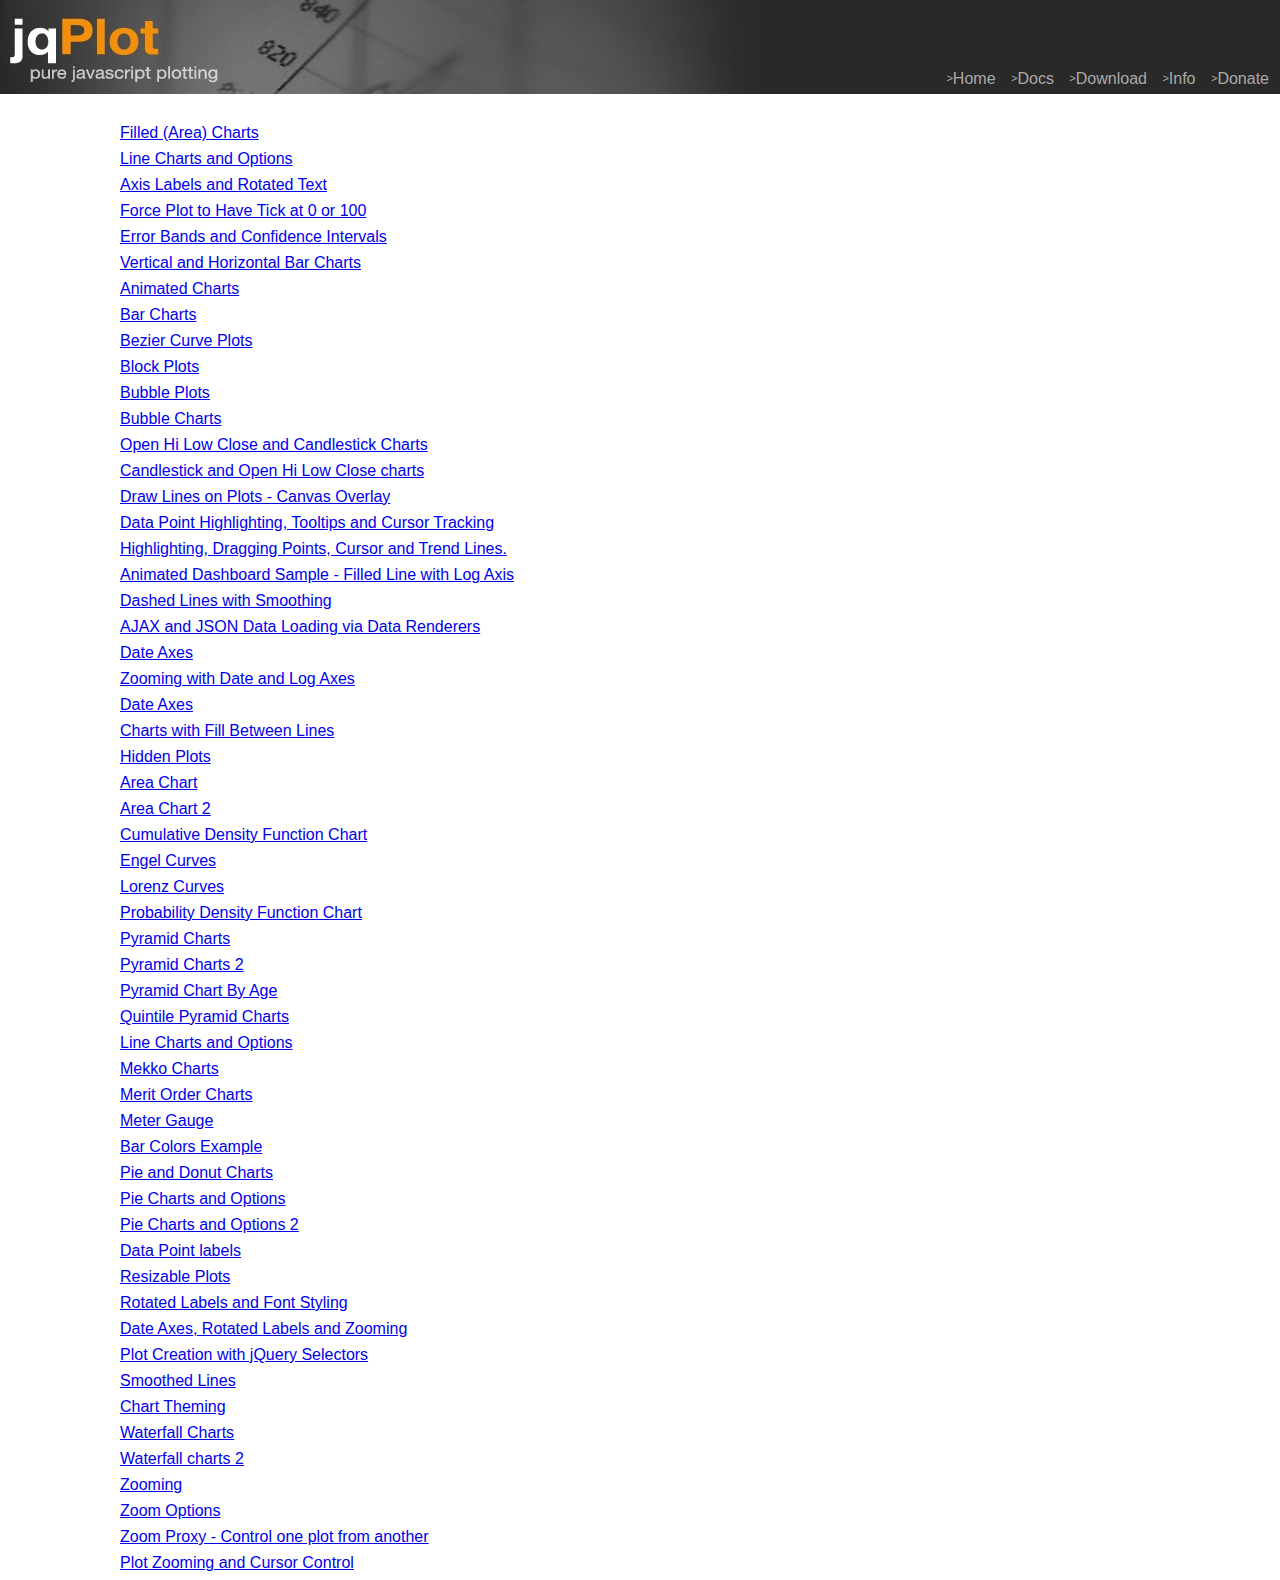
<file: php/jqplot/examples/index.html>
<!DOCTYPE html>

<html>
<head>
    
    <title>jqPlot Sample Charts</title>

    <link class="include" rel="stylesheet" type="text/css" href="../jquery.jqplot.min.css" />
    <link rel="stylesheet" type="text/css" href="examples.min.css" />
    <link type="text/css" rel="stylesheet" href="syntaxhighlighter/styles/shCoreDefault.min.css" />
    <link type="text/css" rel="stylesheet" href="syntaxhighlighter/styles/shThemejqPlot.min.css" />
  
  <!--[if lt IE 9]><script language="javascript" type="text/javascript" src="../excanvas.js"></script><![endif]-->
    <script class="include" type="text/javascript" src="../jquery.min.js"></script>

</head>
<body>
    <div class="logo">
   <div class="nav">
   <a class="nav" href="../../../index.php"><span>&gt;</span>Home</a>
   <a class="nav"  href="../../../docs/"><span>&gt;</span>Docs</a>
   <a class="nav"  href="../../download/"><span>&gt;</span>Download</a>
   <a class="nav" href="../../../info.php"><span>&gt;</span>Info</a>
   <a class="nav"  href="../../../donate.php"><span>&gt;</span>Donate</a>
   </div>
</div>
<!-- Index content goes here -->

<style type="text/css">

    p.example-link {
        margin-top: 0.5em;
        margin-bottom: 0.5em;
        margin-left: 120px;
    }

</style>

<div class="example-links">

<p class="example-link"><a class="example-link" href="area.html">Filled (Area) Charts</a></p>
<p class="example-link"><a class="example-link" href="axisLabelTests.html">Line Charts and Options</a></p>
<p class="example-link"><a class="example-link" href="axisLabelsRotatedText.html">Axis Labels and Rotated Text</a></p>
<p class="example-link"><a class="example-link" href="axisScalingForceTickAt.html">Force Plot to Have Tick at 0 or 100</a></p>
<p class="example-link"><a class="example-link" href="bandedLine.html">Error Bands and Confidence Intervals</a></p>
<p class="example-link"><a class="example-link" href="bar-charts.html">Vertical and Horizontal Bar Charts</a></p>
<p class="example-link"><a class="example-link" href="barLineAnimated.html">Animated Charts</a></p>
<p class="example-link"><a class="example-link" href="barTest.html">Bar Charts</a></p>
<p class="example-link"><a class="example-link" href="bezierCurve.html">Bezier Curve Plots</a></p>
<p class="example-link"><a class="example-link" href="blockPlot.html">Block Plots</a></p>
<p class="example-link"><a class="example-link" href="bubble-plots.html">Bubble Plots</a></p>
<p class="example-link"><a class="example-link" href="bubbleChart.html">Bubble Charts</a></p>
<p class="example-link"><a class="example-link" href="candlestick-charts.html">Open Hi Low Close and Candlestick Charts</a></p>
<p class="example-link"><a class="example-link" href="candlestick.html">Candlestick and Open Hi Low Close charts</a></p>
<p class="example-link"><a class="example-link" href="canvas-overlay.html">Draw Lines on Plots - Canvas Overlay</a></p>
<p class="example-link"><a class="example-link" href="cursor-highlighter.html">Data Point Highlighting, Tooltips and Cursor Tracking</a></p>
<p class="example-link"><a class="example-link" href="customHighlighterCursorTrendline.html">Highlighting, Dragging Points, Cursor and Trend Lines.</a></p>
<p class="example-link"><a class="example-link" href="dashboardWidget.html">Animated Dashboard Sample - Filled Line with Log Axis</a></p>
<p class="example-link"><a class="example-link" href="dashedLines.html">Dashed Lines with Smoothing</a></p>
<p class="example-link"><a class="example-link" href="data-renderers.html">AJAX and JSON Data Loading via Data Renderers</a></p>
<p class="example-link"><a class="example-link" href="date-axes.html">Date Axes</a></p>
<p class="example-link"><a class="example-link" href="dateAxisLogAxisZooming.html">Zooming with Date and Log Axes</a></p>
<p class="example-link"><a class="example-link" href="dateAxisRenderer.html">Date Axes</a></p>
<p class="example-link"><a class="example-link" href="fillBetweenLines.html">Charts with Fill Between Lines</a></p>
<p class="example-link"><a class="example-link" href="hiddenPlotsInTabs.html">Hidden Plots</a></p>
<p class="example-link"><a class="example-link" href="kcp_area.html">Area Chart</a></p>
<p class="example-link"><a class="example-link" href="kcp_area2.html">Area Chart 2</a></p>
<p class="example-link"><a class="example-link" href="kcp_cdf.html">Cumulative Density Function Chart</a></p>
<p class="example-link"><a class="example-link" href="kcp_engel.html">Engel Curves</a></p>
<p class="example-link"><a class="example-link" href="kcp_lorenz.html">Lorenz Curves</a></p>
<p class="example-link"><a class="example-link" href="kcp_pdf.html">Probability Density Function Chart</a></p>
<p class="example-link"><a class="example-link" href="kcp_pyramid.html">Pyramid Charts</a></p>
<p class="example-link"><a class="example-link" href="kcp_pyramid2.html">Pyramid Charts 2</a></p>
<p class="example-link"><a class="example-link" href="kcp_pyramid_by_age.html">Pyramid Chart By Age</a></p>
<p class="example-link"><a class="example-link" href="kcp_quintiles.html">Quintile Pyramid Charts</a></p>
<p class="example-link"><a class="example-link" href="line-charts.html">Line Charts and Options</a></p>
<p class="example-link"><a class="example-link" href="mekkoCharts.html">Mekko Charts</a></p>
<p class="example-link"><a class="example-link" href="meritOrder.html">Merit Order Charts</a></p>
<p class="example-link"><a class="example-link" href="meterGauge.html">Meter Gauge</a></p>
<p class="example-link"><a class="example-link" href="multipleBarColors.html">Bar Colors Example</a></p>
<p class="example-link"><a class="example-link" href="pie-donut-charts.html">Pie and Donut Charts</a></p>
<p class="example-link"><a class="example-link" href="pieTest.html">Pie Charts and Options</a></p>
<p class="example-link"><a class="example-link" href="pieTest4.html">Pie Charts and Options 2</a></p>
<p class="example-link"><a class="example-link" href="point-labels.html">Data Point labels</a></p>
<p class="example-link"><a class="example-link" href="resizablePlot.html">Resizable Plots</a></p>
<p class="example-link"><a class="example-link" href="rotated-tick-labels.html">Rotated Labels and Font Styling</a></p>
<p class="example-link"><a class="example-link" href="rotatedTickLabelsZoom.html">Date Axes, Rotated Labels and Zooming</a></p>
<p class="example-link"><a class="example-link" href="selectorSyntax.html">Plot Creation with jQuery Selectors</a></p>
<p class="example-link"><a class="example-link" href="smoothedLine.html">Smoothed Lines</a></p>
<p class="example-link"><a class="example-link" href="theming.html">Chart Theming</a></p>
<p class="example-link"><a class="example-link" href="waterfall.html">Waterfall Charts</a></p>
<p class="example-link"><a class="example-link" href="waterfall2.html">Waterfall charts 2</a></p>
<p class="example-link"><a class="example-link" href="zoom1.html">Zooming</a></p>
<p class="example-link"><a class="example-link" href="zoomOptions.html">Zoom Options</a></p>
<p class="example-link"><a class="example-link" href="zoomProxy.html">Zoom Proxy - Control one plot from another</a></p>
<p class="example-link"><a class="example-link" href="zooming.html">Plot Zooming and Cursor Control</a></p>

</div>

<!-- End Index content -->


    </div>

</body>


</html>
</file>
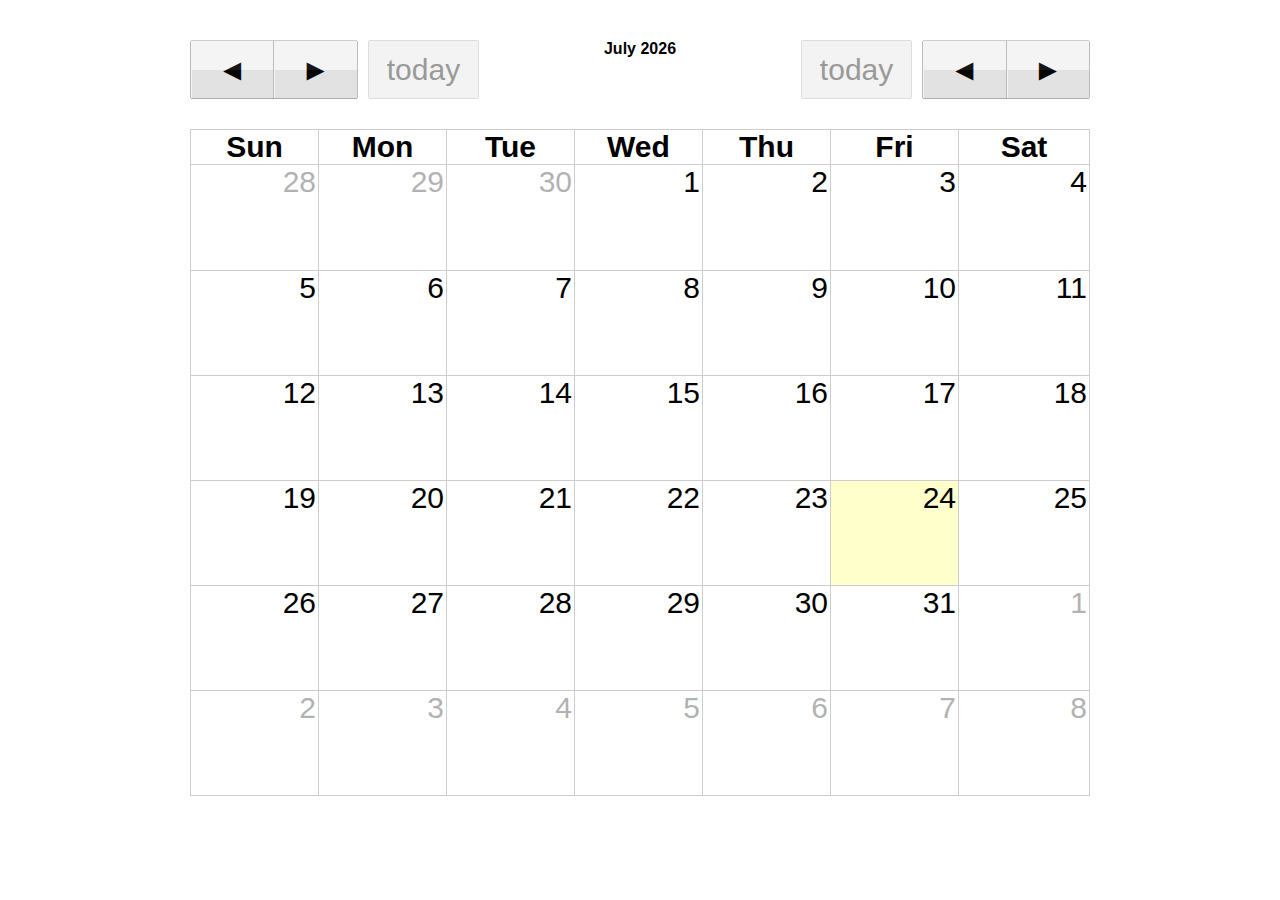
<file: php/calender.html>
<!DOCTYPE html PUBLIC "-//W3C//DTD XHTML 1.0 Strict//EN" "http://www.w3.org/TR/xhtml1/DTD/xhtml1-strict.dtd">
<html>
<head>
<link rel='stylesheet' type='text/css' href='fullcalendar/fullcalendar.css' />
<link rel='stylesheet' type='text/css' href='fullcalendar/fullcalendar.print.css' media='print' />
<script type='text/javascript' src='jquery/jquery-1.8.1.min.js'></script>
<script type='text/javascript' src='jquery/jquery-ui-1.8.23.custom.min.js'></script>
<script type='text/javascript' src='fullcalendar/fullcalendar.min.js'></script>
<script type='text/javascript'>

	$(document).ready(function() {
	
		var date = new Date();
		var d = date.getDate();
		var m = date.getMonth();
		var y = date.getFullYear();
		
		$('#calendar').fullCalendar({
			header: {
				left: 'prev,next today',
				center: 'title'
			},
			editable: true
		});
		
	});

</script>
<style type='text/css'>

	body {
		margin-top: 40px;
		text-align: center;
		font-size: 30px;
		font-family: "Lucida Grande",Helvetica,Arial,Verdana,sans-serif;
		}

	#calendar {
		width: 900px;
		margin: 0 auto;
		}

</style>
</head>
<body>
<div id='calendar'></div>
</body>
</html>
</file>
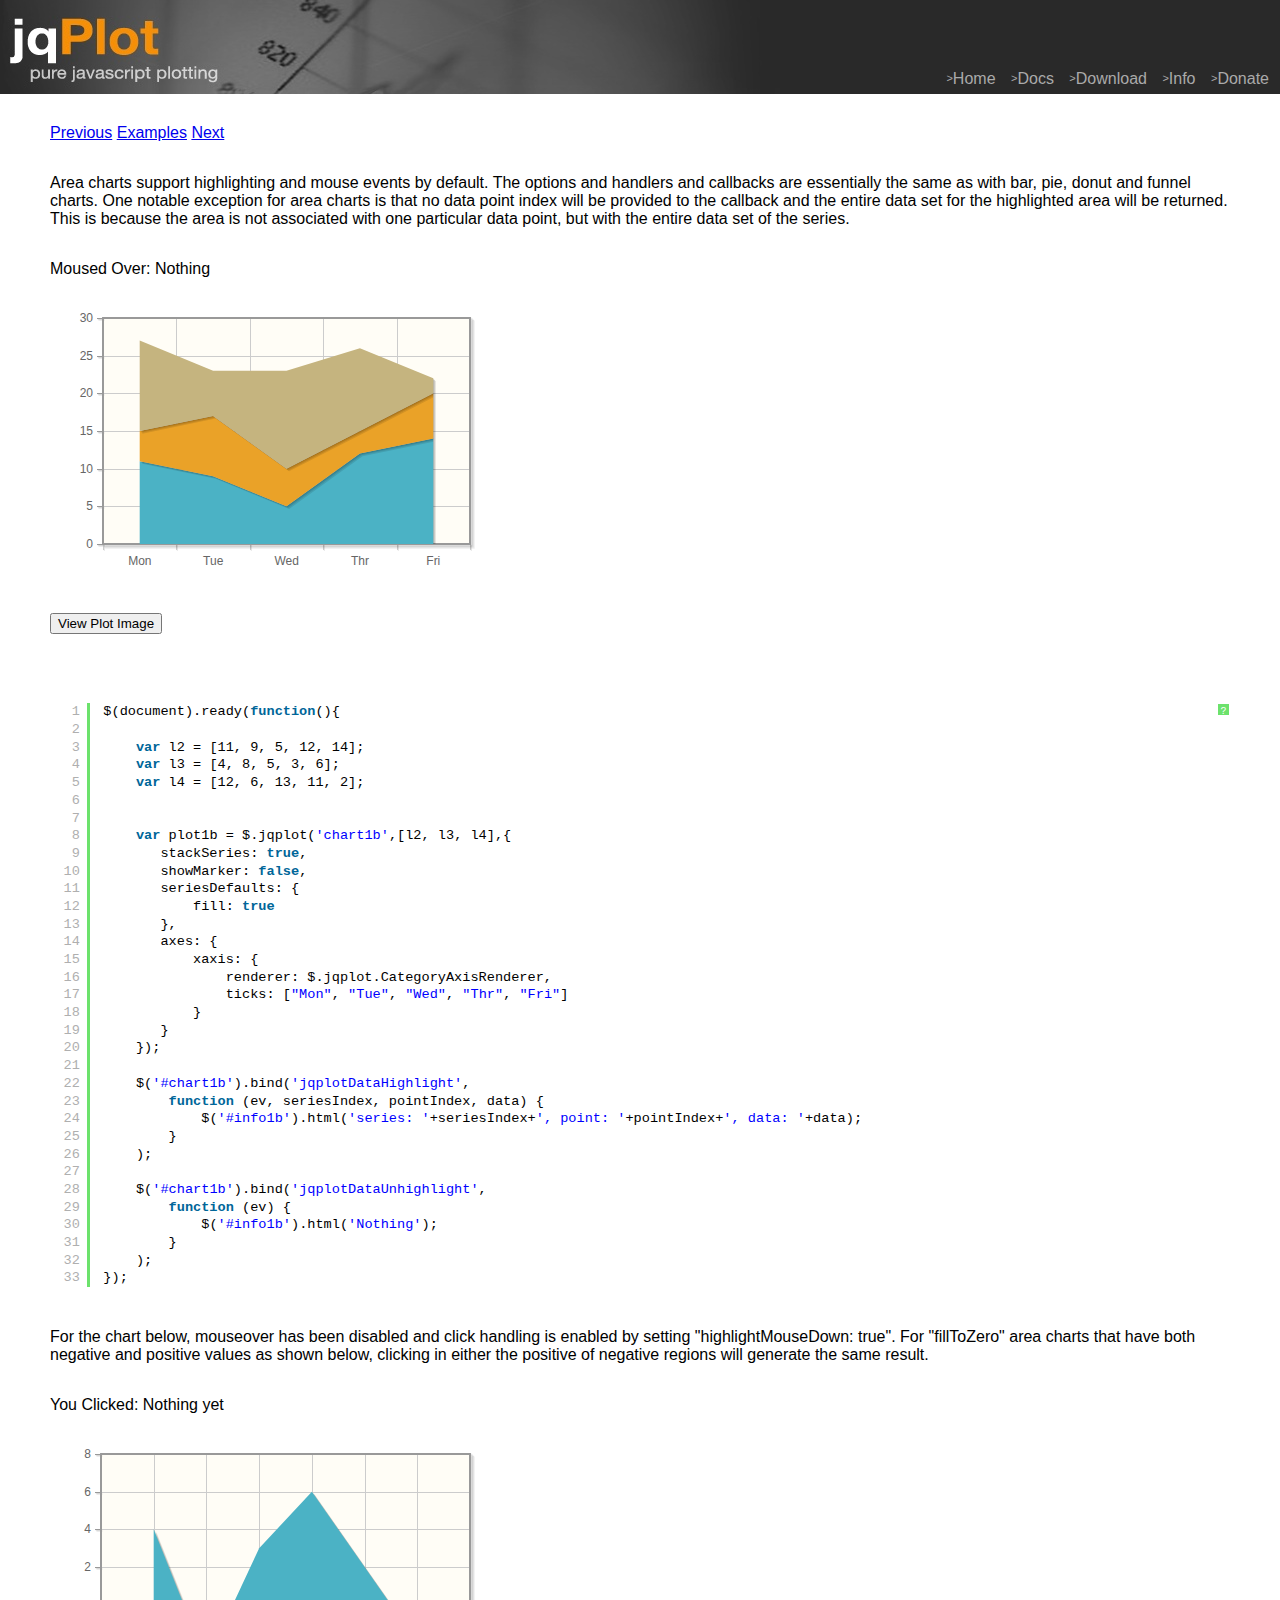
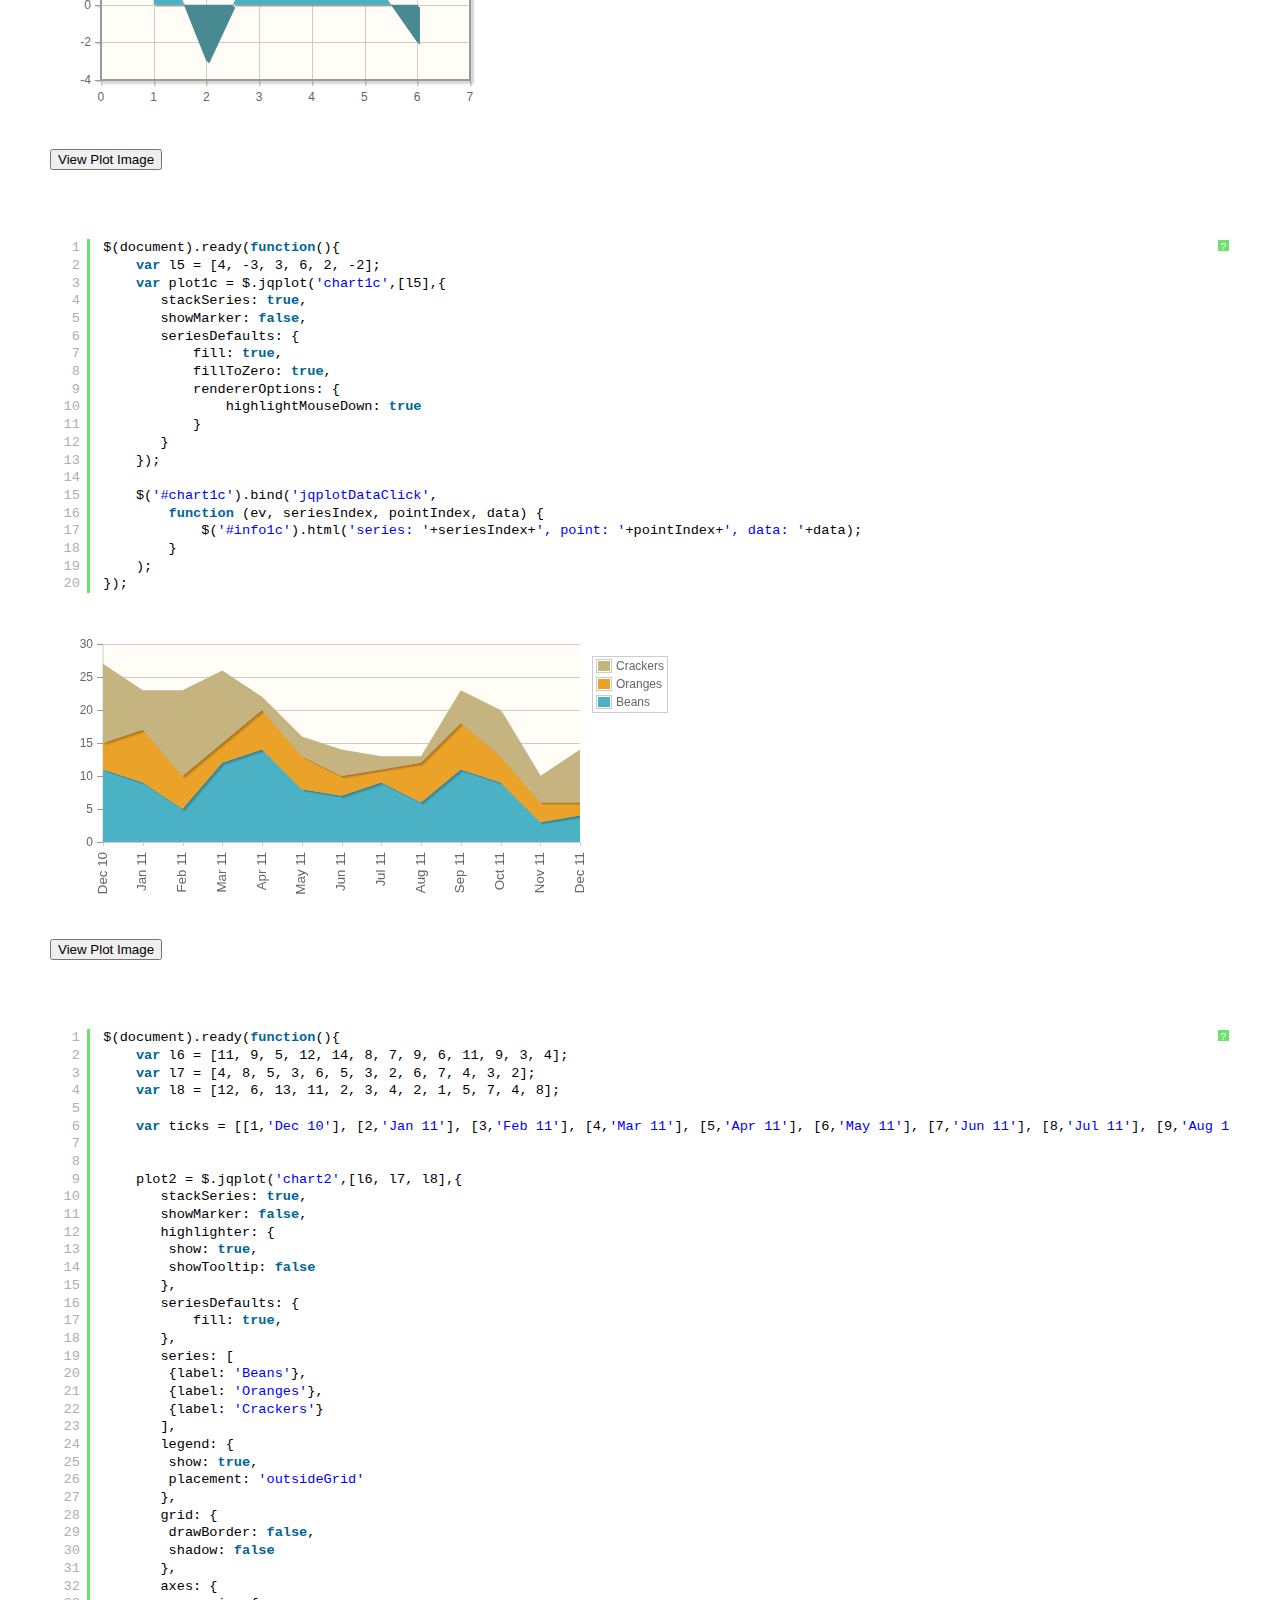
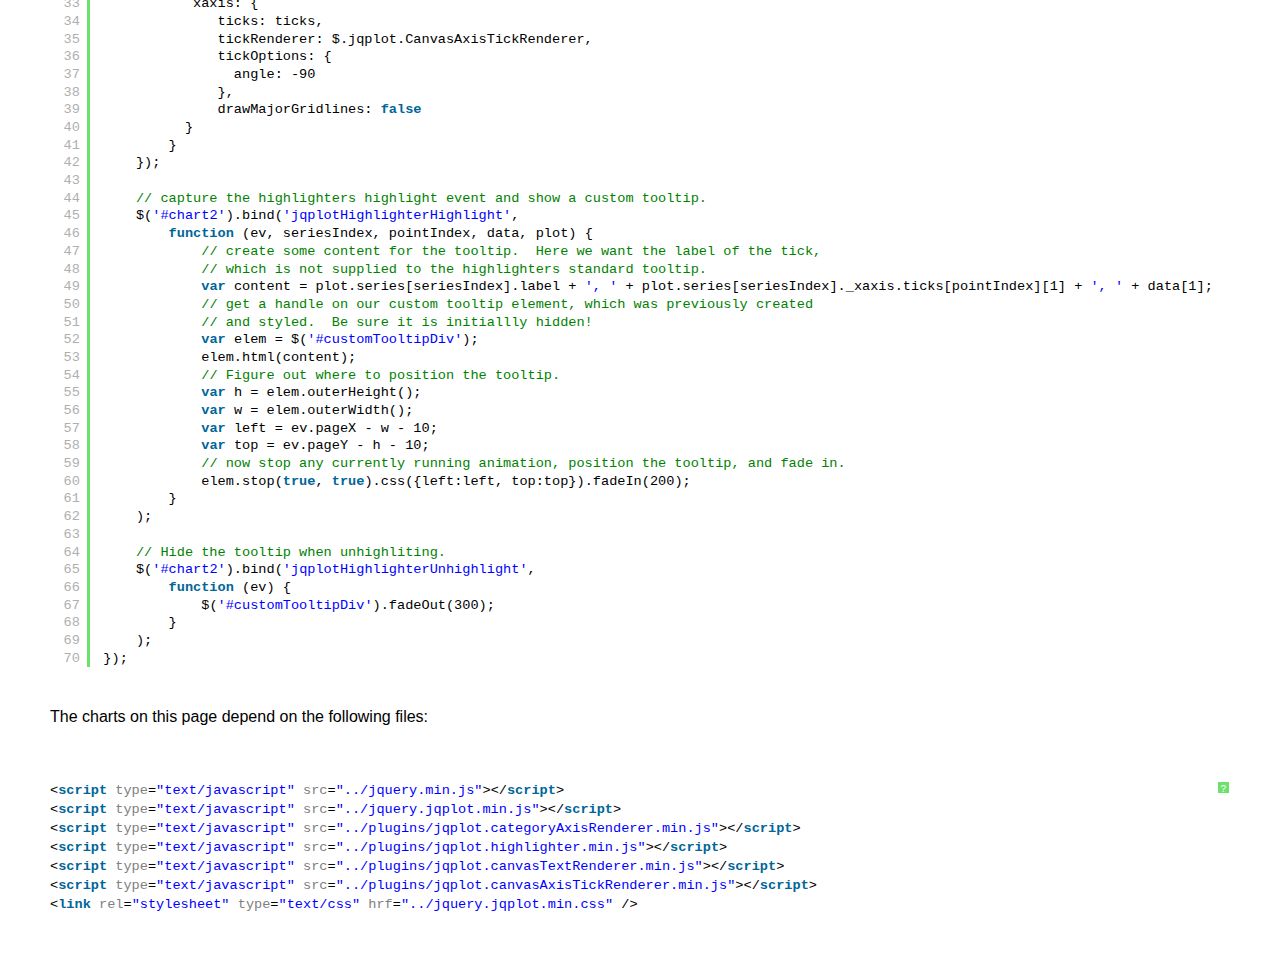
<file: php/jqplot/examples/area.html>
<!DOCTYPE html>

<html>
<head>
	
	<title>Filled (Area) Charts</title>

    <link class="include" rel="stylesheet" type="text/css" href="../jquery.jqplot.min.css" />
    <link rel="stylesheet" type="text/css" href="examples.min.css" />
    <link type="text/css" rel="stylesheet" href="syntaxhighlighter/styles/shCoreDefault.min.css" />
    <link type="text/css" rel="stylesheet" href="syntaxhighlighter/styles/shThemejqPlot.min.css" />
  
  <!--[if lt IE 9]><script language="javascript" type="text/javascript" src="../excanvas.js"></script><![endif]-->
    <script class="include" type="text/javascript" src="../jquery.min.js"></script>
    
   
</head>
<body>
    <div class="logo">
   <div class="nav">
   <a class="nav" href="../../../index.php"><span>&gt;</span>Home</a>
   <a class="nav"  href="../../../docs/"><span>&gt;</span>Docs</a>
   <a class="nav"  href="../../download/"><span>&gt;</span>Download</a>
   <a class="nav" href="../../../info.php"><span>&gt;</span>Info</a>
   <a class="nav"  href="../../../donate.php"><span>&gt;</span>Donate</a>
   </div>
</div>
    <div class="example-content">

    <div class="example-nav">
  <a href="zooming.html">Previous</a> <a href="./">Examples</a> <a href="axisLabelTests.html">Next</a></div>

      
<!-- Example scripts go here -->

<style type="text/css">
.jqplot-target {
    margin: 30px;
}

#customTooltipDiv {
    position: absolute; 
    display: none; 
    color: #333333;
    font-size: 0.8em;
    border: 1px solid #666666; 
    background-color: rgba(160, 160, 160, 0.2);
    padding: 2px;
}
</style>

<p>Area charts support highlighting and mouse events by default.  The options and handlers and callbacks are essentially the same as with bar, pie, donut and funnel charts.  One notable exception for area charts is that no data point index will be provided to the callback and the entire data set for the highlighted area will be returned.  This is because the area is not associated with one particular data point, but with the entire data set of the series.</p>

<div><span>Moused Over: </span><span id="info1b">Nothing</span></div>

<div id="chart1b" style="width:400px;height:260px;"></div>

<p>For the chart below, mouseover has been disabled and click handling is enabled by setting "highlightMouseDown: true".  For "fillToZero" area charts that have both negative and positive values as shown below, clicking in either the positive of negative regions will generate the same result.</p> 

<div><span>You Clicked: </span><span id="info1c">Nothing yet</span></div>

<div id="chart1c" style="width:400px;height:260px;"></div>

<div id="chart2" style="width:600px;height:260px;"></div>

<div id="customTooltipDiv">I'm a tooltip.</div>
  


<script class="code" language="javascript" type="text/javascript">
$(document).ready(function(){

    var l2 = [11, 9, 5, 12, 14];
    var l3 = [4, 8, 5, 3, 6];
    var l4 = [12, 6, 13, 11, 2];    

    
    var plot1b = $.jqplot('chart1b',[l2, l3, l4],{
       stackSeries: true,
       showMarker: false,
       seriesDefaults: {
           fill: true
       },
       axes: {
           xaxis: {
               renderer: $.jqplot.CategoryAxisRenderer,
               ticks: ["Mon", "Tue", "Wed", "Thr", "Fri"]
           }
       }
    });
    
    $('#chart1b').bind('jqplotDataHighlight', 
        function (ev, seriesIndex, pointIndex, data) {
            $('#info1b').html('series: '+seriesIndex+', point: '+pointIndex+', data: '+data);
        }
    );
    
    $('#chart1b').bind('jqplotDataUnhighlight', 
        function (ev) {
            $('#info1b').html('Nothing');
        }
    );
});
</script>
 
 
<script class="code" language="javascript" type="text/javascript">
$(document).ready(function(){   
    var l5 = [4, -3, 3, 6, 2, -2];
    var plot1c = $.jqplot('chart1c',[l5],{
       stackSeries: true,
       showMarker: false,
       seriesDefaults: {
           fill: true,
           fillToZero: true,
           rendererOptions: {
               highlightMouseDown: true
           }
       }
    });

    $('#chart1c').bind('jqplotDataClick', 
        function (ev, seriesIndex, pointIndex, data) {
            $('#info1c').html('series: '+seriesIndex+', point: '+pointIndex+', data: '+data);
        }
    );
});
</script>


<script class="code" language="javascript" type="text/javascript">
$(document).ready(function(){
    var l6 = [11, 9, 5, 12, 14, 8, 7, 9, 6, 11, 9, 3, 4];
    var l7 = [4, 8, 5, 3, 6, 5, 3, 2, 6, 7, 4, 3, 2];
    var l8 = [12, 6, 13, 11, 2, 3, 4, 2, 1, 5, 7, 4, 8];

    var ticks = [[1,'Dec 10'], [2,'Jan 11'], [3,'Feb 11'], [4,'Mar 11'], [5,'Apr 11'], [6,'May 11'], [7,'Jun 11'], [8,'Jul 11'], [9,'Aug 11'], [10,'Sep 11'], [11,'Oct 11'], [12,'Nov 11'], [13,'Dec 11']];  

    
    plot2 = $.jqplot('chart2',[l6, l7, l8],{
       stackSeries: true,
       showMarker: false,
       highlighter: {
        show: true,
        showTooltip: false
       },
       seriesDefaults: {
           fill: true,
       },
       series: [
        {label: 'Beans'},
        {label: 'Oranges'},
        {label: 'Crackers'}
       ],
       legend: {
        show: true,
        placement: 'outsideGrid'
       },
       grid: {
        drawBorder: false,
        shadow: false
       },
       axes: {
           xaxis: {
              ticks: ticks,
              tickRenderer: $.jqplot.CanvasAxisTickRenderer,
              tickOptions: {
                angle: -90 
              },
              drawMajorGridlines: false
          }           
        }
    });
    
    // capture the highlighters highlight event and show a custom tooltip.
    $('#chart2').bind('jqplotHighlighterHighlight', 
        function (ev, seriesIndex, pointIndex, data, plot) {
            // create some content for the tooltip.  Here we want the label of the tick,
            // which is not supplied to the highlighters standard tooltip.
            var content = plot.series[seriesIndex].label + ', ' + plot.series[seriesIndex]._xaxis.ticks[pointIndex][1] + ', ' + data[1];
            // get a handle on our custom tooltip element, which was previously created
            // and styled.  Be sure it is initiallly hidden!
            var elem = $('#customTooltipDiv');
            elem.html(content);
            // Figure out where to position the tooltip.
            var h = elem.outerHeight();
            var w = elem.outerWidth();
            var left = ev.pageX - w - 10;
            var top = ev.pageY - h - 10;
            // now stop any currently running animation, position the tooltip, and fade in.
            elem.stop(true, true).css({left:left, top:top}).fadeIn(200);
        }
    );
    
    // Hide the tooltip when unhighliting.
    $('#chart2').bind('jqplotHighlighterUnhighlight', 
        function (ev) {
            $('#customTooltipDiv').fadeOut(300);
        }
    );
});
</script>

<!-- End example scripts -->

<!-- Don't touch this! -->


    <script class="include" type="text/javascript" src="../jquery.jqplot.min.js"></script>
    <script type="text/javascript" src="syntaxhighlighter/scripts/shCore.min.js"></script>
    <script type="text/javascript" src="syntaxhighlighter/scripts/shBrushJScript.min.js"></script>
    <script type="text/javascript" src="syntaxhighlighter/scripts/shBrushXml.min.js"></script>
<!-- Additional plugins go here -->

  <script class="include" type="text/javascript" src="../plugins/jqplot.categoryAxisRenderer.min.js"></script>
  <script class="include" type="text/javascript" src="../plugins/jqplot.highlighter.min.js"></script>
  <script class="include" type="text/javascript" src="../plugins/jqplot.canvasTextRenderer.min.js"></script>
  <script class="include" type="text/javascript" src="../plugins/jqplot.canvasAxisTickRenderer.min.js"></script>

<!-- End additional plugins -->


	</div>	
	<script type="text/javascript" src="example.min.js"></script>

</body>


</html>
</file>
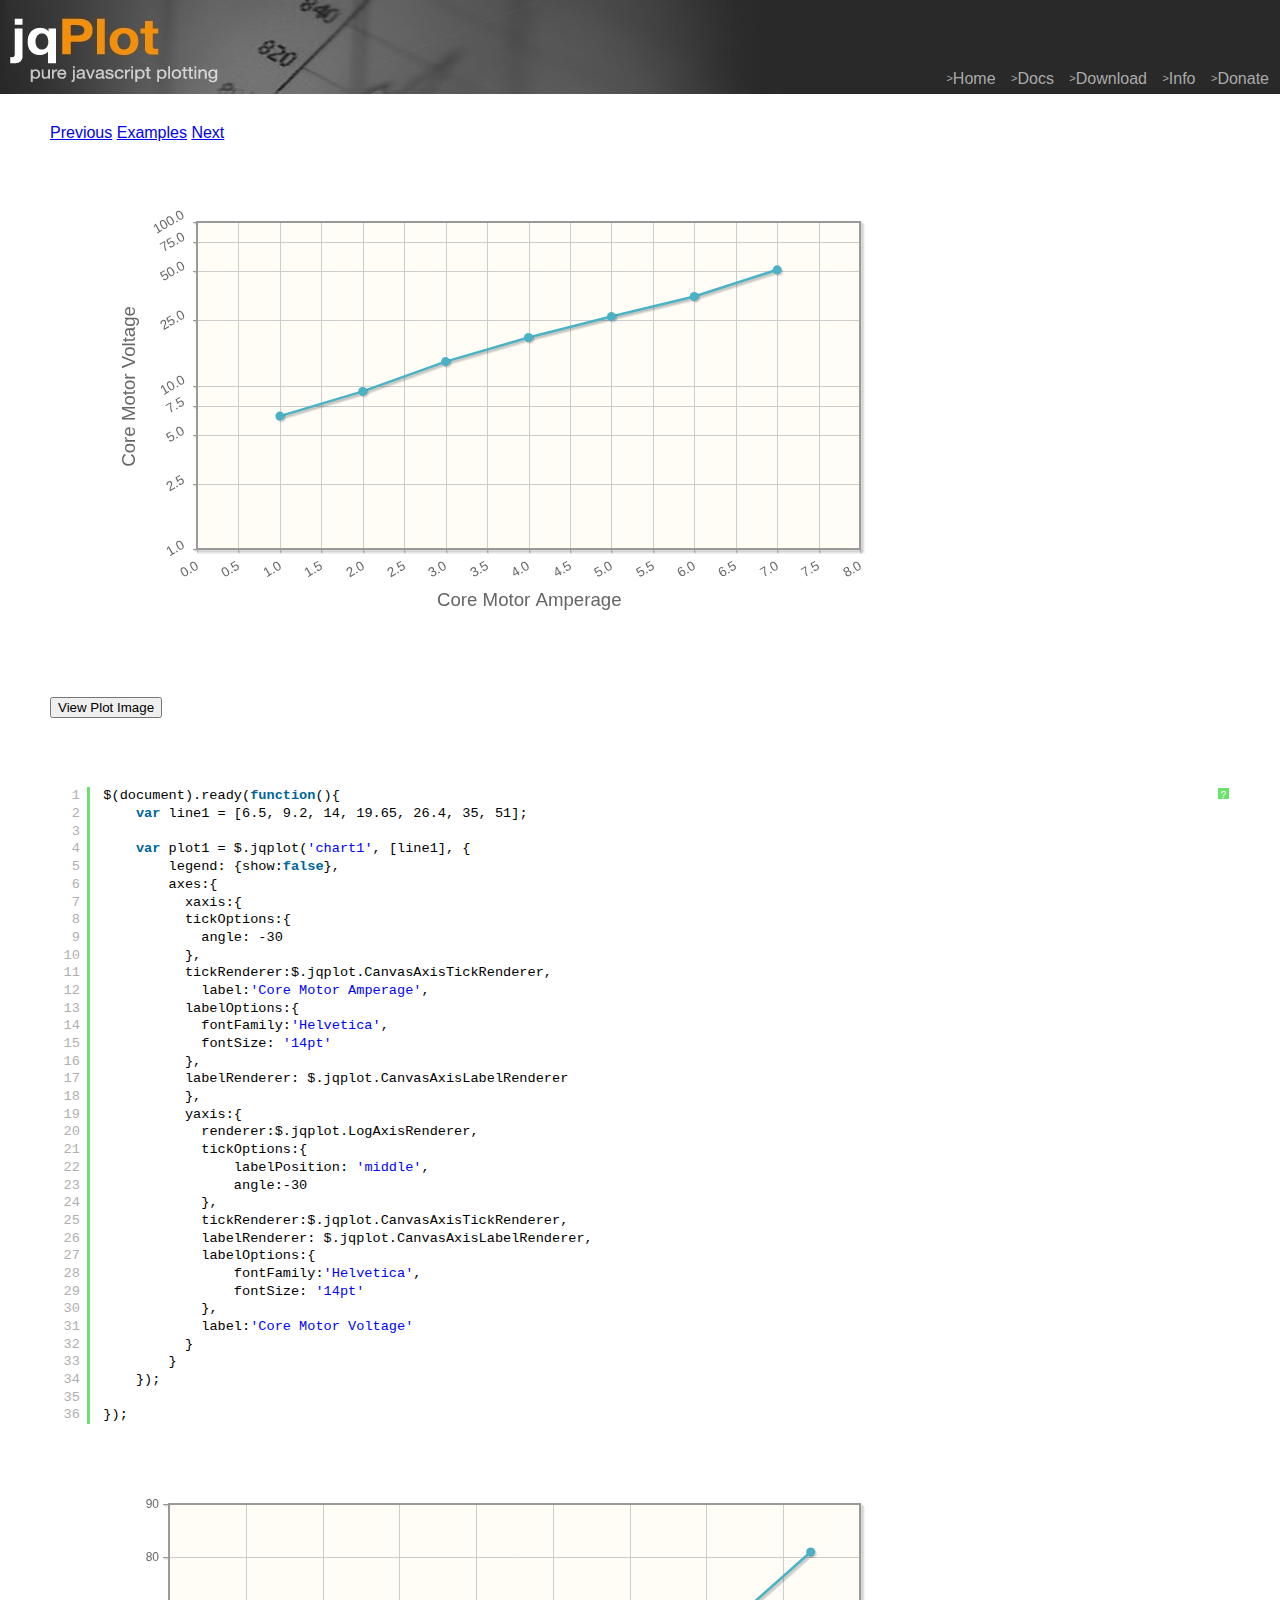
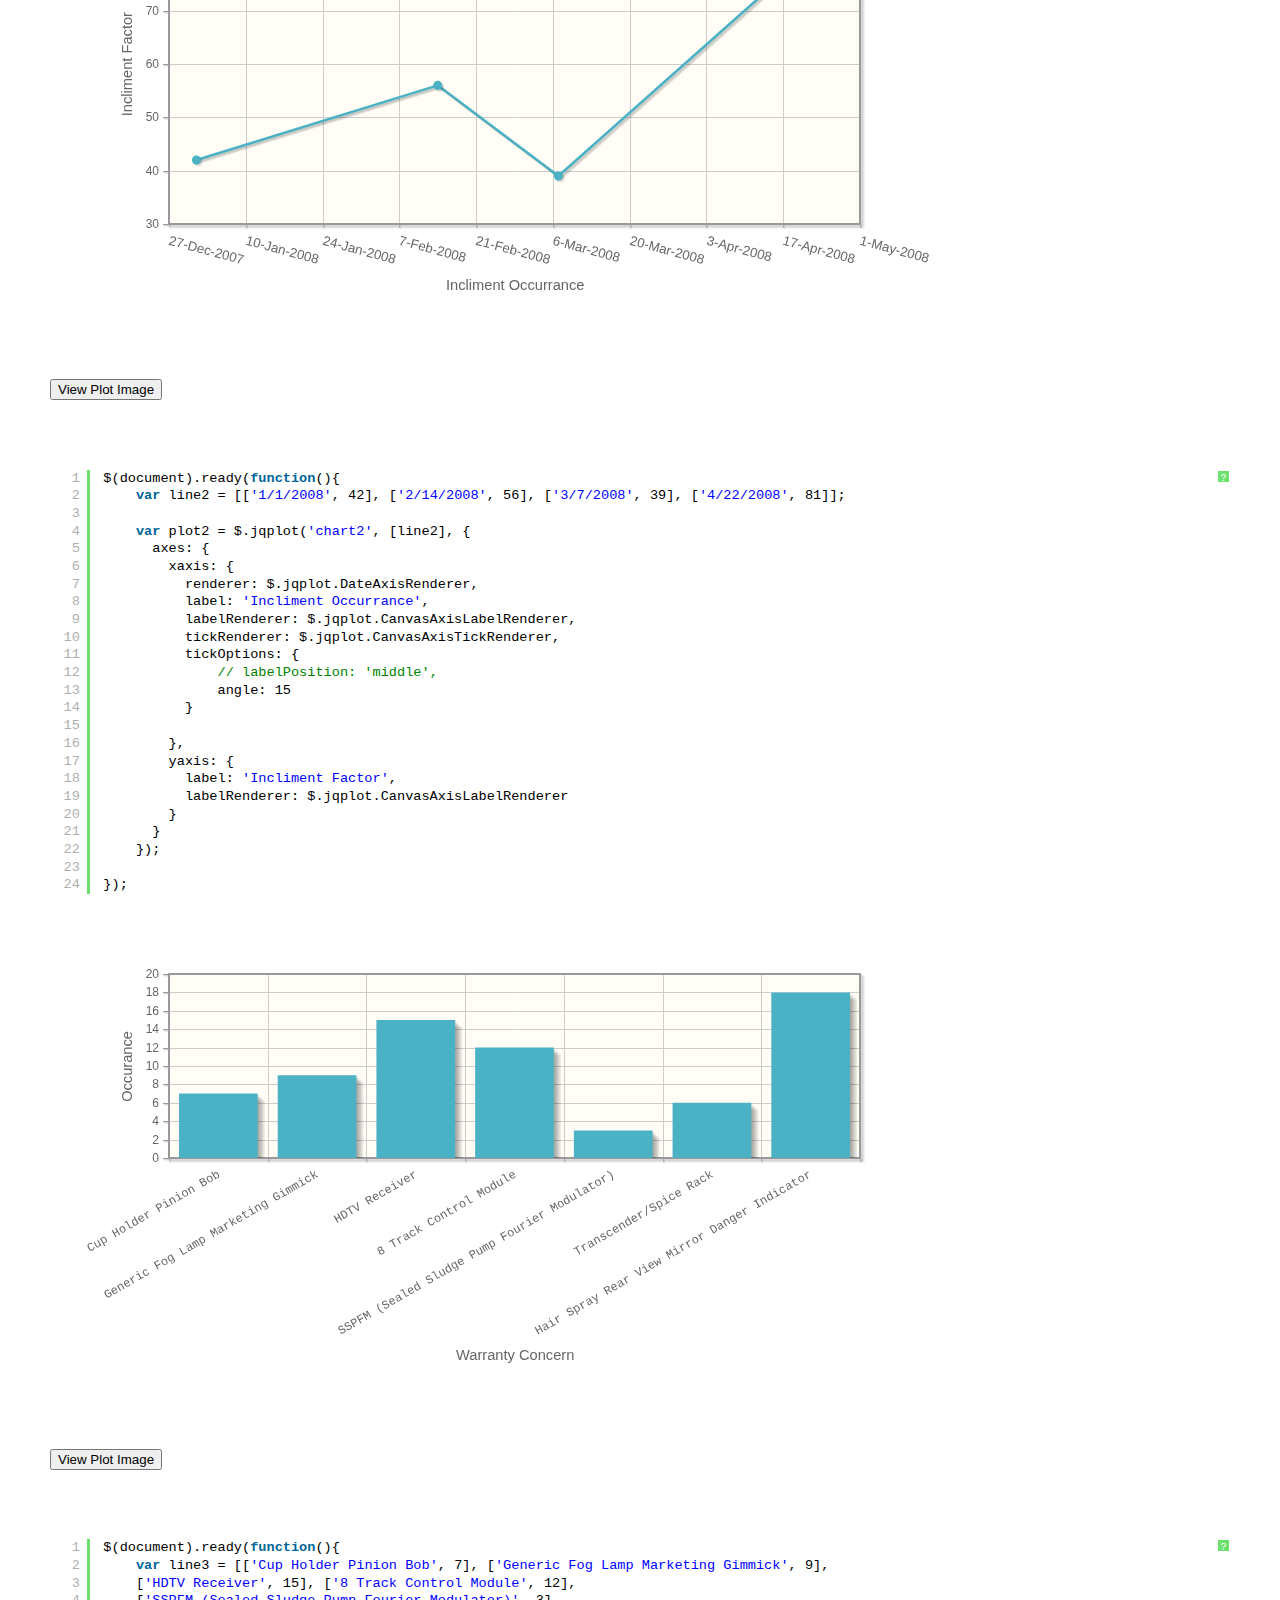
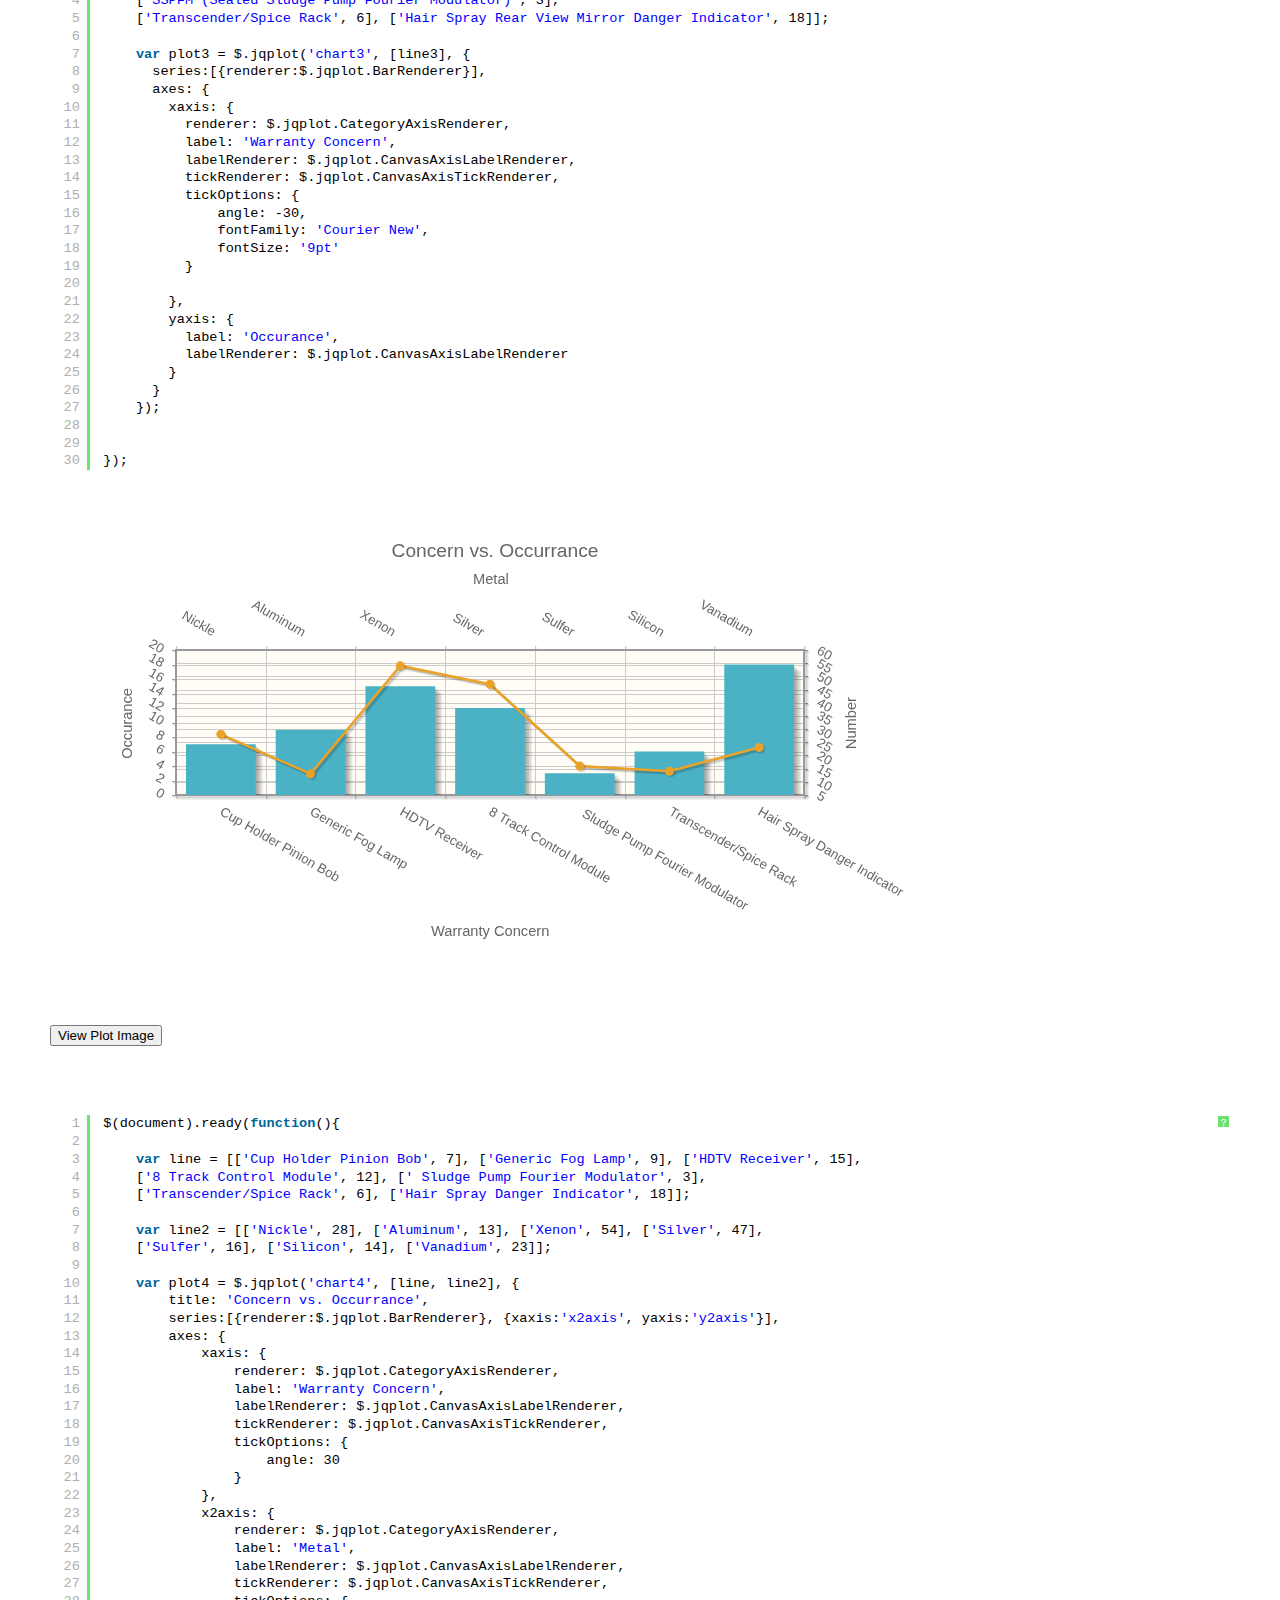
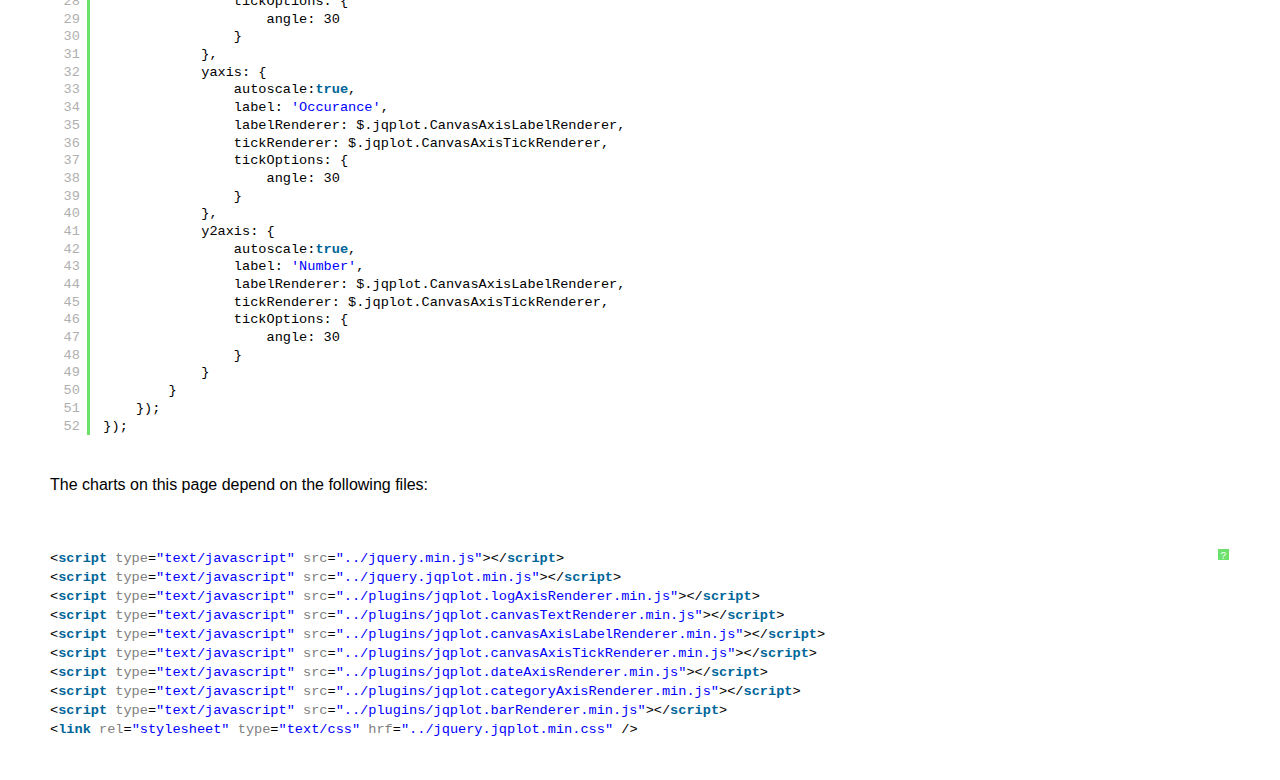
<file: php/jqplot/examples/axisLabelsRotatedText.html>
<!DOCTYPE html>

<html>
<head>
	
	<title>Axis Labels and Rotated Text</title>

    <link class="include" rel="stylesheet" type="text/css" href="../jquery.jqplot.min.css" />
    <link rel="stylesheet" type="text/css" href="examples.min.css" />
    <link type="text/css" rel="stylesheet" href="syntaxhighlighter/styles/shCoreDefault.min.css" />
    <link type="text/css" rel="stylesheet" href="syntaxhighlighter/styles/shThemejqPlot.min.css" />
  
  <!--[if lt IE 9]><script language="javascript" type="text/javascript" src="../excanvas.js"></script><![endif]-->
    <script class="include" type="text/javascript" src="../jquery.min.js"></script>
    
   
</head>
<body>
    <div class="logo">
   <div class="nav">
   <a class="nav" href="../../../index.php"><span>&gt;</span>Home</a>
   <a class="nav"  href="../../../docs/"><span>&gt;</span>Docs</a>
   <a class="nav"  href="../../download/"><span>&gt;</span>Download</a>
   <a class="nav" href="../../../info.php"><span>&gt;</span>Info</a>
   <a class="nav"  href="../../../donate.php"><span>&gt;</span>Donate</a>
   </div>
</div>
    <div class="example-content">

    <div class="example-nav">
  <a href="axisLabelTests.html">Previous</a> <a href="./">Examples</a> <a href="axisScalingForceTickAt.html">Next</a></div>

    <div class="example-plot" id="chart1"></div><div class="example-plot" id="chart2"></div><div class="example-plot" id="chart3"></div><div class="example-plot" id="chart4"></div>  
<!-- Example scripts go here -->

    <style type="text/css">
      .jqplot-point-label {white-space: nowrap;}
/*    .jqplot-yaxis-label {font-size: 14pt;}*/
/*    .jqplot-yaxis-tick {font-size: 7pt;}*/

    div.jqplot-target {
        height: 400px;
        width: 750px;
        margin: 70px;
    }
    </style>
    
    
        <script class="code" type="text/javascript" language="javascript">
$(document).ready(function(){
    var line1 = [6.5, 9.2, 14, 19.65, 26.4, 35, 51];

    var plot1 = $.jqplot('chart1', [line1], {
        legend: {show:false},
        axes:{
          xaxis:{
          tickOptions:{ 
            angle: -30
          },
          tickRenderer:$.jqplot.CanvasAxisTickRenderer,
            label:'Core Motor Amperage', 
          labelOptions:{
            fontFamily:'Helvetica',
            fontSize: '14pt'
          },
          labelRenderer: $.jqplot.CanvasAxisLabelRenderer
          }, 
          yaxis:{
            renderer:$.jqplot.LogAxisRenderer,
            tickOptions:{
                labelPosition: 'middle', 
                angle:-30
            },
            tickRenderer:$.jqplot.CanvasAxisTickRenderer,
            labelRenderer: $.jqplot.CanvasAxisLabelRenderer,
            labelOptions:{
                fontFamily:'Helvetica',
                fontSize: '14pt'
            },
            label:'Core Motor Voltage'
          }
        }
    });

});
</script>
<script class="code" type="text/javascript" language="javascript">
$(document).ready(function(){   
    var line2 = [['1/1/2008', 42], ['2/14/2008', 56], ['3/7/2008', 39], ['4/22/2008', 81]];

    var plot2 = $.jqplot('chart2', [line2], {
      axes: {
        xaxis: {
          renderer: $.jqplot.DateAxisRenderer,
          label: 'Incliment Occurrance',
          labelRenderer: $.jqplot.CanvasAxisLabelRenderer,
          tickRenderer: $.jqplot.CanvasAxisTickRenderer,
          tickOptions: {
              // labelPosition: 'middle',
              angle: 15
          }
          
        },
        yaxis: {
          label: 'Incliment Factor',
          labelRenderer: $.jqplot.CanvasAxisLabelRenderer
        }
      }
    });

});
</script>
<script class="code" type="text/javascript" language="javascript">
$(document).ready(function(){   
    var line3 = [['Cup Holder Pinion Bob', 7], ['Generic Fog Lamp Marketing Gimmick', 9], 
    ['HDTV Receiver', 15], ['8 Track Control Module', 12], 
    ['SSPFM (Sealed Sludge Pump Fourier Modulator)', 3], 
    ['Transcender/Spice Rack', 6], ['Hair Spray Rear View Mirror Danger Indicator', 18]];

    var plot3 = $.jqplot('chart3', [line3], {
      series:[{renderer:$.jqplot.BarRenderer}],
      axes: {
        xaxis: {
          renderer: $.jqplot.CategoryAxisRenderer,
          label: 'Warranty Concern',
          labelRenderer: $.jqplot.CanvasAxisLabelRenderer,
          tickRenderer: $.jqplot.CanvasAxisTickRenderer,
          tickOptions: {
              angle: -30,
              fontFamily: 'Courier New',
              fontSize: '9pt'
          }
          
        },
        yaxis: {
          label: 'Occurance',
          labelRenderer: $.jqplot.CanvasAxisLabelRenderer
        }
      }
    });
    
    
});
</script>
  
    <script class="code" type="text/javascript" language="javascript">
$(document).ready(function(){

    var line = [['Cup Holder Pinion Bob', 7], ['Generic Fog Lamp', 9], ['HDTV Receiver', 15], 
    ['8 Track Control Module', 12], [' Sludge Pump Fourier Modulator', 3], 
    ['Transcender/Spice Rack', 6], ['Hair Spray Danger Indicator', 18]];

    var line2 = [['Nickle', 28], ['Aluminum', 13], ['Xenon', 54], ['Silver', 47], 
    ['Sulfer', 16], ['Silicon', 14], ['Vanadium', 23]];

    var plot4 = $.jqplot('chart4', [line, line2], {
        title: 'Concern vs. Occurrance',
        series:[{renderer:$.jqplot.BarRenderer}, {xaxis:'x2axis', yaxis:'y2axis'}],
        axes: {
            xaxis: {
                renderer: $.jqplot.CategoryAxisRenderer,
                label: 'Warranty Concern',
                labelRenderer: $.jqplot.CanvasAxisLabelRenderer,
                tickRenderer: $.jqplot.CanvasAxisTickRenderer,
                tickOptions: {
                    angle: 30
                }
            },
            x2axis: {
                renderer: $.jqplot.CategoryAxisRenderer,
                label: 'Metal',
                labelRenderer: $.jqplot.CanvasAxisLabelRenderer,
                tickRenderer: $.jqplot.CanvasAxisTickRenderer,
                tickOptions: {
                    angle: 30
                }
            },
            yaxis: {
                autoscale:true,
                label: 'Occurance',
                labelRenderer: $.jqplot.CanvasAxisLabelRenderer,
                tickRenderer: $.jqplot.CanvasAxisTickRenderer,
                tickOptions: {
                    angle: 30
                }
            },
            y2axis: {
                autoscale:true,
                label: 'Number',
                labelRenderer: $.jqplot.CanvasAxisLabelRenderer,
                tickRenderer: $.jqplot.CanvasAxisTickRenderer,
                tickOptions: {
                    angle: 30
                }
            }
        }
    });
});
    </script>

<!-- End example scripts -->

<!-- Don't touch this! -->


    <script class="include" type="text/javascript" src="../jquery.jqplot.min.js"></script>
    <script type="text/javascript" src="syntaxhighlighter/scripts/shCore.min.js"></script>
    <script type="text/javascript" src="syntaxhighlighter/scripts/shBrushJScript.min.js"></script>
    <script type="text/javascript" src="syntaxhighlighter/scripts/shBrushXml.min.js"></script>
<!-- Additional plugins go here -->

    <script class="include" type="text/javascript" src="../plugins/jqplot.logAxisRenderer.min.js"></script>
    <script class="include" type="text/javascript" src="../plugins/jqplot.canvasTextRenderer.min.js"></script>
    <script class="include" type="text/javascript" src="../plugins/jqplot.canvasAxisLabelRenderer.min.js"></script>
    <script class="include" type="text/javascript" src="../plugins/jqplot.canvasAxisTickRenderer.min.js"></script>
    <script class="include" type="text/javascript" src="../plugins/jqplot.dateAxisRenderer.min.js"></script>
    <script class="include" type="text/javascript" src="../plugins/jqplot.categoryAxisRenderer.min.js"></script>
    <script class="include" type="text/javascript" src="../plugins/jqplot.barRenderer.min.js"></script>

<!-- End additional plugins -->


	</div>	
	<script type="text/javascript" src="example.min.js"></script>

</body>


</html>
</file>
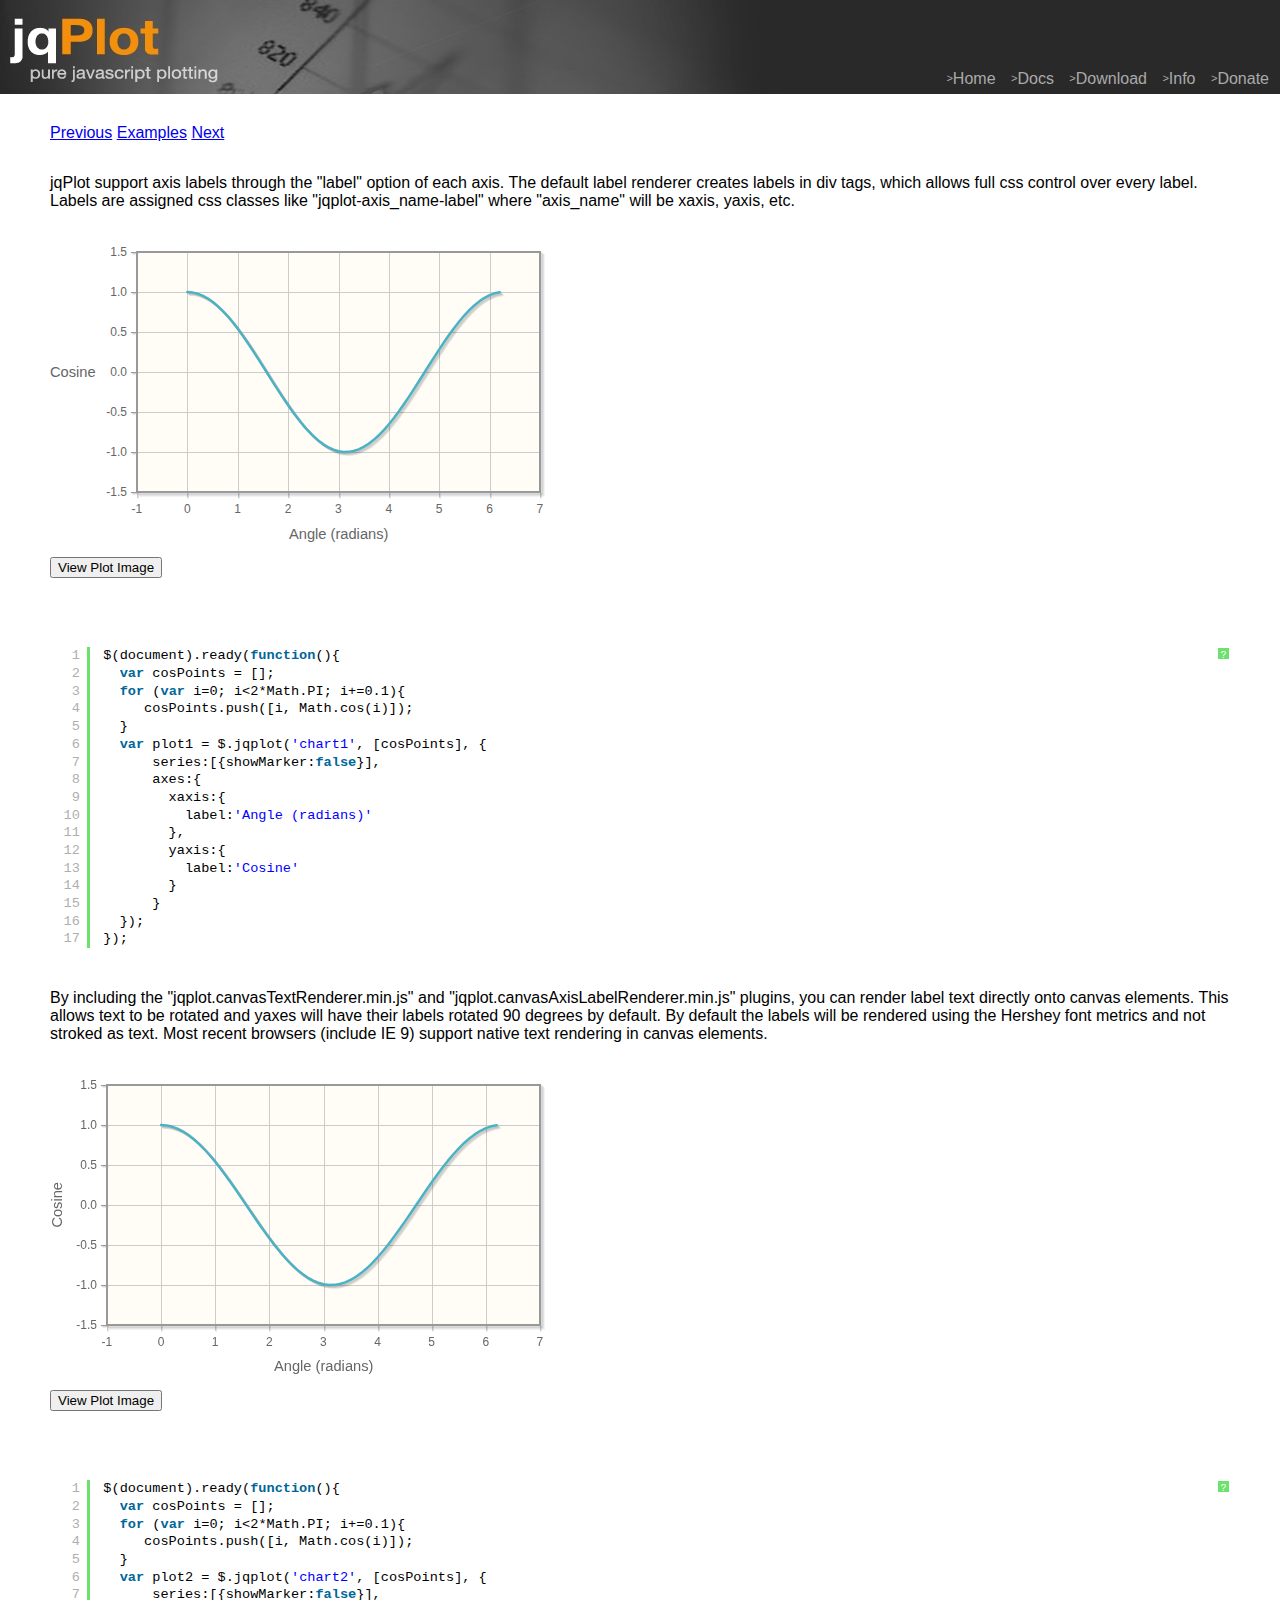
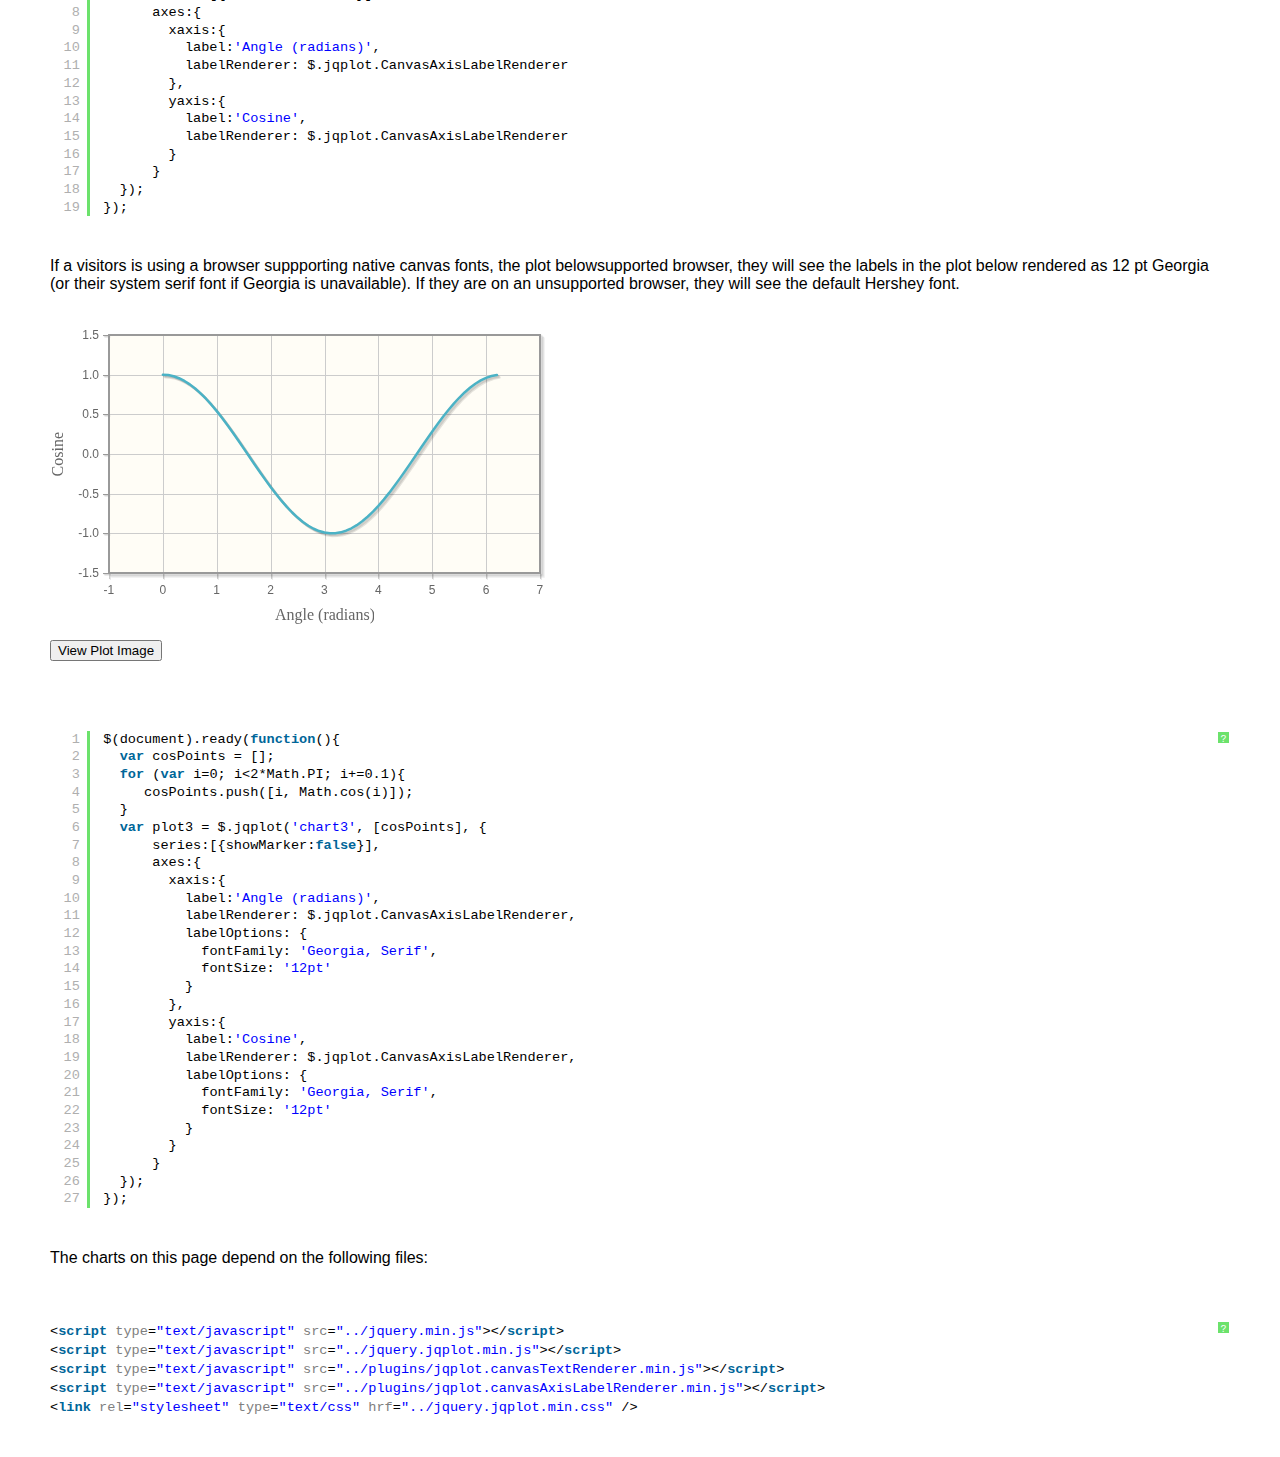
<file: php/jqplot/examples/axisLabelTests.html>
<!DOCTYPE html>

<html>
<head>
	
	<title>Line Charts and Options</title>

    <link class="include" rel="stylesheet" type="text/css" href="../jquery.jqplot.min.css" />
    <link rel="stylesheet" type="text/css" href="examples.min.css" />
    <link type="text/css" rel="stylesheet" href="syntaxhighlighter/styles/shCoreDefault.min.css" />
    <link type="text/css" rel="stylesheet" href="syntaxhighlighter/styles/shThemejqPlot.min.css" />
  
  <!--[if lt IE 9]><script language="javascript" type="text/javascript" src="../excanvas.js"></script><![endif]-->
    <script class="include" type="text/javascript" src="../jquery.min.js"></script>
    
   
</head>
<body>
    <div class="logo">
   <div class="nav">
   <a class="nav" href="../../../index.php"><span>&gt;</span>Home</a>
   <a class="nav"  href="../../../docs/"><span>&gt;</span>Docs</a>
   <a class="nav"  href="../../download/"><span>&gt;</span>Download</a>
   <a class="nav" href="../../../info.php"><span>&gt;</span>Info</a>
   <a class="nav"  href="../../../donate.php"><span>&gt;</span>Donate</a>
   </div>
</div>
    <div class="example-content">

    <div class="example-nav">
  <a href="area.html">Previous</a> <a href="./">Examples</a> <a href="axisLabelsRotatedText.html">Next</a></div>

      
<!-- Example scripts go here -->

<p>jqPlot support axis labels through the "label" option of each axis.  The default label renderer creates labels in div tags, which allows full css control over every label.  Labels are assigned css classes like "jqplot-axis_name-label" where "axis_name" will be xaxis, yaxis, etc.</p>

<div id="chart1" style="height:300px; width:500px;"></div>

<pre class="code prettyprint brush: js"></pre>


<p>By including the "jqplot.canvasTextRenderer.min.js" and "jqplot.canvasAxisLabelRenderer.min.js" plugins, you can render label text directly onto canvas elements.  This allows text to be rotated and yaxes will have their labels rotated 90 degrees by default.   By default the labels will be rendered using the Hershey font metrics and not stroked as text.  Most recent browsers (include IE 9) support native text rendering in canvas elements.</p>

<div id="chart2" style="height:300px; width:500px;"></div>

<pre class="code prettyprint brush: js"></pre>

      
<p>If a visitors is using a browser suppporting native canvas fonts, the plot belowsupported browser, they will see the labels in the plot below rendered as 12 pt Georgia (or their system serif font if Georgia is unavailable).  If they are on an unsupported browser, they will see the default Hershey font.</p>

<div id="chart3" style="height:300px; width:500px;"></div>

<pre class="code prettyprint brush: js"></pre>


  
<script class="code" type="text/javascript">
$(document).ready(function(){
  var cosPoints = []; 
  for (var i=0; i<2*Math.PI; i+=0.1){ 
     cosPoints.push([i, Math.cos(i)]); 
  } 
  var plot1 = $.jqplot('chart1', [cosPoints], {  
      series:[{showMarker:false}],
      axes:{
        xaxis:{
          label:'Angle (radians)'
        },
        yaxis:{
          label:'Cosine'
        }
      }
  });
});
</script>
  
<script class="code" type="text/javascript">
$(document).ready(function(){
  var cosPoints = []; 
  for (var i=0; i<2*Math.PI; i+=0.1){ 
     cosPoints.push([i, Math.cos(i)]); 
  } 
  var plot2 = $.jqplot('chart2', [cosPoints], {  
      series:[{showMarker:false}],
      axes:{
        xaxis:{
          label:'Angle (radians)',
          labelRenderer: $.jqplot.CanvasAxisLabelRenderer
        },
        yaxis:{
          label:'Cosine',
          labelRenderer: $.jqplot.CanvasAxisLabelRenderer
        }
      }
  });
});
</script>
  
<script class="code" type="text/javascript">
$(document).ready(function(){
  var cosPoints = []; 
  for (var i=0; i<2*Math.PI; i+=0.1){ 
     cosPoints.push([i, Math.cos(i)]); 
  } 
  var plot3 = $.jqplot('chart3', [cosPoints], {  
      series:[{showMarker:false}],
      axes:{
        xaxis:{
          label:'Angle (radians)',
          labelRenderer: $.jqplot.CanvasAxisLabelRenderer,
          labelOptions: {
            fontFamily: 'Georgia, Serif',
            fontSize: '12pt'
          }
        },
        yaxis:{
          label:'Cosine',
          labelRenderer: $.jqplot.CanvasAxisLabelRenderer,
          labelOptions: {
            fontFamily: 'Georgia, Serif',
            fontSize: '12pt'
          }
        }
      }
  });
});
</script>



<!-- End example scripts -->

<!-- Don't touch this! -->


    <script class="include" type="text/javascript" src="../jquery.jqplot.min.js"></script>
    <script type="text/javascript" src="syntaxhighlighter/scripts/shCore.min.js"></script>
    <script type="text/javascript" src="syntaxhighlighter/scripts/shBrushJScript.min.js"></script>
    <script type="text/javascript" src="syntaxhighlighter/scripts/shBrushXml.min.js"></script>
<!-- End Don't touch this! -->

<!-- Additional plugins go here -->

  <script class="include" type="text/javascript" src="../plugins/jqplot.canvasTextRenderer.min.js"></script>
  <script class="include" type="text/javascript" src="../plugins/jqplot.canvasAxisLabelRenderer.min.js"></script>

<!-- End additional plugins -->


	</div>	
	<script type="text/javascript" src="example.min.js"></script>

</body>


</html>
</file>
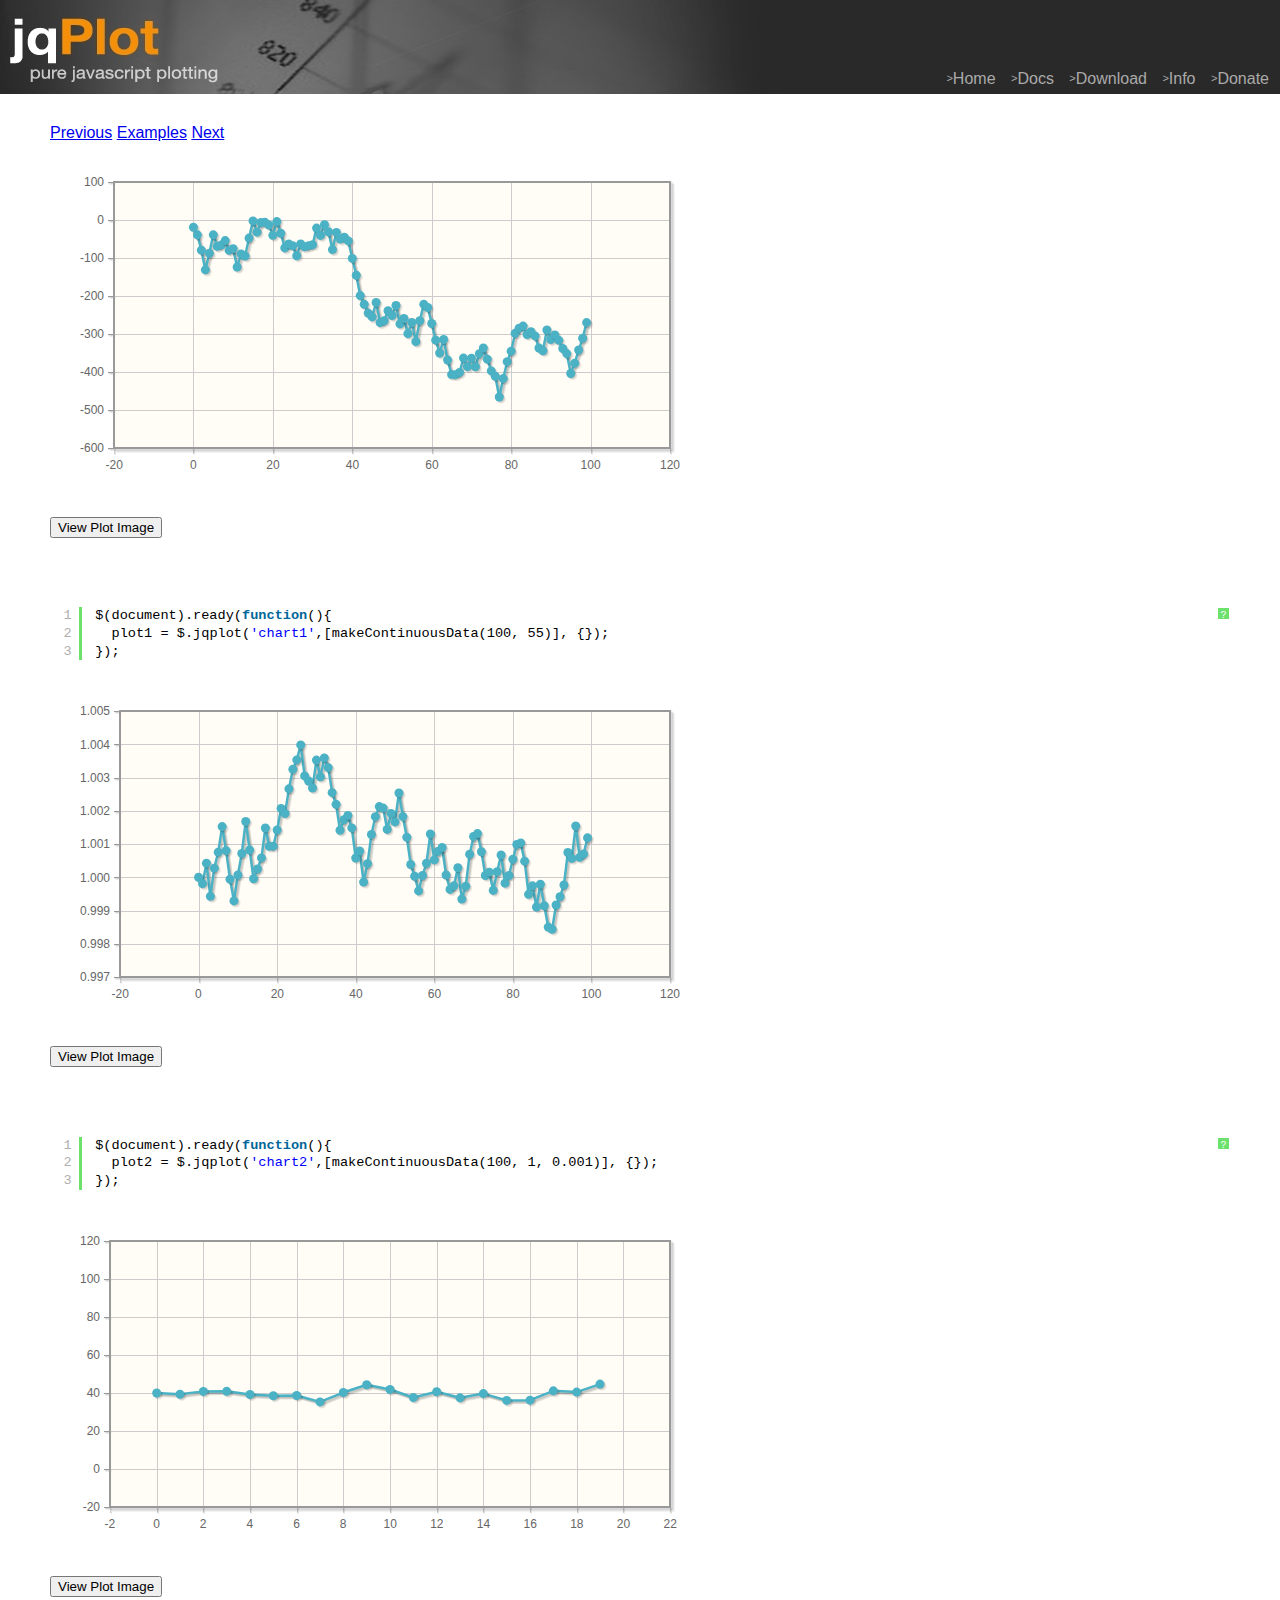
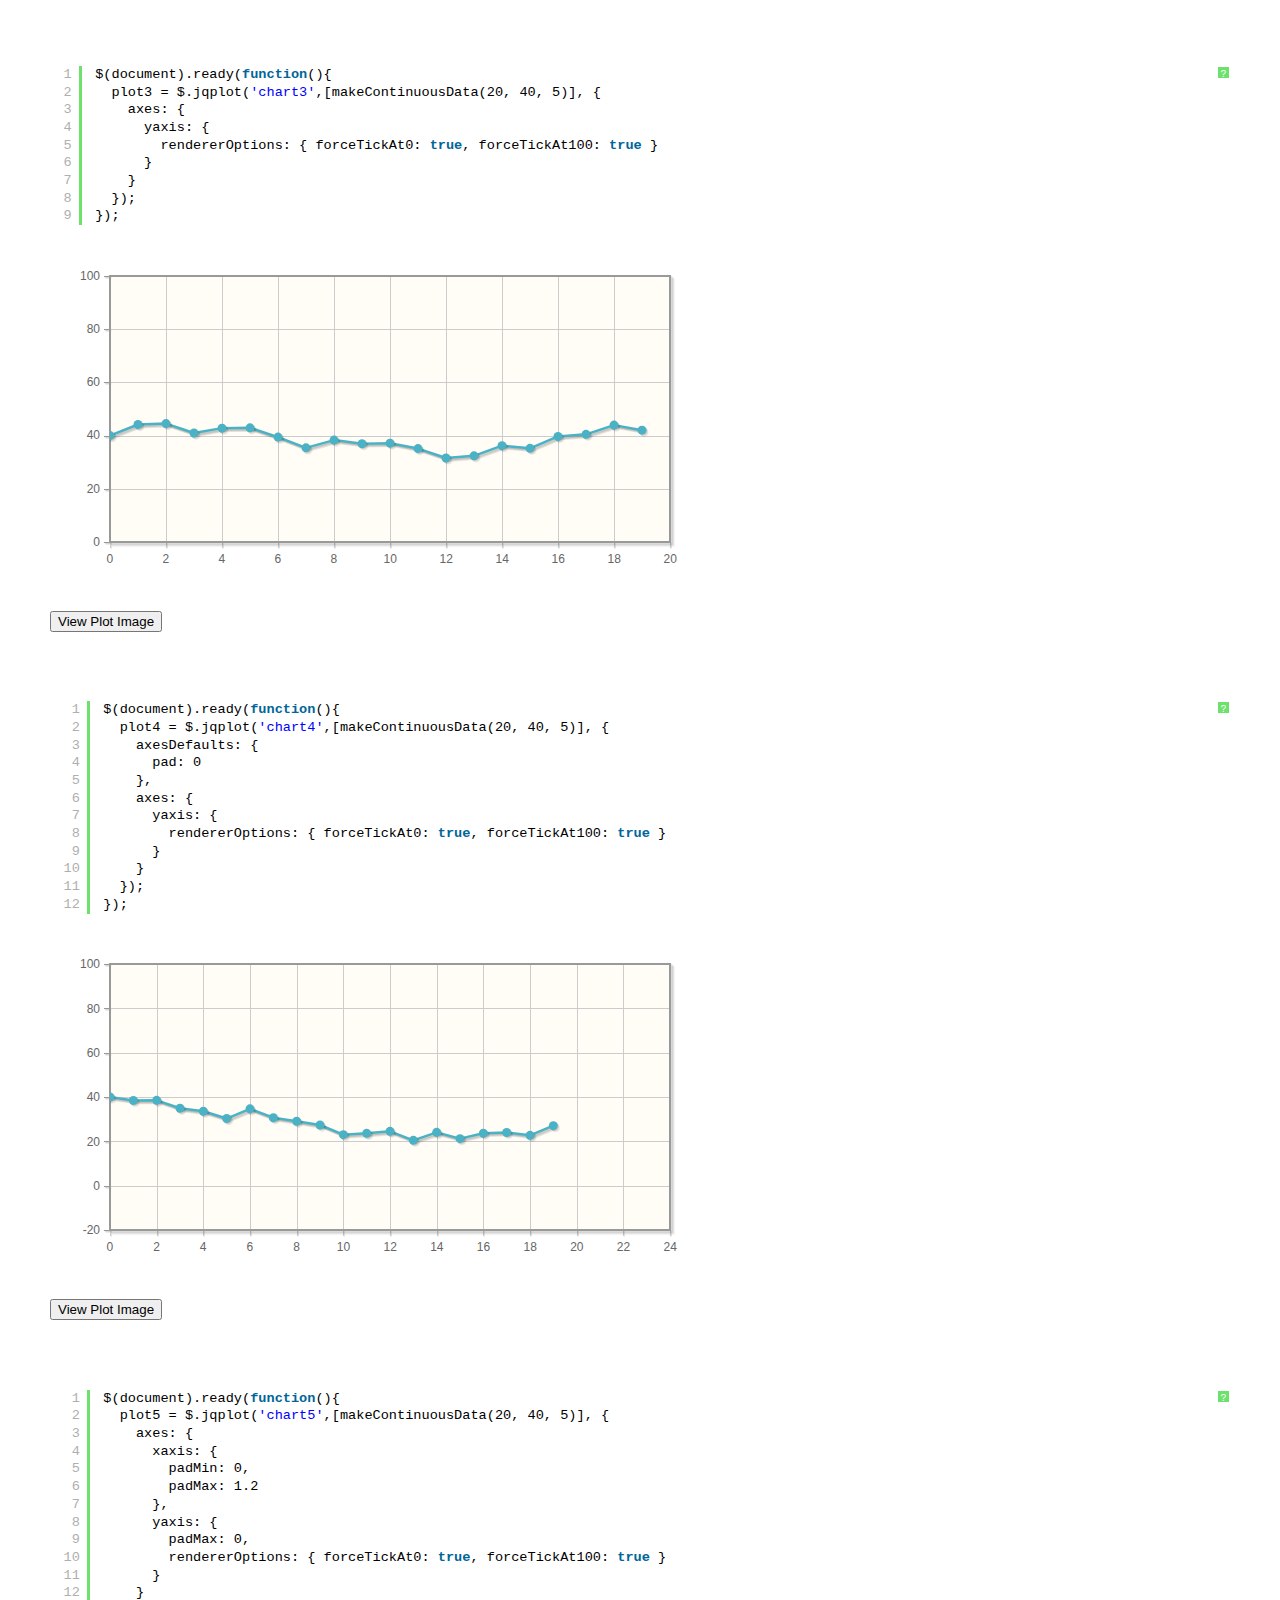
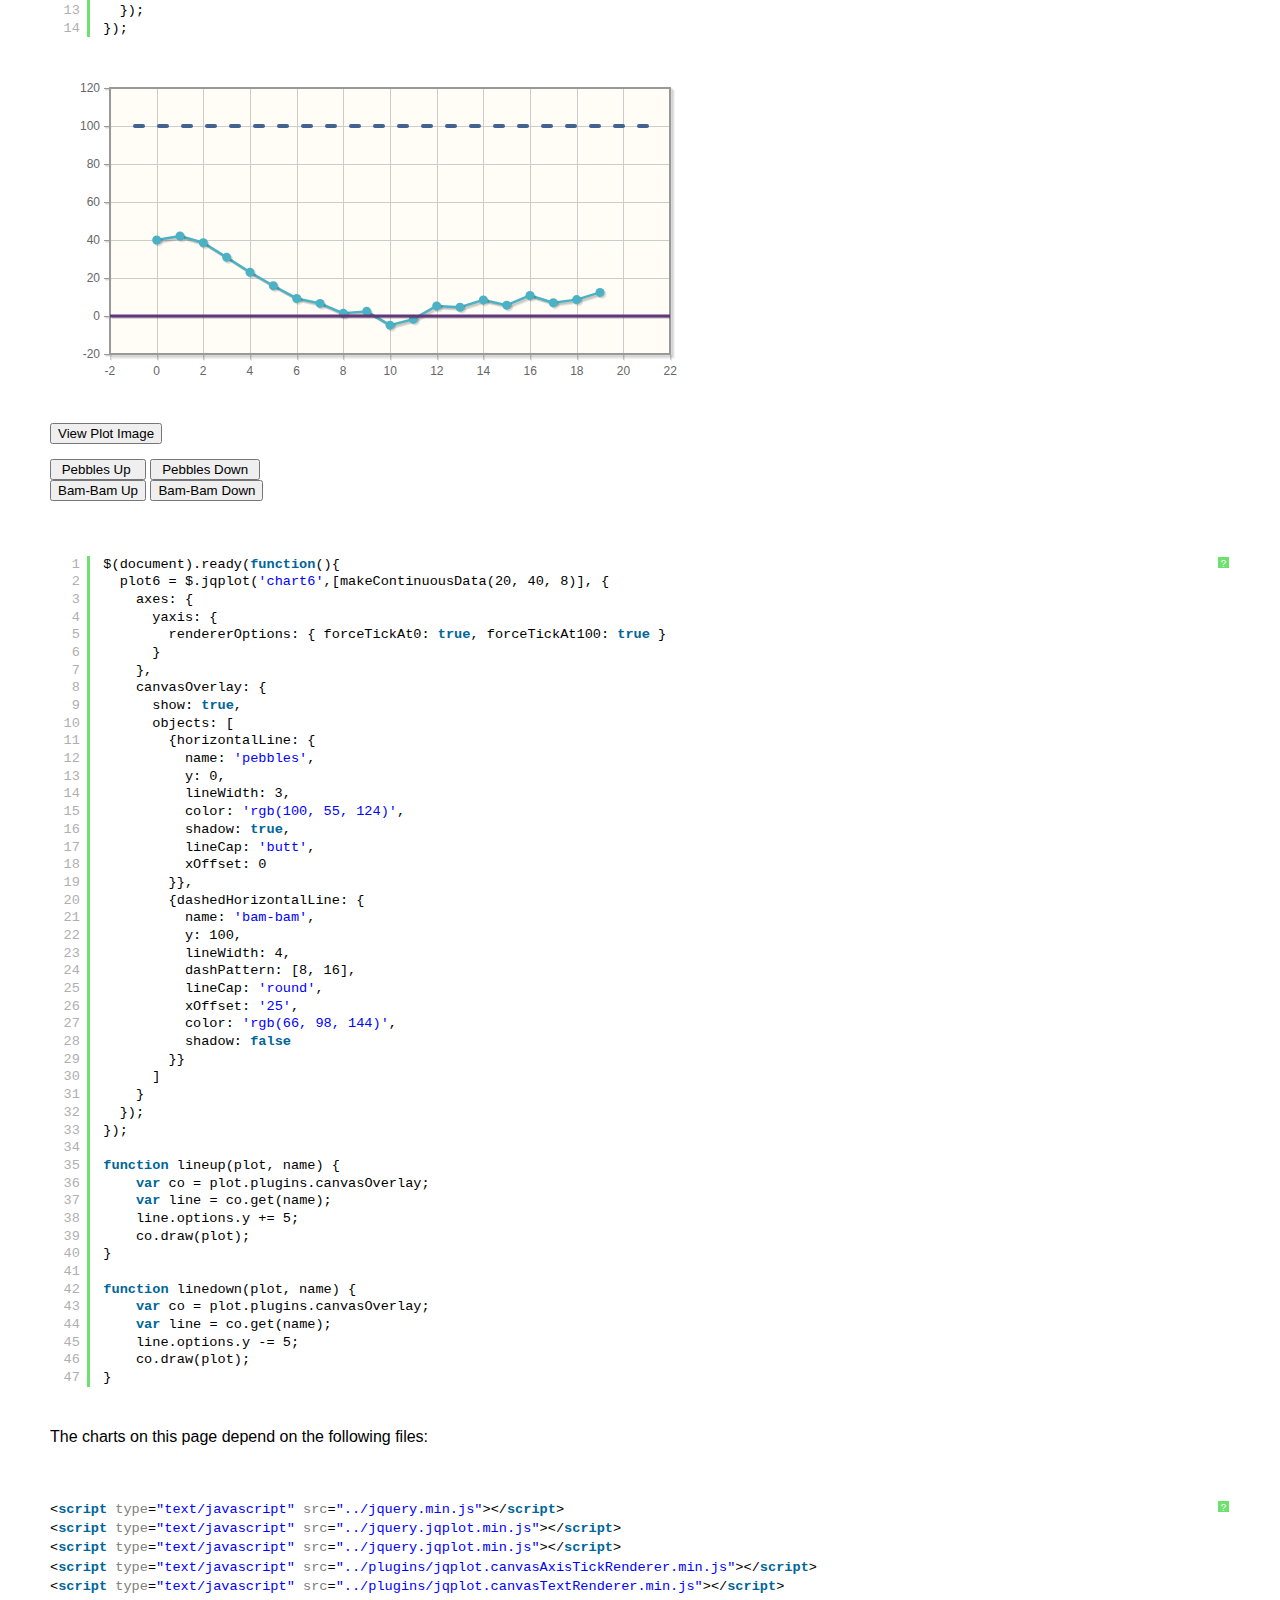
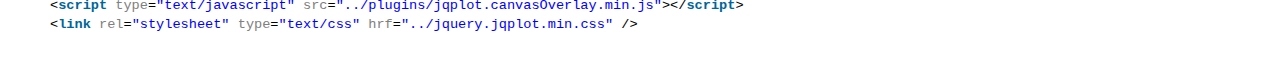
<file: php/jqplot/examples/axisScalingForceTickAt.html>
<!DOCTYPE html>

<html>
<head>
	
	<title>Force Plot to Have Tick at 0 or 100</title>

    <link class="include" rel="stylesheet" type="text/css" href="../jquery.jqplot.min.css" />
    <link rel="stylesheet" type="text/css" href="examples.min.css" />
    <link type="text/css" rel="stylesheet" href="syntaxhighlighter/styles/shCoreDefault.min.css" />
    <link type="text/css" rel="stylesheet" href="syntaxhighlighter/styles/shThemejqPlot.min.css" />
  
  <!--[if lt IE 9]><script language="javascript" type="text/javascript" src="../excanvas.js"></script><![endif]-->
    <script class="include" type="text/javascript" src="../jquery.min.js"></script>
    
   
</head>
<body>
    <div class="logo">
   <div class="nav">
   <a class="nav" href="../../../index.php"><span>&gt;</span>Home</a>
   <a class="nav"  href="../../../docs/"><span>&gt;</span>Docs</a>
   <a class="nav"  href="../../download/"><span>&gt;</span>Download</a>
   <a class="nav" href="../../../info.php"><span>&gt;</span>Info</a>
   <a class="nav"  href="../../../donate.php"><span>&gt;</span>Donate</a>
   </div>
</div>
    <div class="example-content">

    <div class="example-nav">
  <a href="axisLabelsRotatedText.html">Previous</a> <a href="./">Examples</a> <a href="bandedLine.html">Next</a></div>

      
<!-- Example scripts go here -->


<script language="javascript" type="text/javascript">

  function makeContinuousData(npoints, ybase, yvariation) {
      var data = [];
      if (yvariation == null) {
          yvariation = ybase;
          ybase = (Math.random() - 0.5) * 2 * yvariation;
      }
      for (j=0; j<npoints; j++) {
          data.push([j, ybase]);
          ybase += (Math.random() - 0.5) * 2 * yvariation;
      }
      return data;
  }

  function makeRandomData(npoints, yvariation) {
      var data = [];
      for (j=0; j<npoints; j++) {
          var y = (Math.random() - 0.5) * 2 * yvariation;
          data.push([j, y]);
      }
      return data;
  }
  function makeDualContinuousData(npoints, xbase, xvariation, ybase, yvariation) {
      var data = [];
      if (ybase == null && yvariation == null) {
          xvariation = xbase;
          yvariation = xvariation;
          xbase = (Math.random() - 0.5) * 2 * xvariation;
          ybase = (Math.random() - 0.5) * 2 * yvariation;
      }
      for (j=0; j<npoints; j++) {
          data.push([xbase, ybase]);
          xbase += (Math.random()) * xvariation;
          ybase += (Math.random() - 0.5) * 2 * yvariation;
      }
      return data;
  }

  var plotOptions = {
      axes: {
          yaxis: {
              rendererOptions: { forceTickAt0:  true, forceTickAt100: true }
          }
      }
  };

</script>

<script class="code" type="text/javascript"> 
$(document).ready(function(){
  plot1 = $.jqplot('chart1',[makeContinuousData(100, 55)], {});
});
</script>

<script class="code" type="text/javascript"> 
$(document).ready(function(){
  plot2 = $.jqplot('chart2',[makeContinuousData(100, 1, 0.001)], {});
});
</script>

<script class="code" type="text/javascript"> 
$(document).ready(function(){
  plot3 = $.jqplot('chart3',[makeContinuousData(20, 40, 5)], {
    axes: {
      yaxis: {
        rendererOptions: { forceTickAt0: true, forceTickAt100: true }
      }
    }
  });
});
</script>

<script class="code" type="text/javascript"> 
$(document).ready(function(){
  plot4 = $.jqplot('chart4',[makeContinuousData(20, 40, 5)], {
    axesDefaults: {
      pad: 0
    },
    axes: {
      yaxis: {
        rendererOptions: { forceTickAt0: true, forceTickAt100: true }
      }
    }
  });
});
</script>

<script class="code" type="text/javascript"> 
$(document).ready(function(){
  plot5 = $.jqplot('chart5',[makeContinuousData(20, 40, 5)], {
    axes: {
      xaxis: {
        padMin: 0,
        padMax: 1.2
      },
      yaxis: {
        padMax: 0,
        rendererOptions: { forceTickAt0: true, forceTickAt100: true }
      }
    }
  });
});
</script>

<script class="code" type="text/javascript"> 
$(document).ready(function(){
  plot6 = $.jqplot('chart6',[makeContinuousData(20, 40, 8)], {
    axes: {
      yaxis: {
        rendererOptions: { forceTickAt0: true, forceTickAt100: true }
      }
    },
    canvasOverlay: {
      show: true,
      objects: [
        {horizontalLine: {
          name: 'pebbles',
          y: 0,
          lineWidth: 3,
          color: 'rgb(100, 55, 124)',
          shadow: true,
          lineCap: 'butt',
          xOffset: 0
        }},
        {dashedHorizontalLine: {
          name: 'bam-bam',
          y: 100,
          lineWidth: 4,
          dashPattern: [8, 16],
          lineCap: 'round',
          xOffset: '25',
          color: 'rgb(66, 98, 144)',
          shadow: false
        }}
      ]
    }
  });
});

function lineup(plot, name) {
    var co = plot.plugins.canvasOverlay;
    var line = co.get(name);
    line.options.y += 5;
    co.draw(plot);
}

function linedown(plot, name) {
    var co = plot.plugins.canvasOverlay;
    var line = co.get(name);
    line.options.y -= 5;
    co.draw(plot);
}

</script>

<div id="chart1" style="height:300px; width:600px;margin: 30px;"></div>
<pre class="code brush: js"></pre>
<div id="chart2" style="height:300px; width:600px;margin: 30px;"></div>
<pre class="code brush: js"></pre>
<div id="chart3" style="height:300px; width:600px;margin: 30px;"></div>
<pre class="code brush: js"></pre>
<div id="chart4" style="height:300px; width:600px;margin: 30px;"></div>
<pre class="code brush: js"></pre>
<div id="chart5" style="height:300px; width:600px;margin: 30px;"></div>
<pre class="code brush: js"></pre>
<div id="chart6" style="height:300px; width:600px;margin: 30px;"></div>

<div>
<button onclick="lineup(plot6, 'pebbles')">&nbsp;Pebbles Up&nbsp;&nbsp;</button>
<button onclick="linedown(plot6, 'pebbles')">&nbsp;Pebbles Down&nbsp;</button>
</div>
<div>
<button onclick="lineup(plot6, 'bam-bam')">Bam-Bam Up</button>
<button onclick="linedown(plot6, 'bam-bam')">Bam-Bam Down</button>
</div>

<pre class="code brush: js"></pre>

<!-- End example scripts -->

<!-- Don't touch this! -->


    <script class="include" type="text/javascript" src="../jquery.jqplot.min.js"></script>
    <script type="text/javascript" src="syntaxhighlighter/scripts/shCore.min.js"></script>
    <script type="text/javascript" src="syntaxhighlighter/scripts/shBrushJScript.min.js"></script>
    <script type="text/javascript" src="syntaxhighlighter/scripts/shBrushXml.min.js"></script>
<!-- Additional plugins go here -->


  <script class="include" type="text/javascript" src="../jquery.jqplot.min.js"></script>
  <script class="include" type="text/javascript" src="../plugins/jqplot.canvasAxisTickRenderer.min.js"></script>
  <script class="include" type="text/javascript" src="../plugins/jqplot.canvasTextRenderer.min.js"></script>
  <script class="include" type="text/javascript" src="../plugins/jqplot.canvasOverlay.min.js"></script>

<!-- End additional plugins -->


	</div>	
	<script type="text/javascript" src="example.min.js"></script>

</body>


</html>
</file>
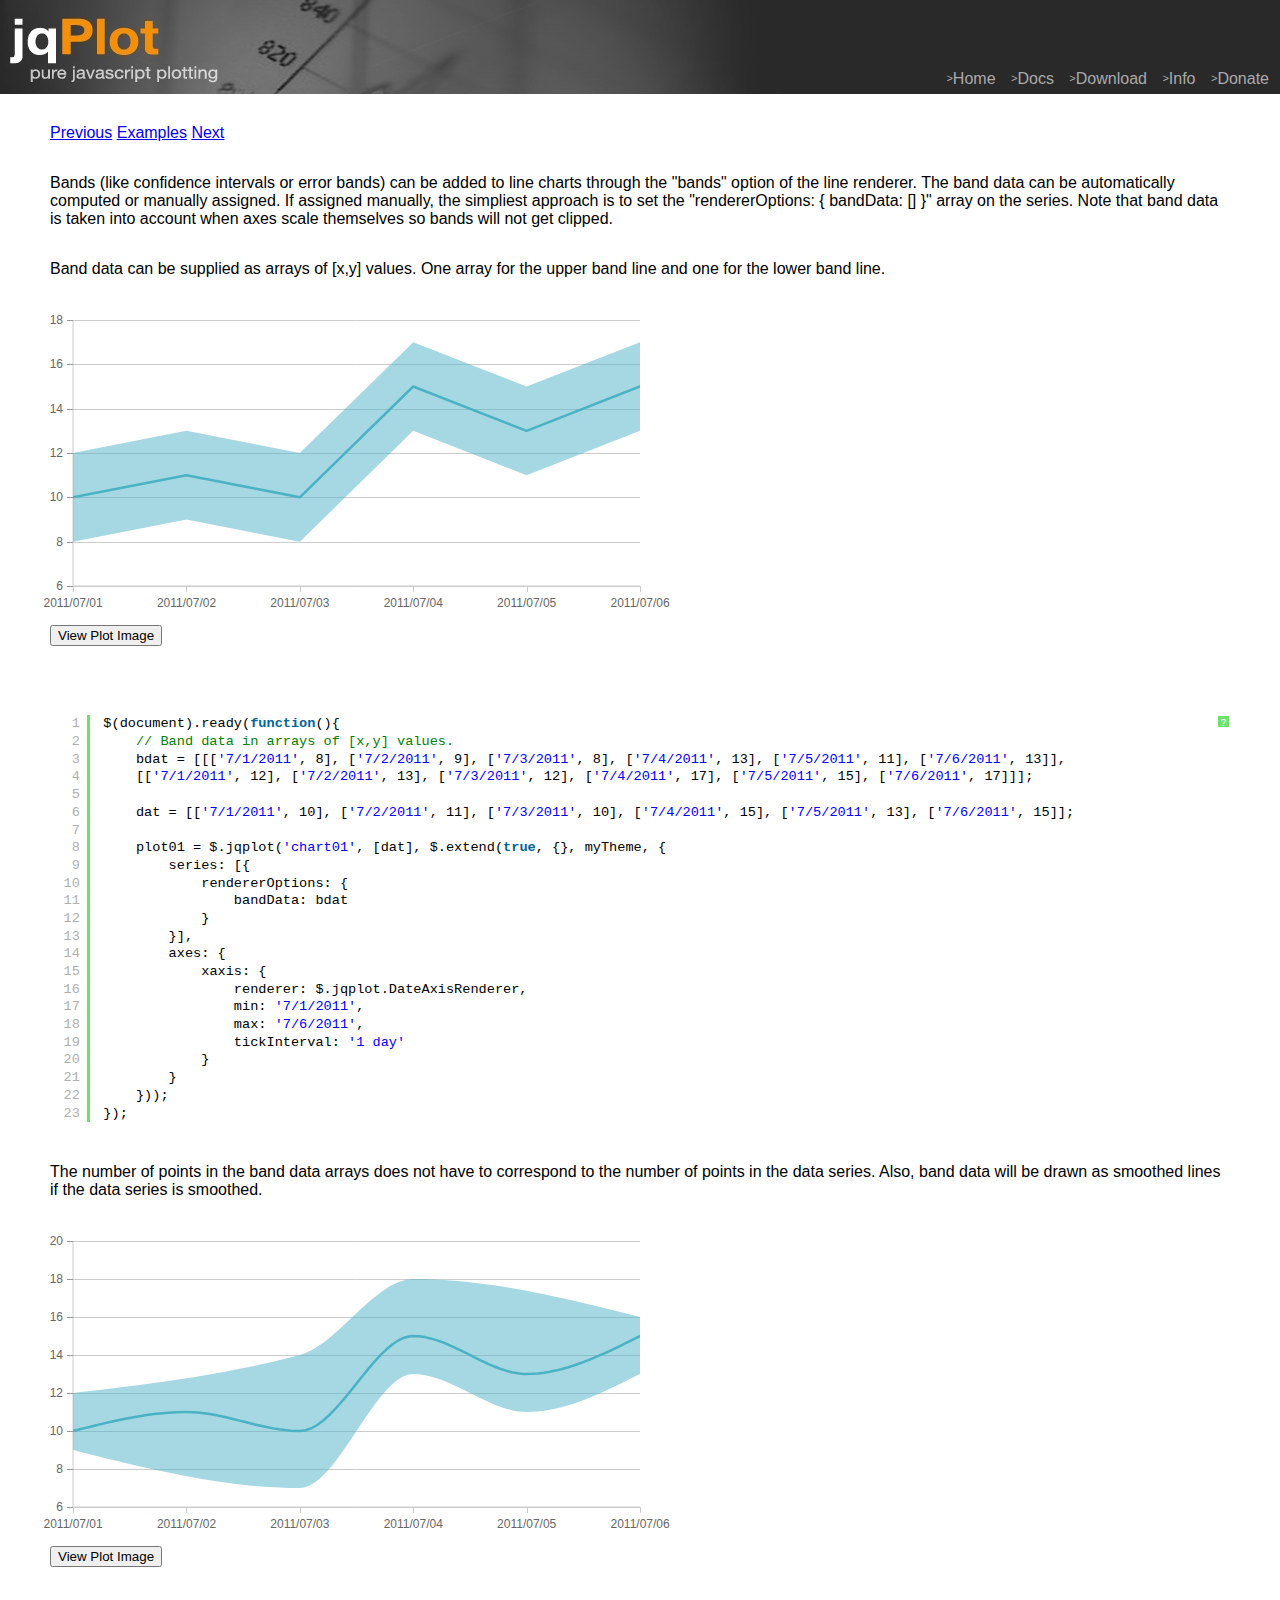
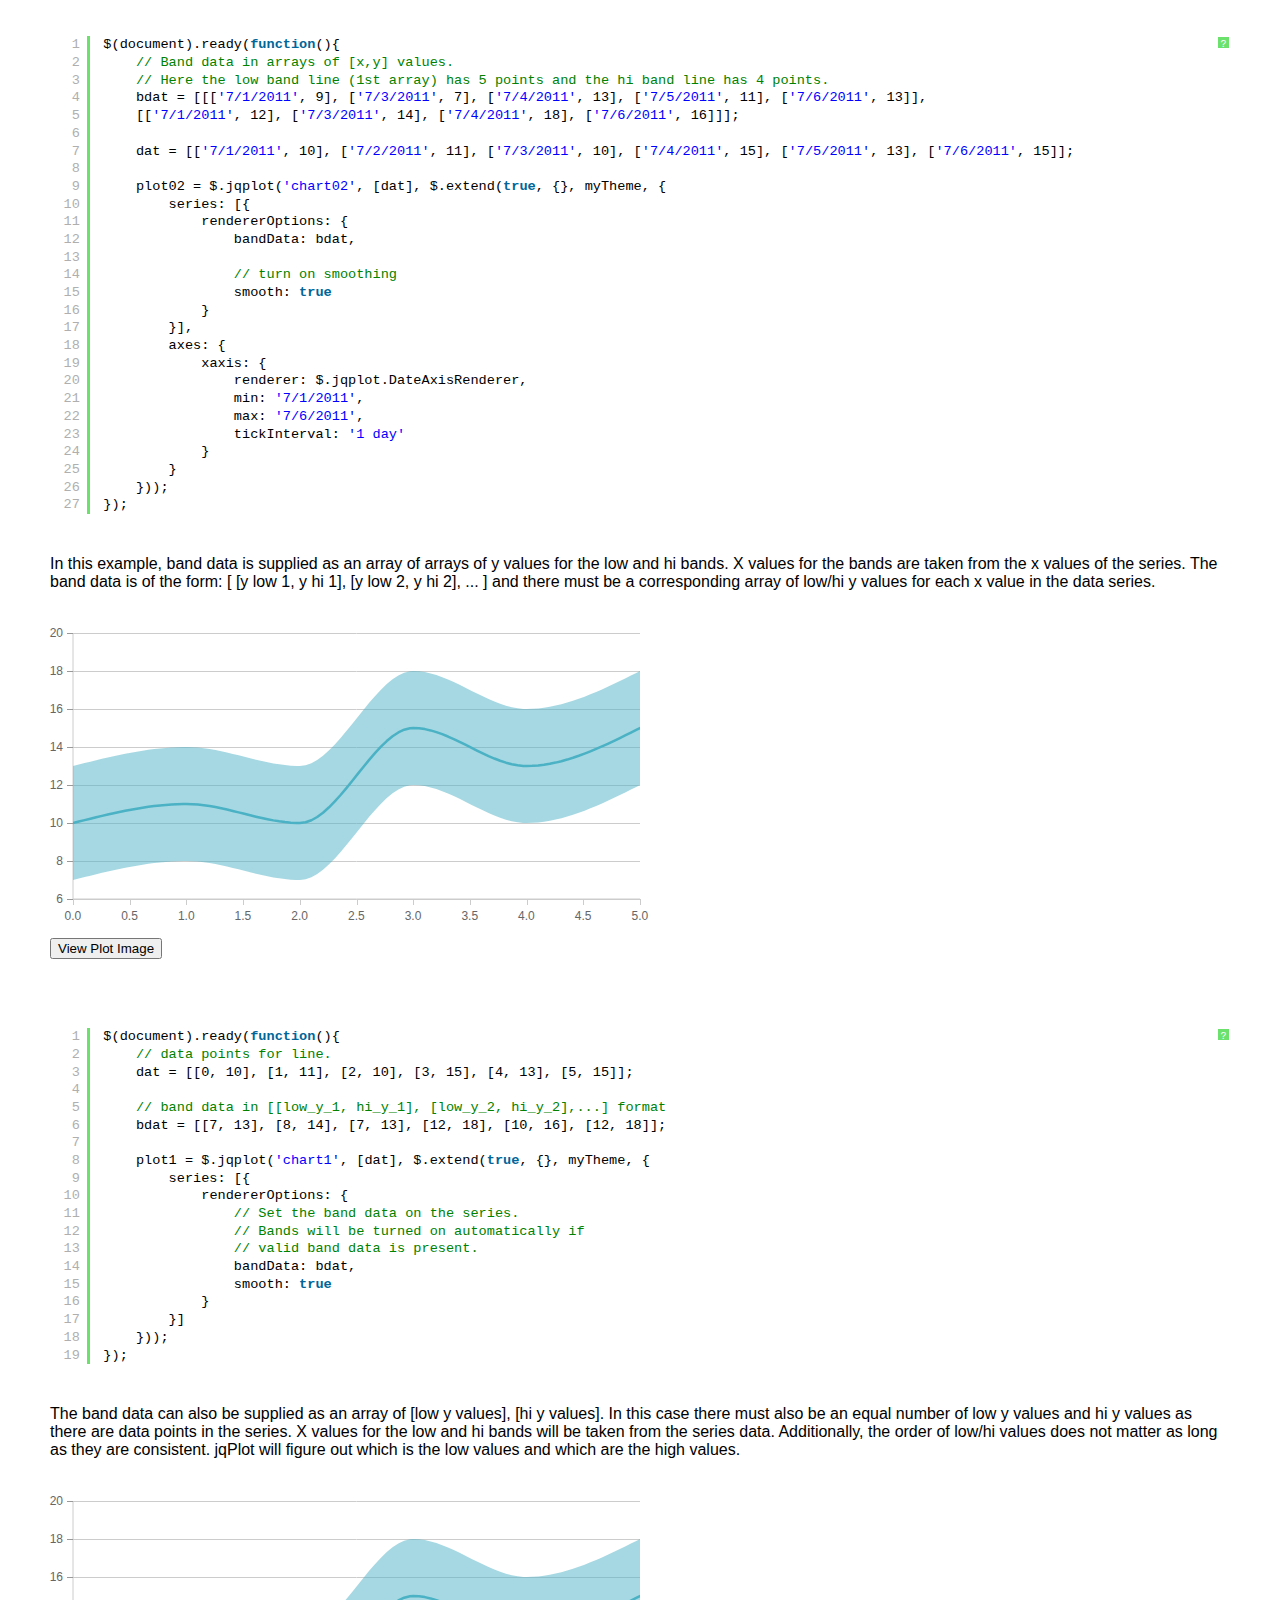
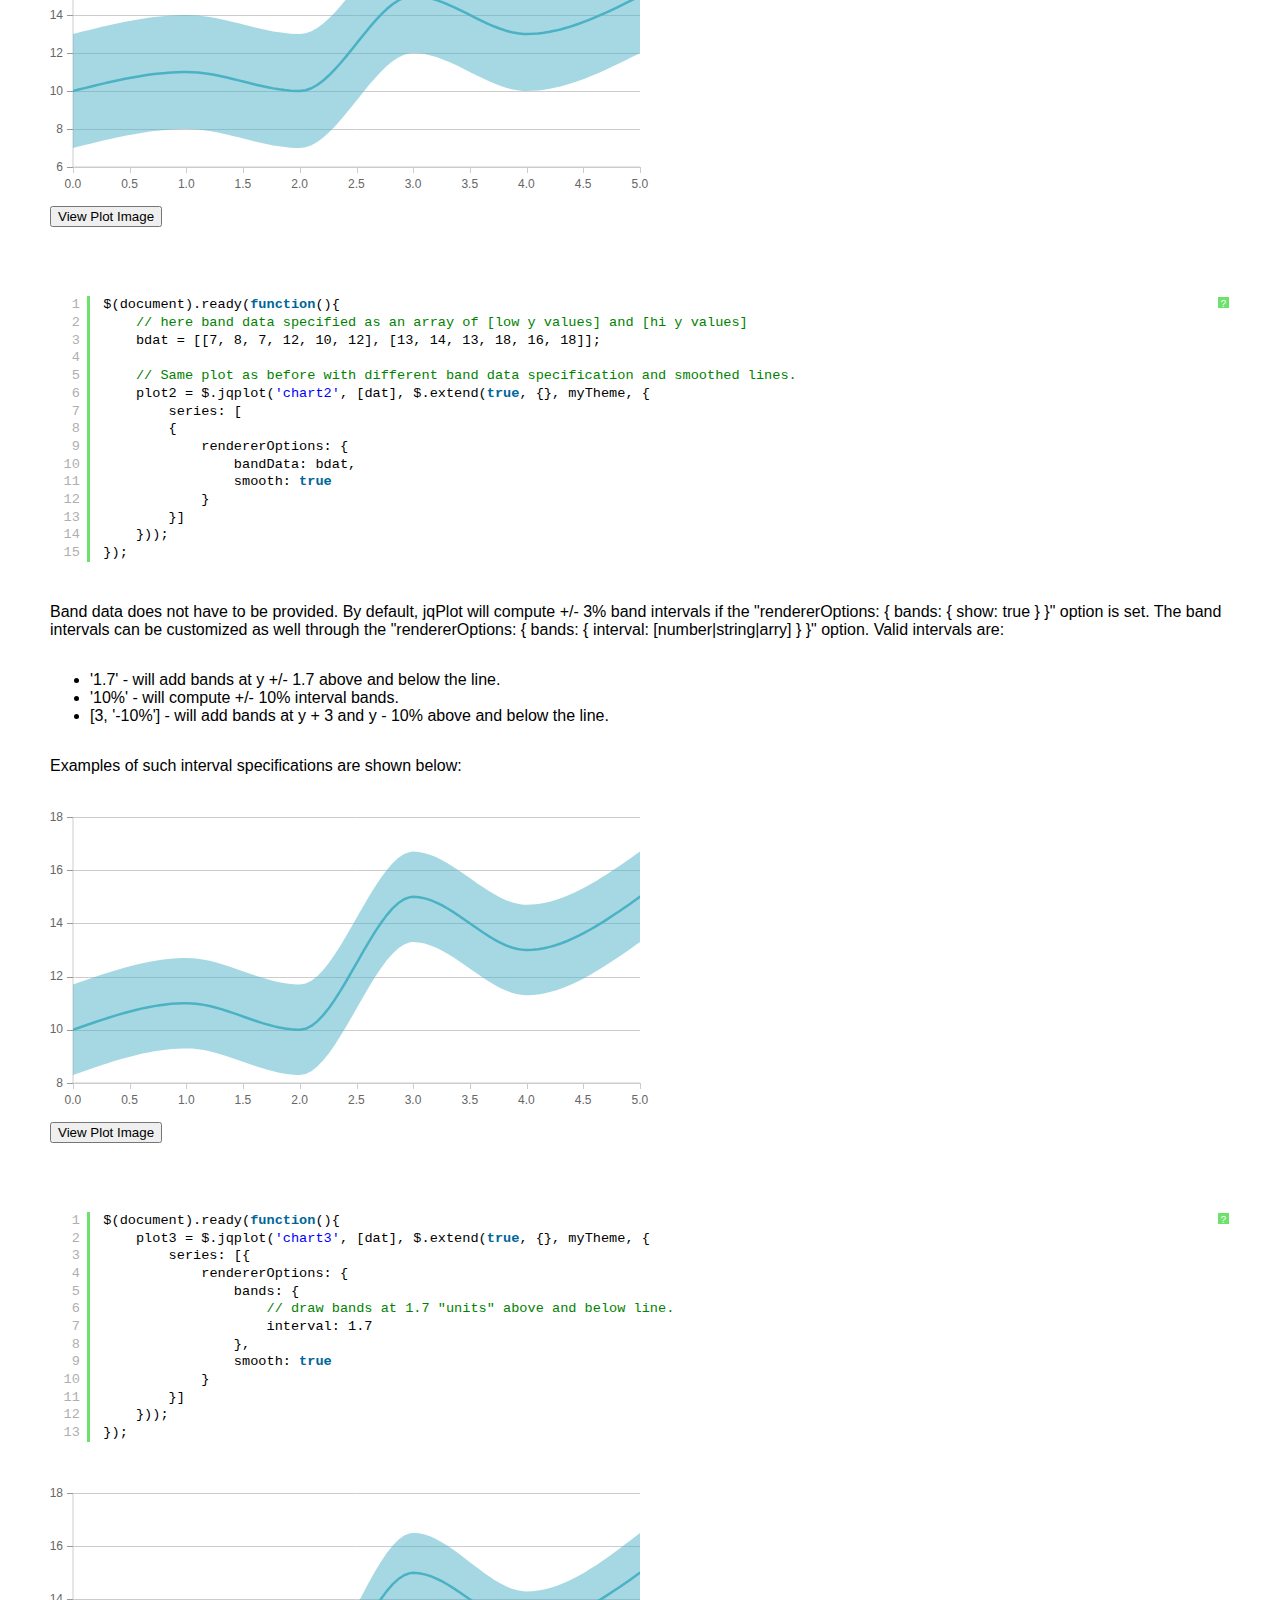
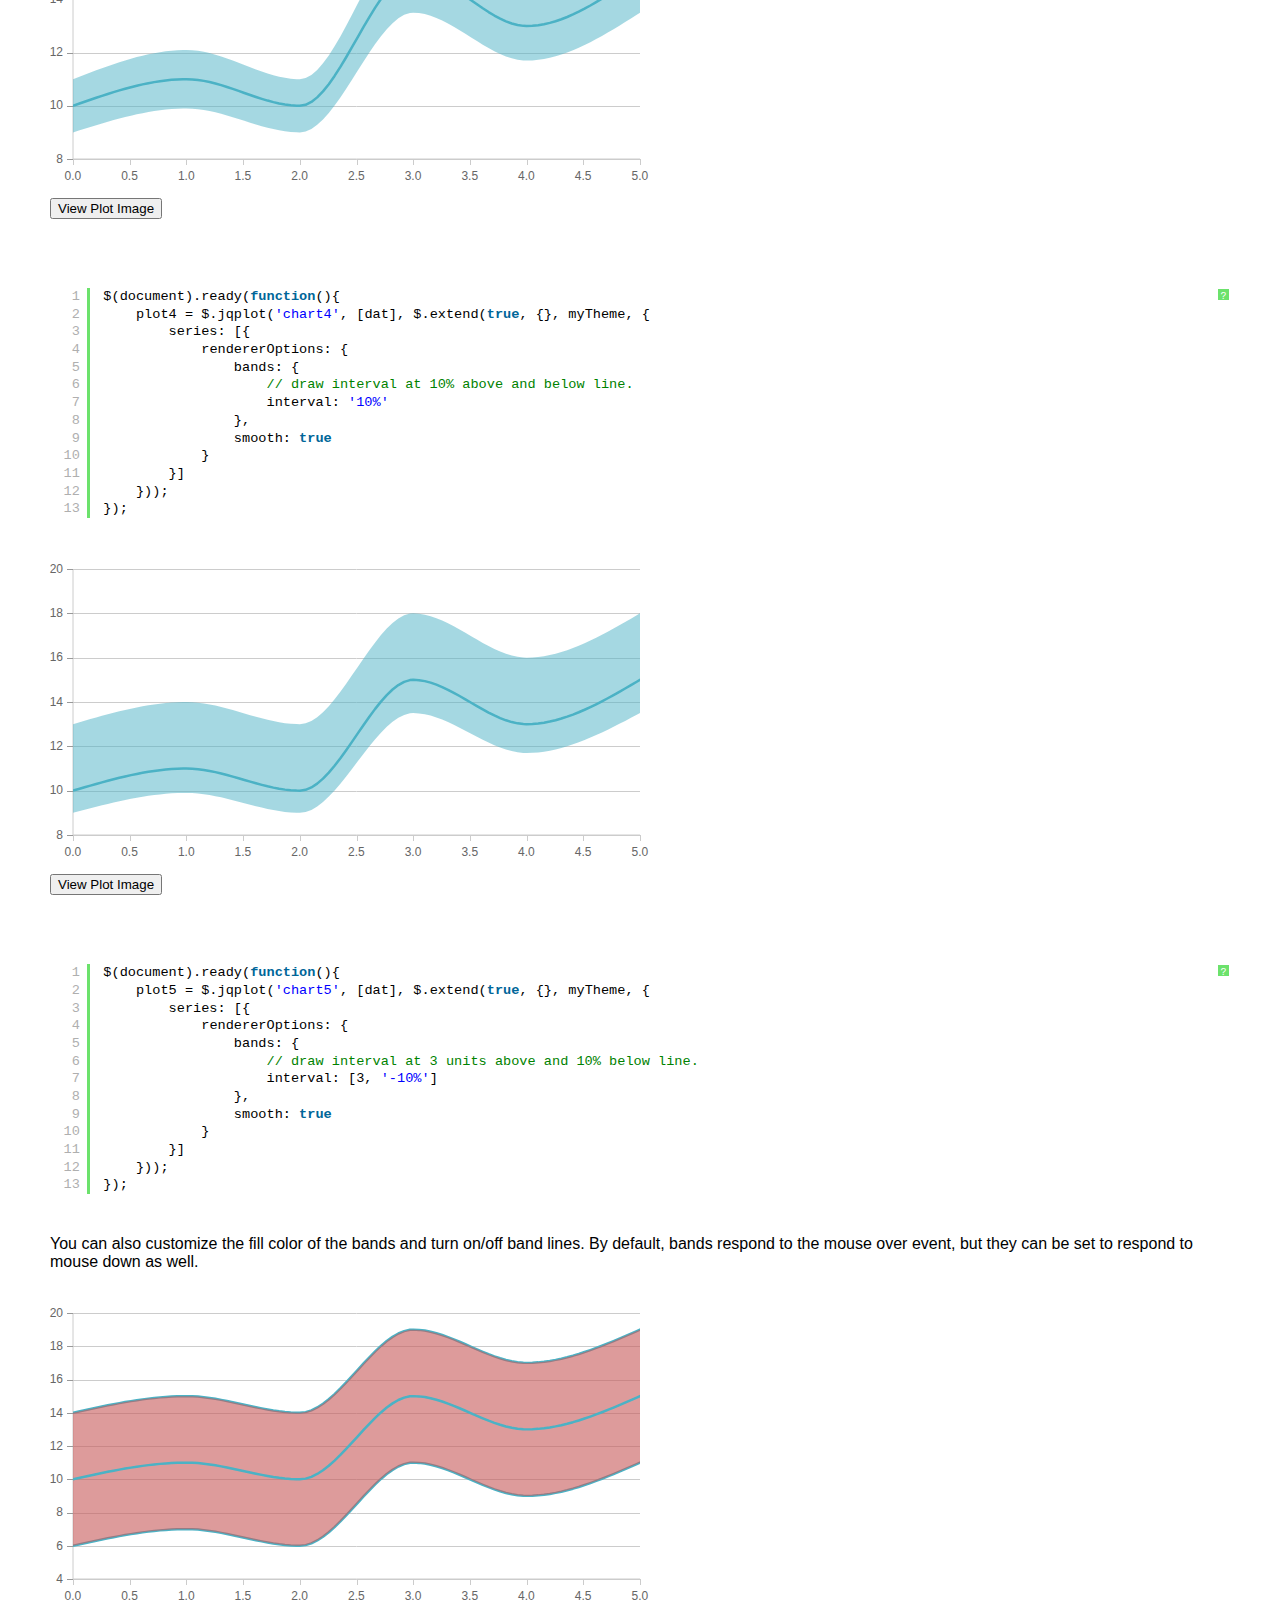
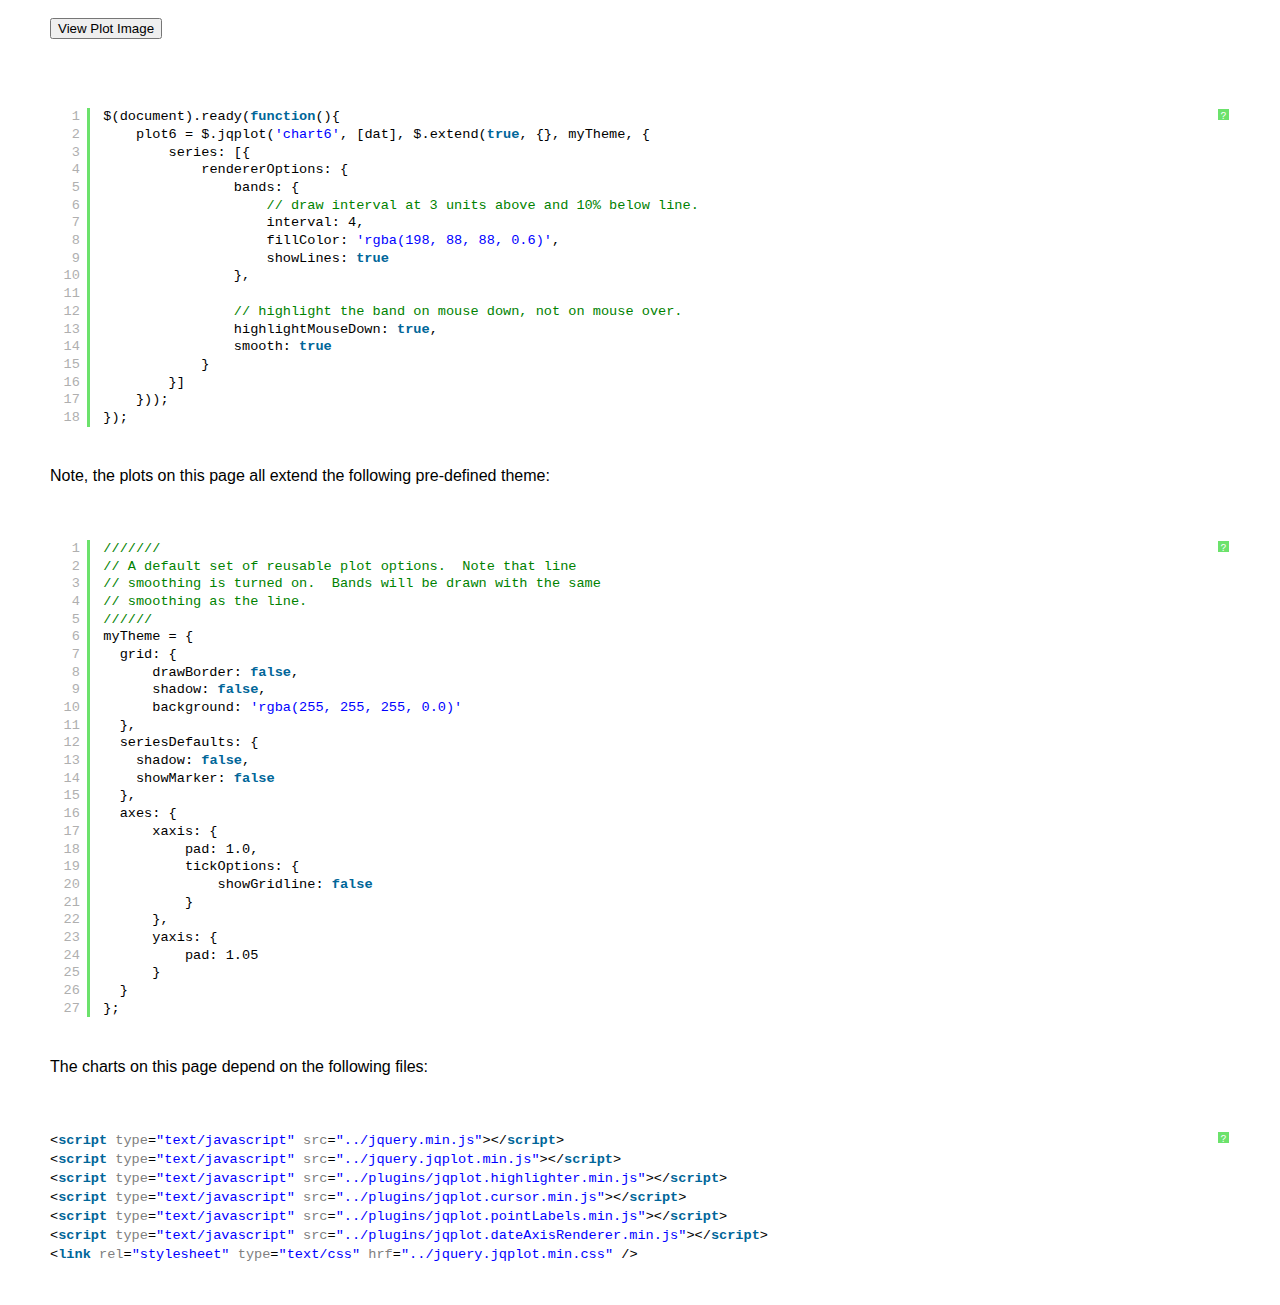
<file: php/jqplot/examples/bandedLine.html>
<!DOCTYPE html>

<html>
<head>
	
	<title>Error Bands and Confidence Intervals</title>

    <link class="include" rel="stylesheet" type="text/css" href="../jquery.jqplot.min.css" />
    <link rel="stylesheet" type="text/css" href="examples.min.css" />
    <link type="text/css" rel="stylesheet" href="syntaxhighlighter/styles/shCoreDefault.min.css" />
    <link type="text/css" rel="stylesheet" href="syntaxhighlighter/styles/shThemejqPlot.min.css" />
  
  <!--[if lt IE 9]><script language="javascript" type="text/javascript" src="../excanvas.js"></script><![endif]-->
    <script class="include" type="text/javascript" src="../jquery.min.js"></script>
    
   
</head>
<body>
    <div class="logo">
   <div class="nav">
   <a class="nav" href="../../../index.php"><span>&gt;</span>Home</a>
   <a class="nav"  href="../../../docs/"><span>&gt;</span>Docs</a>
   <a class="nav"  href="../../download/"><span>&gt;</span>Download</a>
   <a class="nav" href="../../../info.php"><span>&gt;</span>Info</a>
   <a class="nav"  href="../../../donate.php"><span>&gt;</span>Donate</a>
   </div>
</div>
    <div class="example-content">

    <div class="example-nav">
  <a href="axisScalingForceTickAt.html">Previous</a> <a href="./">Examples</a> <a href="bar-charts.html">Next</a></div>

      
<!-- Example scripts go here -->
<p>Bands (like confidence intervals or error bands) can be added to line charts through the "bands" option of the line renderer.  The band data can be automatically computed or manually assigned.  If assigned manually, the simpliest approach is to set the "rendererOptions: { bandData: [] }" array on the series.  Note that band data is taken into account when axes scale themselves so bands will not get clipped.</p>


<p>Band data can be supplied as arrays of [x,y] values.  One array for the upper band line and one for the lower band line.</p>

 <div id="chart01" style="height:300px; width:600px;"></div>
    <pre class="code brush:js"></pre>


<p>The number of points in the band data arrays does not have to correspond to the number of points in the data series.  Also, band data will be drawn as smoothed lines if the data series is smoothed.</p>

 <div id="chart02" style="height:300px; width:600px;"></div>
    <pre class="code brush:js"></pre>

<p>In this example, band data is supplied as an array of arrays of y values for the low and hi bands.  X values for the bands are taken from the x values of the series.  The band data is of the form:  [ [y low 1, y hi 1], [y low 2, y hi 2], ... ] and there must be a corresponding array of low/hi y values for each x value in the data series.</p>

 <div id="chart1" style="height:300px; width:600px;"></div>
    <pre class="code brush:js"></pre>

<p>The band data can also be supplied as an array of [low y values], [hi y values].  In this case there must also be an equal number of low y values and hi y values as there are data points in the series.  X values for the low and hi bands will be taken from the series data.  Additionally, the order of low/hi values does not matter as long as they are consistent.  jqPlot will figure out which is the low values and which are the high values.</p>

 <div id="chart2" style="height:300px; width:600px;"></div>
    <pre class="code brush:js"></pre>

<p>Band data does not have to be provided.  By default, jqPlot will compute +/- 3% band intervals if the "rendererOptions: { bands: { show: true } }" option is set.  The band intervals can be customized as well through the "rendererOptions: { bands: { interval: [number|string|arry] } }" option.  Valid intervals are:</p>

<ul>
<li> '1.7' - will add bands at y +/- 1.7 above and below the line.</li>
<li> '10%' - will compute +/- 10% interval bands.</li>
<li> [3, '-10%'] - will add bands at y + 3 and y - 10% above and below the line.</li>
</ul>

<p>Examples of such interval specifications are shown below:</p>

 <div id="chart3" style="height:300px; width:600px;"></div>
    <pre class="code brush:js"></pre>
 <div id="chart4" style="height:300px; width:600px;"></div>
    <pre class="code brush:js"></pre>

 <div id="chart5" style="height:300px; width:600px;"></div>
    <pre class="code brush:js"></pre>
    
<p>You can also customize the fill color of the bands and turn on/off band lines.  By default, bands respond to the mouse over event, but they can be set to respond to mouse down as well.</p>
 <div id="chart6" style="height:300px; width:600px;"></div>
    <pre class="code brush:js"></pre>

<p>Note, the plots on this page all extend the following pre-defined theme:</p>

    <pre class="code brush:js"></pre>


<script class="code" type="text/javascript">
$(document).ready(function(){
    // Band data in arrays of [x,y] values.
    bdat = [[['7/1/2011', 8], ['7/2/2011', 9], ['7/3/2011', 8], ['7/4/2011', 13], ['7/5/2011', 11], ['7/6/2011', 13]], 
    [['7/1/2011', 12], ['7/2/2011', 13], ['7/3/2011', 12], ['7/4/2011', 17], ['7/5/2011', 15], ['7/6/2011', 17]]];
    
    dat = [['7/1/2011', 10], ['7/2/2011', 11], ['7/3/2011', 10], ['7/4/2011', 15], ['7/5/2011', 13], ['7/6/2011', 15]];

    plot01 = $.jqplot('chart01', [dat], $.extend(true, {}, myTheme, {
        series: [{
            rendererOptions: {
                bandData: bdat
            }
        }],
        axes: {
            xaxis: {
                renderer: $.jqplot.DateAxisRenderer,
                min: '7/1/2011',
                max: '7/6/2011',
                tickInterval: '1 day'
            }
        }
    }));
});
</script>

<script class="code" type="text/javascript">
$(document).ready(function(){
    // Band data in arrays of [x,y] values.
    // Here the low band line (1st array) has 5 points and the hi band line has 4 points.
    bdat = [[['7/1/2011', 9], ['7/3/2011', 7], ['7/4/2011', 13], ['7/5/2011', 11], ['7/6/2011', 13]], 
    [['7/1/2011', 12], ['7/3/2011', 14], ['7/4/2011', 18], ['7/6/2011', 16]]];
    
    dat = [['7/1/2011', 10], ['7/2/2011', 11], ['7/3/2011', 10], ['7/4/2011', 15], ['7/5/2011', 13], ['7/6/2011', 15]];

    plot02 = $.jqplot('chart02', [dat], $.extend(true, {}, myTheme, {
        series: [{
            rendererOptions: {
                bandData: bdat,

                // turn on smoothing
                smooth: true
            }
        }],
        axes: {
            xaxis: {
                renderer: $.jqplot.DateAxisRenderer,
                min: '7/1/2011',
                max: '7/6/2011',
                tickInterval: '1 day'
            }
        }
    }));
});
</script>

<script class="code" type="text/javascript">
$(document).ready(function(){
    // data points for line.
    dat = [[0, 10], [1, 11], [2, 10], [3, 15], [4, 13], [5, 15]];

    // band data in [[low_y_1, hi_y_1], [low_y_2, hi_y_2],...] format
    bdat = [[7, 13], [8, 14], [7, 13], [12, 18], [10, 16], [12, 18]];

    plot1 = $.jqplot('chart1', [dat], $.extend(true, {}, myTheme, {
        series: [{
            rendererOptions: {
                // Set the band data on the series.
                // Bands will be turned on automatically if
                // valid band data is present.
                bandData: bdat,
                smooth: true
            }
        }]
    }));
});

</script>


<script class="code" type="text/javascript">

$(document).ready(function(){
    // here band data specified as an array of [low y values] and [hi y values]
    bdat = [[7, 8, 7, 12, 10, 12], [13, 14, 13, 18, 16, 18]];

    // Same plot as before with different band data specification and smoothed lines.
    plot2 = $.jqplot('chart2', [dat], $.extend(true, {}, myTheme, {
        series: [
        {
            rendererOptions: {
                bandData: bdat,
                smooth: true
            }
        }]
    }));
});

</script>

<script class="code" type="text/javascript">
$(document).ready(function(){
    plot3 = $.jqplot('chart3', [dat], $.extend(true, {}, myTheme, {
        series: [{
            rendererOptions: {
                bands: {
                    // draw bands at 1.7 "units" above and below line.
                    interval: 1.7
                },
                smooth: true
            }
        }]
    }));
});

</script>

<script class="code" type="text/javascript">
$(document).ready(function(){
    plot4 = $.jqplot('chart4', [dat], $.extend(true, {}, myTheme, {
        series: [{
            rendererOptions: {
                bands: {
                    // draw interval at 10% above and below line.
                    interval: '10%'
                },
                smooth: true
            }
        }]
    }));
});
</script>

<script class="code" type="text/javascript">
$(document).ready(function(){
    plot5 = $.jqplot('chart5', [dat], $.extend(true, {}, myTheme, {
        series: [{
            rendererOptions: {
                bands: {
                    // draw interval at 3 units above and 10% below line.
                    interval: [3, '-10%']
                },
                smooth: true
            }
        }]
    }));
});
</script>

<script class="code" type="text/javascript">
$(document).ready(function(){
    plot6 = $.jqplot('chart6', [dat], $.extend(true, {}, myTheme, {
        series: [{
            rendererOptions: {
                bands: {
                    // draw interval at 3 units above and 10% below line.
                    interval: 4,
                    fillColor: 'rgba(198, 88, 88, 0.6)',
                    showLines: true
                },

                // highlight the band on mouse down, not on mouse over.
                highlightMouseDown: true,
                smooth: true
            }
        }]
    }));
});
</script>

<script class="code" type="text/javascript">
///////
// A default set of reusable plot options.  Note that line
// smoothing is turned on.  Bands will be drawn with the same 
// smoothing as the line.
//////
myTheme = {
  grid: {
      drawBorder: false,
      shadow: false,
      background: 'rgba(255, 255, 255, 0.0)'
  },
  seriesDefaults: {
    shadow: false,
    showMarker: false
  },
  axes: {
      xaxis: {
          pad: 1.0,
          tickOptions: {
              showGridline: false
          }
      },
      yaxis: {
          pad: 1.05
      }
  }
};
</script>
<!-- End example scripts -->

<!-- Don't touch this! -->


    <script class="include" type="text/javascript" src="../jquery.jqplot.min.js"></script>
    <script type="text/javascript" src="syntaxhighlighter/scripts/shCore.min.js"></script>
    <script type="text/javascript" src="syntaxhighlighter/scripts/shBrushJScript.min.js"></script>
    <script type="text/javascript" src="syntaxhighlighter/scripts/shBrushXml.min.js"></script>
<!-- Additional plugins go here -->

    <script class="include" type="text/javascript" src="../plugins/jqplot.highlighter.min.js"></script>
    <script class="include" type="text/javascript" src="../plugins/jqplot.cursor.min.js"></script>
    <script class="include" type="text/javascript" src="../plugins/jqplot.pointLabels.min.js"></script>
    <script class="include" type="text/javascript" src="../plugins/jqplot.dateAxisRenderer.min.js"></script>

<!-- End additional plugins -->


	</div>	
	<script type="text/javascript" src="example.min.js"></script>

</body>


</html>
</file>
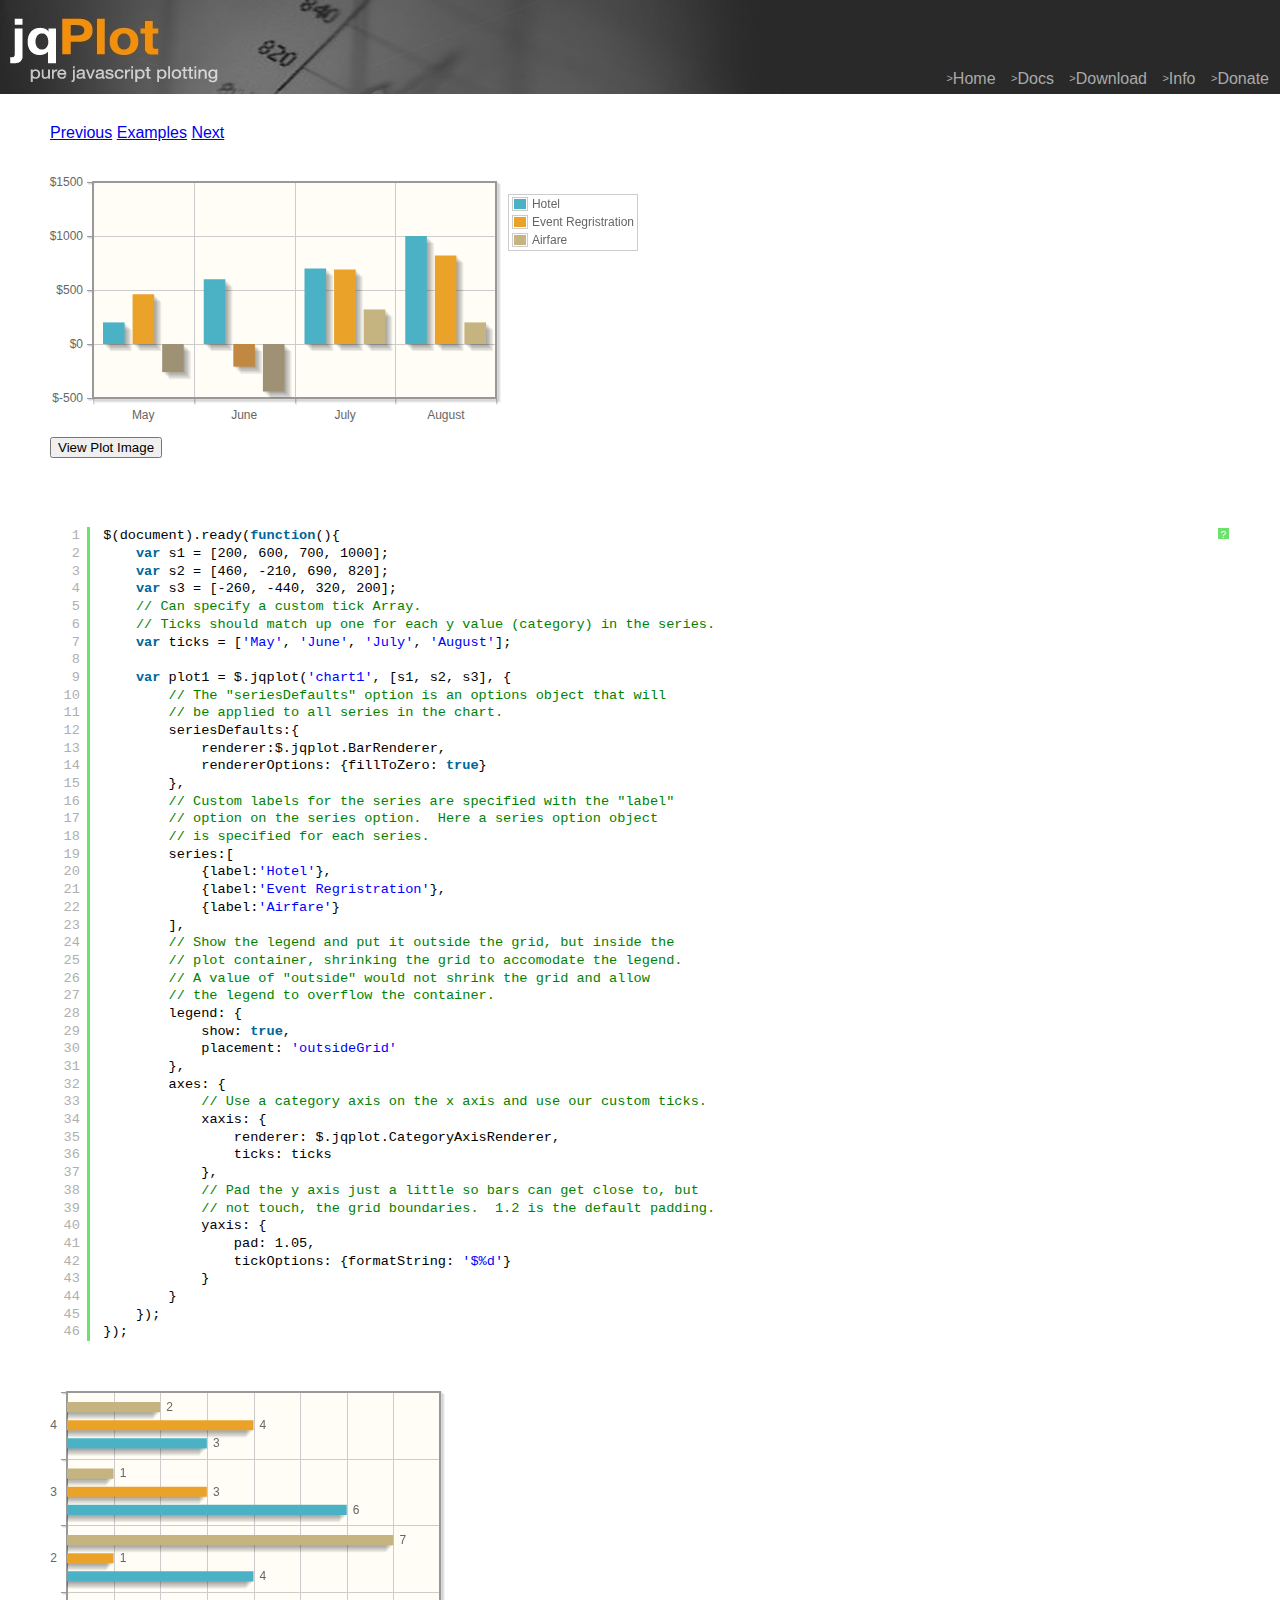
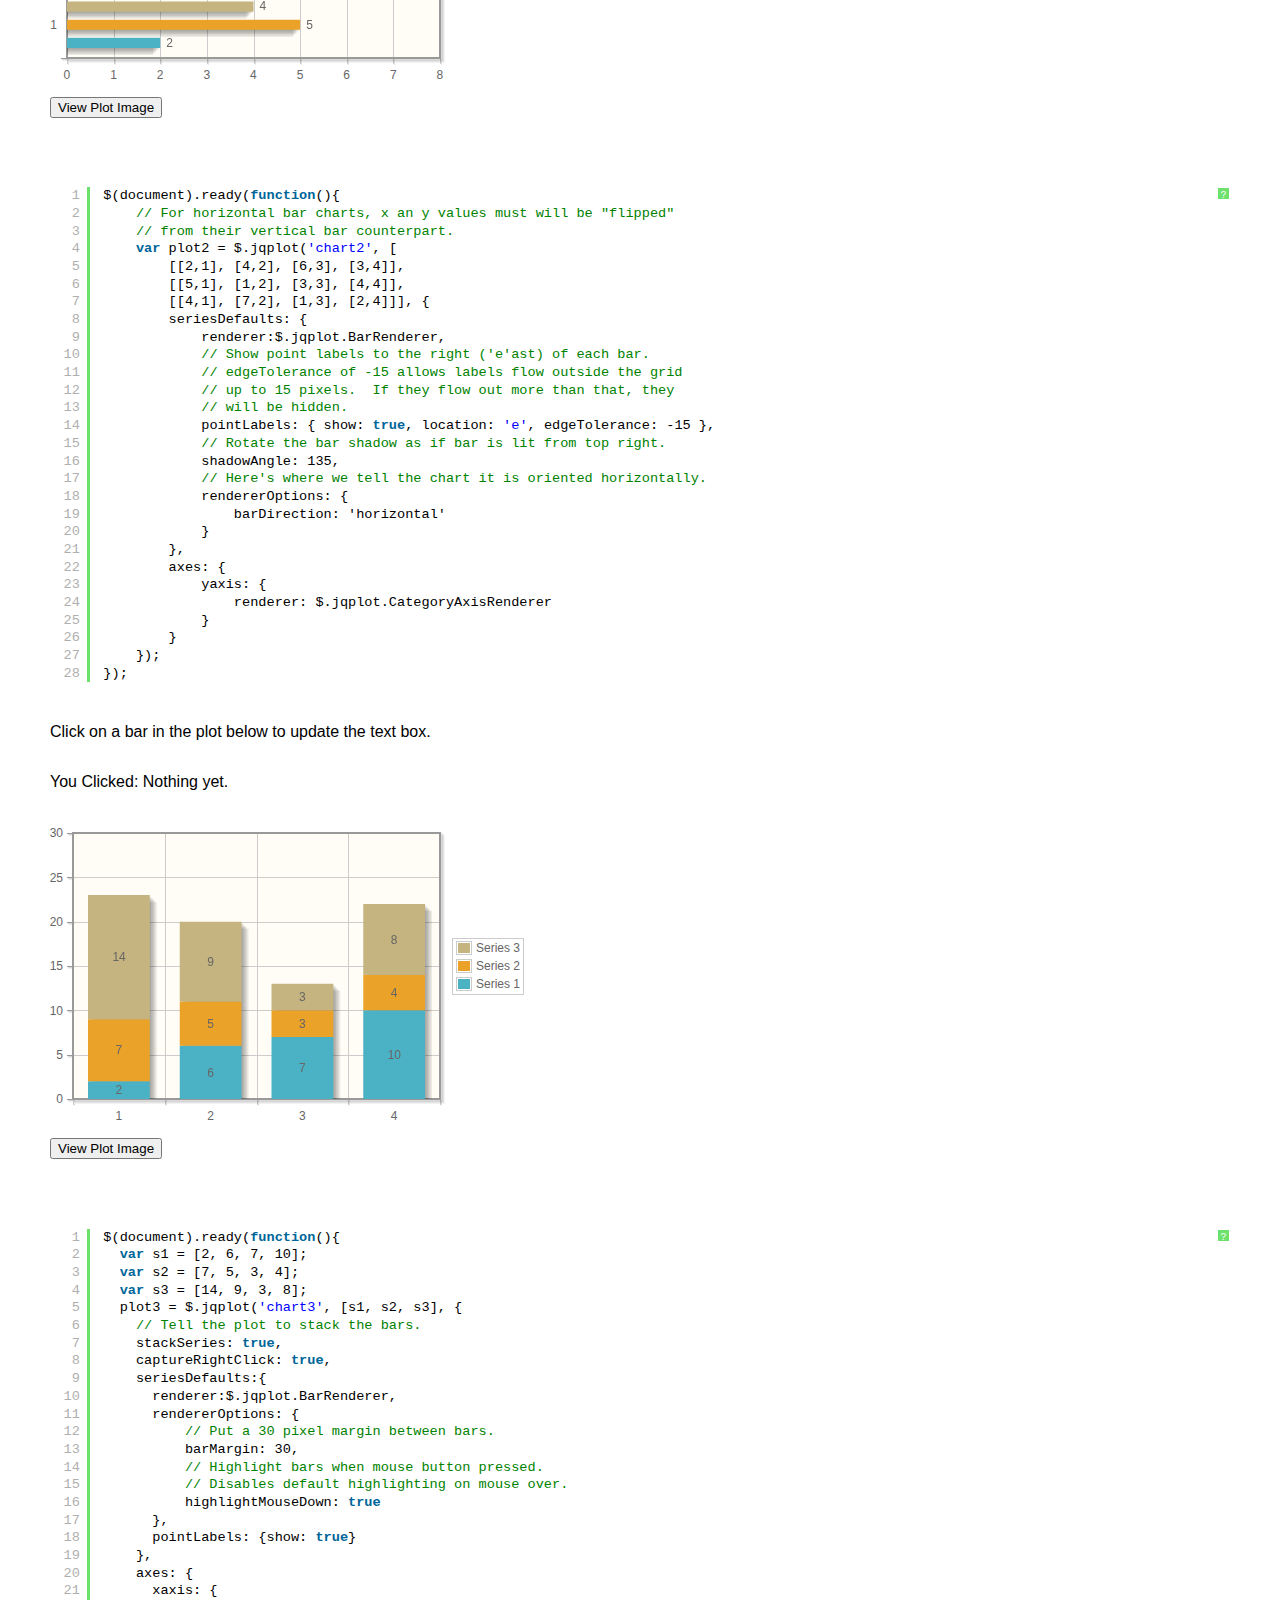
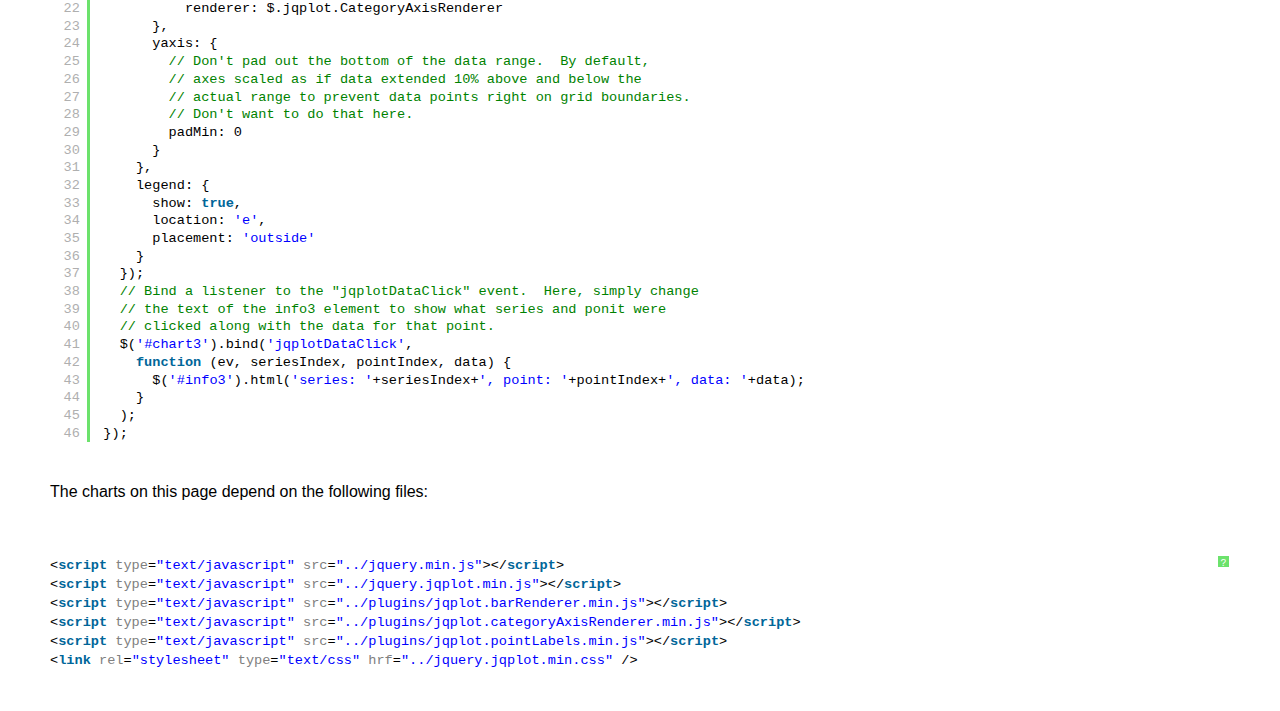
<file: php/jqplot/examples/bar-charts.html>
<!DOCTYPE html>

<html>
<head>
	
	<title>Vertical and Horizontal Bar Charts</title>

    <link class="include" rel="stylesheet" type="text/css" href="../jquery.jqplot.min.css" />
    <link rel="stylesheet" type="text/css" href="examples.min.css" />
    <link type="text/css" rel="stylesheet" href="syntaxhighlighter/styles/shCoreDefault.min.css" />
    <link type="text/css" rel="stylesheet" href="syntaxhighlighter/styles/shThemejqPlot.min.css" />
  
  <!--[if lt IE 9]><script language="javascript" type="text/javascript" src="../excanvas.js"></script><![endif]-->
    <script class="include" type="text/javascript" src="../jquery.min.js"></script>
    
   
</head>
<body>
    <div class="logo">
   <div class="nav">
   <a class="nav" href="../../../index.php"><span>&gt;</span>Home</a>
   <a class="nav"  href="../../../docs/"><span>&gt;</span>Docs</a>
   <a class="nav"  href="../../download/"><span>&gt;</span>Download</a>
   <a class="nav" href="../../../info.php"><span>&gt;</span>Info</a>
   <a class="nav"  href="../../../donate.php"><span>&gt;</span>Donate</a>
   </div>
</div>
    <div class="example-content">

    <div class="example-nav">
  <a href="bandedLine.html">Previous</a> <a href="./">Examples</a> <a href="barLineAnimated.html">Next</a></div>

      
<!-- Example scripts go here -->


  <style type="text/css">
    
    .note {
        font-size: 0.8em;
    }
    .jqplot-yaxis-tick {
      white-space: nowrap;
    }
  </style>
        
    <div id="chart1" style="width:600px; height:250px;"></div>

    <pre class="code brush: js"></pre>

    <div id="chart2" style="width:400px; height:300px;"></div>

    <pre class="code brush: js"></pre>

    <p class="text">Click on a bar in the plot below to update the text box.</p>
    <p class="text">You Clicked: 
    <span id="info3">Nothing yet.</span>
    </p>
    <div id="chart3" style="width:400px; height:300px;"></div>

    <pre class="code brush: js"></pre>

  <script class="code" type="text/javascript">
$(document).ready(function(){
    var s1 = [200, 600, 700, 1000];
    var s2 = [460, -210, 690, 820];
    var s3 = [-260, -440, 320, 200];
    // Can specify a custom tick Array.
    // Ticks should match up one for each y value (category) in the series.
    var ticks = ['May', 'June', 'July', 'August'];
    
    var plot1 = $.jqplot('chart1', [s1, s2, s3], {
        // The "seriesDefaults" option is an options object that will
        // be applied to all series in the chart.
        seriesDefaults:{
            renderer:$.jqplot.BarRenderer,
            rendererOptions: {fillToZero: true}
        },
        // Custom labels for the series are specified with the "label"
        // option on the series option.  Here a series option object
        // is specified for each series.
        series:[
            {label:'Hotel'},
            {label:'Event Regristration'},
            {label:'Airfare'}
        ],
        // Show the legend and put it outside the grid, but inside the
        // plot container, shrinking the grid to accomodate the legend.
        // A value of "outside" would not shrink the grid and allow
        // the legend to overflow the container.
        legend: {
            show: true,
            placement: 'outsideGrid'
        },
        axes: {
            // Use a category axis on the x axis and use our custom ticks.
            xaxis: {
                renderer: $.jqplot.CategoryAxisRenderer,
                ticks: ticks
            },
            // Pad the y axis just a little so bars can get close to, but
            // not touch, the grid boundaries.  1.2 is the default padding.
            yaxis: {
                pad: 1.05,
                tickOptions: {formatString: '$%d'}
            }
        }
    });
});
  </script>
  

<script class="code" type="text/javascript">
$(document).ready(function(){
    // For horizontal bar charts, x an y values must will be "flipped"
    // from their vertical bar counterpart.
    var plot2 = $.jqplot('chart2', [
        [[2,1], [4,2], [6,3], [3,4]], 
        [[5,1], [1,2], [3,3], [4,4]], 
        [[4,1], [7,2], [1,3], [2,4]]], {
        seriesDefaults: {
            renderer:$.jqplot.BarRenderer,
            // Show point labels to the right ('e'ast) of each bar.
            // edgeTolerance of -15 allows labels flow outside the grid
            // up to 15 pixels.  If they flow out more than that, they 
            // will be hidden.
            pointLabels: { show: true, location: 'e', edgeTolerance: -15 },
            // Rotate the bar shadow as if bar is lit from top right.
            shadowAngle: 135,
            // Here's where we tell the chart it is oriented horizontally.
            rendererOptions: {
                barDirection: 'horizontal'
            }
        },
        axes: {
            yaxis: {
                renderer: $.jqplot.CategoryAxisRenderer
            }
        }
    });
});
</script>

<script class="code" type="text/javascript">
$(document).ready(function(){
  var s1 = [2, 6, 7, 10];
  var s2 = [7, 5, 3, 4];
  var s3 = [14, 9, 3, 8];
  plot3 = $.jqplot('chart3', [s1, s2, s3], {
    // Tell the plot to stack the bars.
    stackSeries: true,
    captureRightClick: true,
    seriesDefaults:{
      renderer:$.jqplot.BarRenderer,
      rendererOptions: {
          // Put a 30 pixel margin between bars.
          barMargin: 30,
          // Highlight bars when mouse button pressed.
          // Disables default highlighting on mouse over.
          highlightMouseDown: true    
      },
      pointLabels: {show: true}
    },
    axes: {
      xaxis: {
          renderer: $.jqplot.CategoryAxisRenderer
      },
      yaxis: {
        // Don't pad out the bottom of the data range.  By default,
        // axes scaled as if data extended 10% above and below the
        // actual range to prevent data points right on grid boundaries.
        // Don't want to do that here.
        padMin: 0
      }
    },
    legend: {
      show: true,
      location: 'e',
      placement: 'outside'
    }      
  });
  // Bind a listener to the "jqplotDataClick" event.  Here, simply change
  // the text of the info3 element to show what series and ponit were
  // clicked along with the data for that point.
  $('#chart3').bind('jqplotDataClick', 
    function (ev, seriesIndex, pointIndex, data) {
      $('#info3').html('series: '+seriesIndex+', point: '+pointIndex+', data: '+data);
    }
  ); 
});
</script>    

<!-- End example scripts -->

<!-- Don't touch this! -->


    <script class="include" type="text/javascript" src="../jquery.jqplot.min.js"></script>
    <script type="text/javascript" src="syntaxhighlighter/scripts/shCore.min.js"></script>
    <script type="text/javascript" src="syntaxhighlighter/scripts/shBrushJScript.min.js"></script>
    <script type="text/javascript" src="syntaxhighlighter/scripts/shBrushXml.min.js"></script>
<!-- End Don't touch this! -->

<!-- Additional plugins go here -->

    <script class="include" language="javascript" type="text/javascript" src="../plugins/jqplot.barRenderer.min.js"></script>
    <script class="include" language="javascript" type="text/javascript" src="../plugins/jqplot.categoryAxisRenderer.min.js"></script>
    <script class="include" language="javascript" type="text/javascript" src="../plugins/jqplot.pointLabels.min.js"></script>

<!-- End additional plugins -->


	</div>	
	<script type="text/javascript" src="example.min.js"></script>

</body>


</html>
</file>
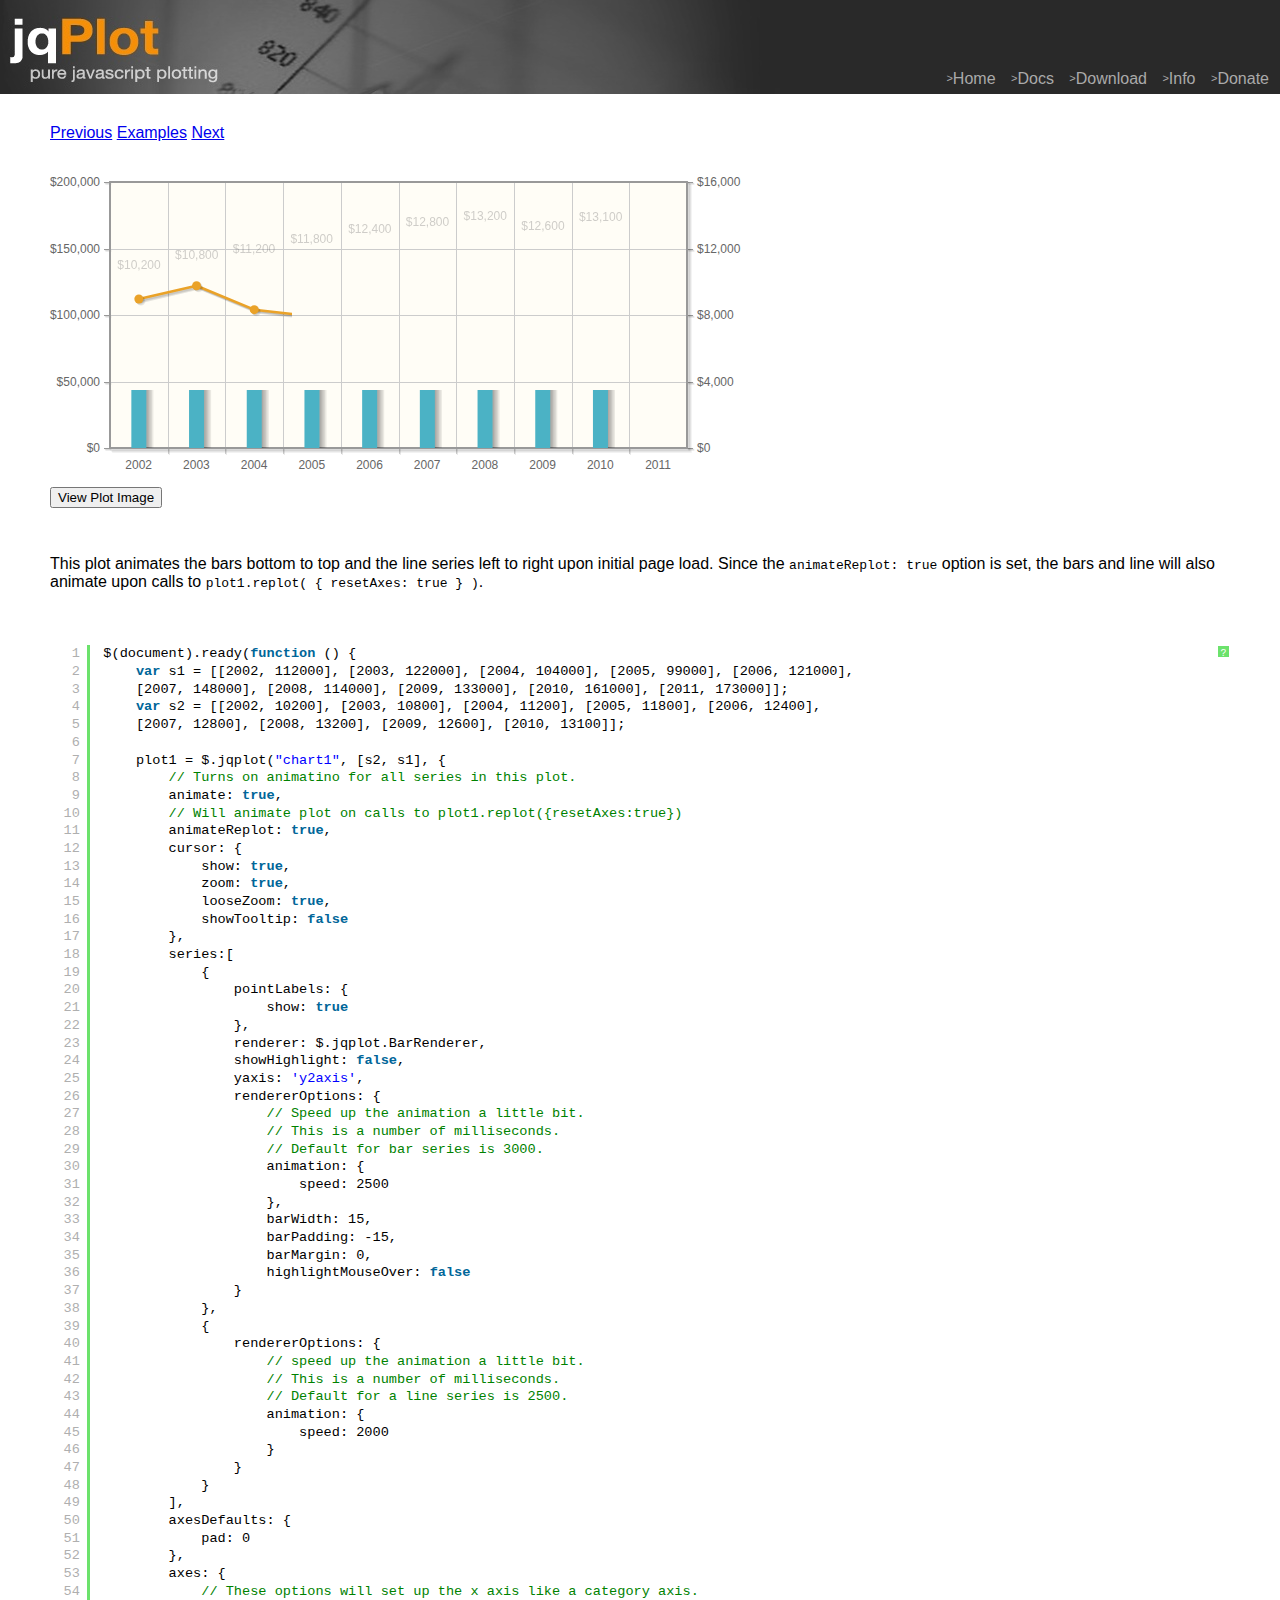
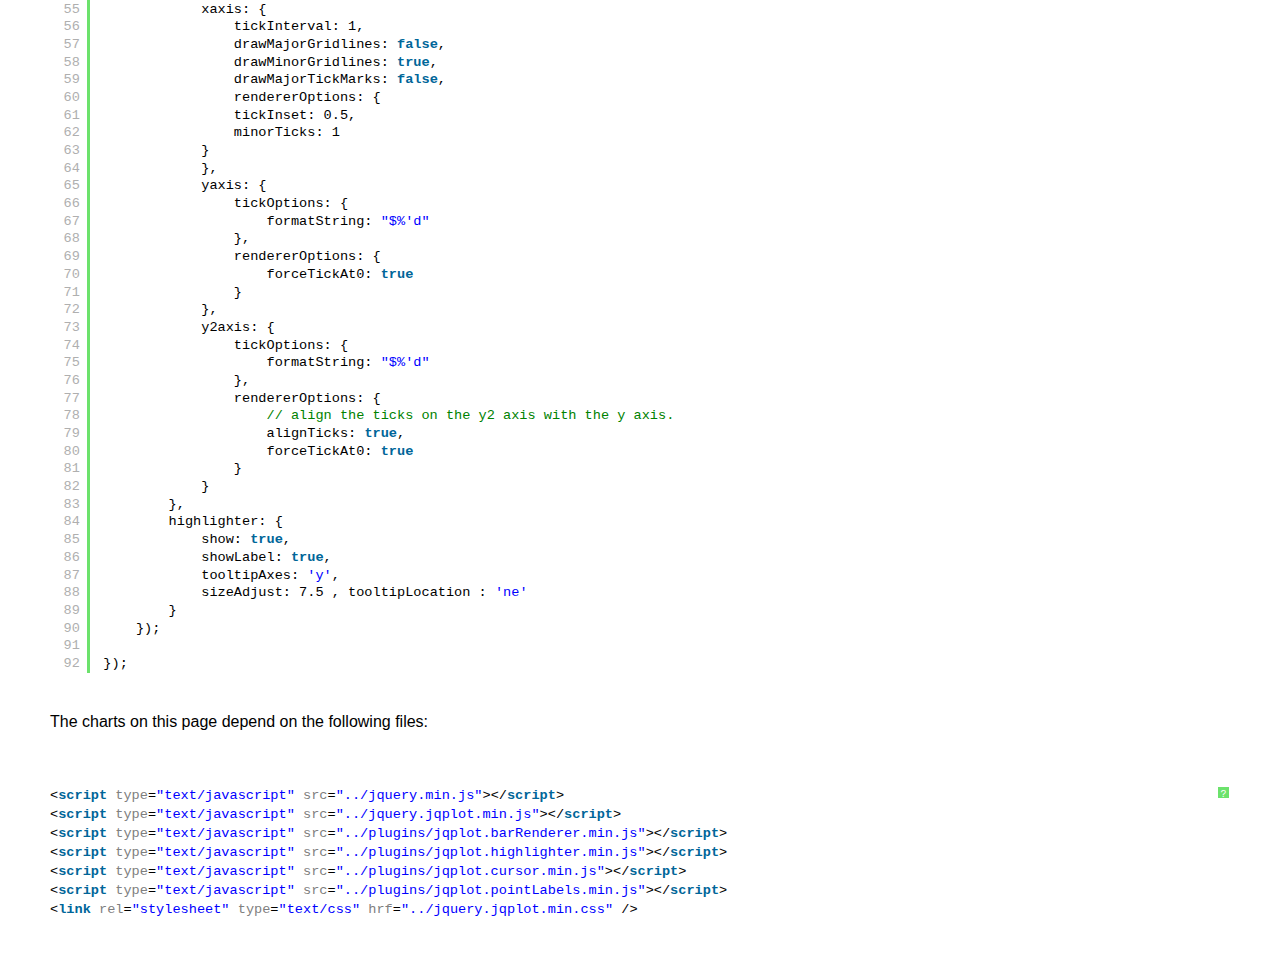
<file: php/jqplot/examples/barLineAnimated.html>
<!DOCTYPE html>

<html>
<head>
	
	<title>Animated Charts</title>

    <link class="include" rel="stylesheet" type="text/css" href="../jquery.jqplot.min.css" />
    <link rel="stylesheet" type="text/css" href="examples.min.css" />
    <link type="text/css" rel="stylesheet" href="syntaxhighlighter/styles/shCoreDefault.min.css" />
    <link type="text/css" rel="stylesheet" href="syntaxhighlighter/styles/shThemejqPlot.min.css" />
  
  <!--[if lt IE 9]><script language="javascript" type="text/javascript" src="../excanvas.js"></script><![endif]-->
    <script class="include" type="text/javascript" src="../jquery.min.js"></script>
    
   
</head>
<body>
    <div class="logo">
   <div class="nav">
   <a class="nav" href="../../../index.php"><span>&gt;</span>Home</a>
   <a class="nav"  href="../../../docs/"><span>&gt;</span>Docs</a>
   <a class="nav"  href="../../download/"><span>&gt;</span>Download</a>
   <a class="nav" href="../../../info.php"><span>&gt;</span>Info</a>
   <a class="nav"  href="../../../donate.php"><span>&gt;</span>Donate</a>
   </div>
</div>
    <div class="example-content">

    <div class="example-nav">
  <a href="bar-charts.html">Previous</a> <a href="./">Examples</a> <a href="barTest.html">Next</a></div>

      
<!-- Example scripts go here -->

    <div id="chart1" style="width:700px; height:300px"></div>

    <p>This plot animates the bars bottom to top and the line series left to right upon initial page load.  Since the <code>animateReplot: true</code> option is set, the bars and line will also animate upon calls to <code>plot1.replot( { resetAxes: true } )</code>.</p>

    <pre class="code brush:js"></pre>


 <script class="code" type="text/javascript">

    $(document).ready(function () {
        var s1 = [[2002, 112000], [2003, 122000], [2004, 104000], [2005, 99000], [2006, 121000], 
        [2007, 148000], [2008, 114000], [2009, 133000], [2010, 161000], [2011, 173000]];
        var s2 = [[2002, 10200], [2003, 10800], [2004, 11200], [2005, 11800], [2006, 12400], 
        [2007, 12800], [2008, 13200], [2009, 12600], [2010, 13100]];

        plot1 = $.jqplot("chart1", [s2, s1], {
            // Turns on animatino for all series in this plot.
            animate: true,
            // Will animate plot on calls to plot1.replot({resetAxes:true})
            animateReplot: true,
            cursor: {
                show: true,
                zoom: true,
                looseZoom: true,
                showTooltip: false
            },
            series:[
                {
                    pointLabels: {
                        show: true
                    },
                    renderer: $.jqplot.BarRenderer,
                    showHighlight: false,
                    yaxis: 'y2axis',
                    rendererOptions: {
                        // Speed up the animation a little bit.
                        // This is a number of milliseconds.  
                        // Default for bar series is 3000.  
                        animation: {
                            speed: 2500
                        },
                        barWidth: 15,
                        barPadding: -15,
                        barMargin: 0,
                        highlightMouseOver: false
                    }
                }, 
                {
                    rendererOptions: {
                        // speed up the animation a little bit.
                        // This is a number of milliseconds.
                        // Default for a line series is 2500.
                        animation: {
                            speed: 2000
                        }
                    }
                }
            ],
            axesDefaults: {
                pad: 0
            },
            axes: {
                // These options will set up the x axis like a category axis.
                xaxis: {
                    tickInterval: 1,
                    drawMajorGridlines: false,
                    drawMinorGridlines: true,
                    drawMajorTickMarks: false,
                    rendererOptions: {
                    tickInset: 0.5,
                    minorTicks: 1
                }
                },
                yaxis: {
                    tickOptions: {
                        formatString: "$%'d"
                    },
                    rendererOptions: {
                        forceTickAt0: true
                    }
                },
                y2axis: {
                    tickOptions: {
                        formatString: "$%'d"
                    },
                    rendererOptions: {
                        // align the ticks on the y2 axis with the y axis.
                        alignTicks: true,
                        forceTickAt0: true
                    }
                }
            },
            highlighter: {
                show: true, 
                showLabel: true, 
                tooltipAxes: 'y',
                sizeAdjust: 7.5 , tooltipLocation : 'ne'
            }
        });
      
    });


</script>
<!-- End example scripts -->

<!-- Don't touch this! -->


    <script class="include" type="text/javascript" src="../jquery.jqplot.min.js"></script>
    <script type="text/javascript" src="syntaxhighlighter/scripts/shCore.min.js"></script>
    <script type="text/javascript" src="syntaxhighlighter/scripts/shBrushJScript.min.js"></script>
    <script type="text/javascript" src="syntaxhighlighter/scripts/shBrushXml.min.js"></script>
<!-- Additional plugins go here -->

  <script class="include" type="text/javascript" src="../plugins/jqplot.barRenderer.min.js"></script>
  <script class="include" type="text/javascript" src="../plugins/jqplot.highlighter.min.js"></script>
  <script class="include" type="text/javascript" src="../plugins/jqplot.cursor.min.js"></script> 
  <script class="include" type="text/javascript" src="../plugins/jqplot.pointLabels.min.js"></script>

<!-- End additional plugins -->


	</div>	
	<script type="text/javascript" src="example.min.js"></script>

</body>


</html>
</file>
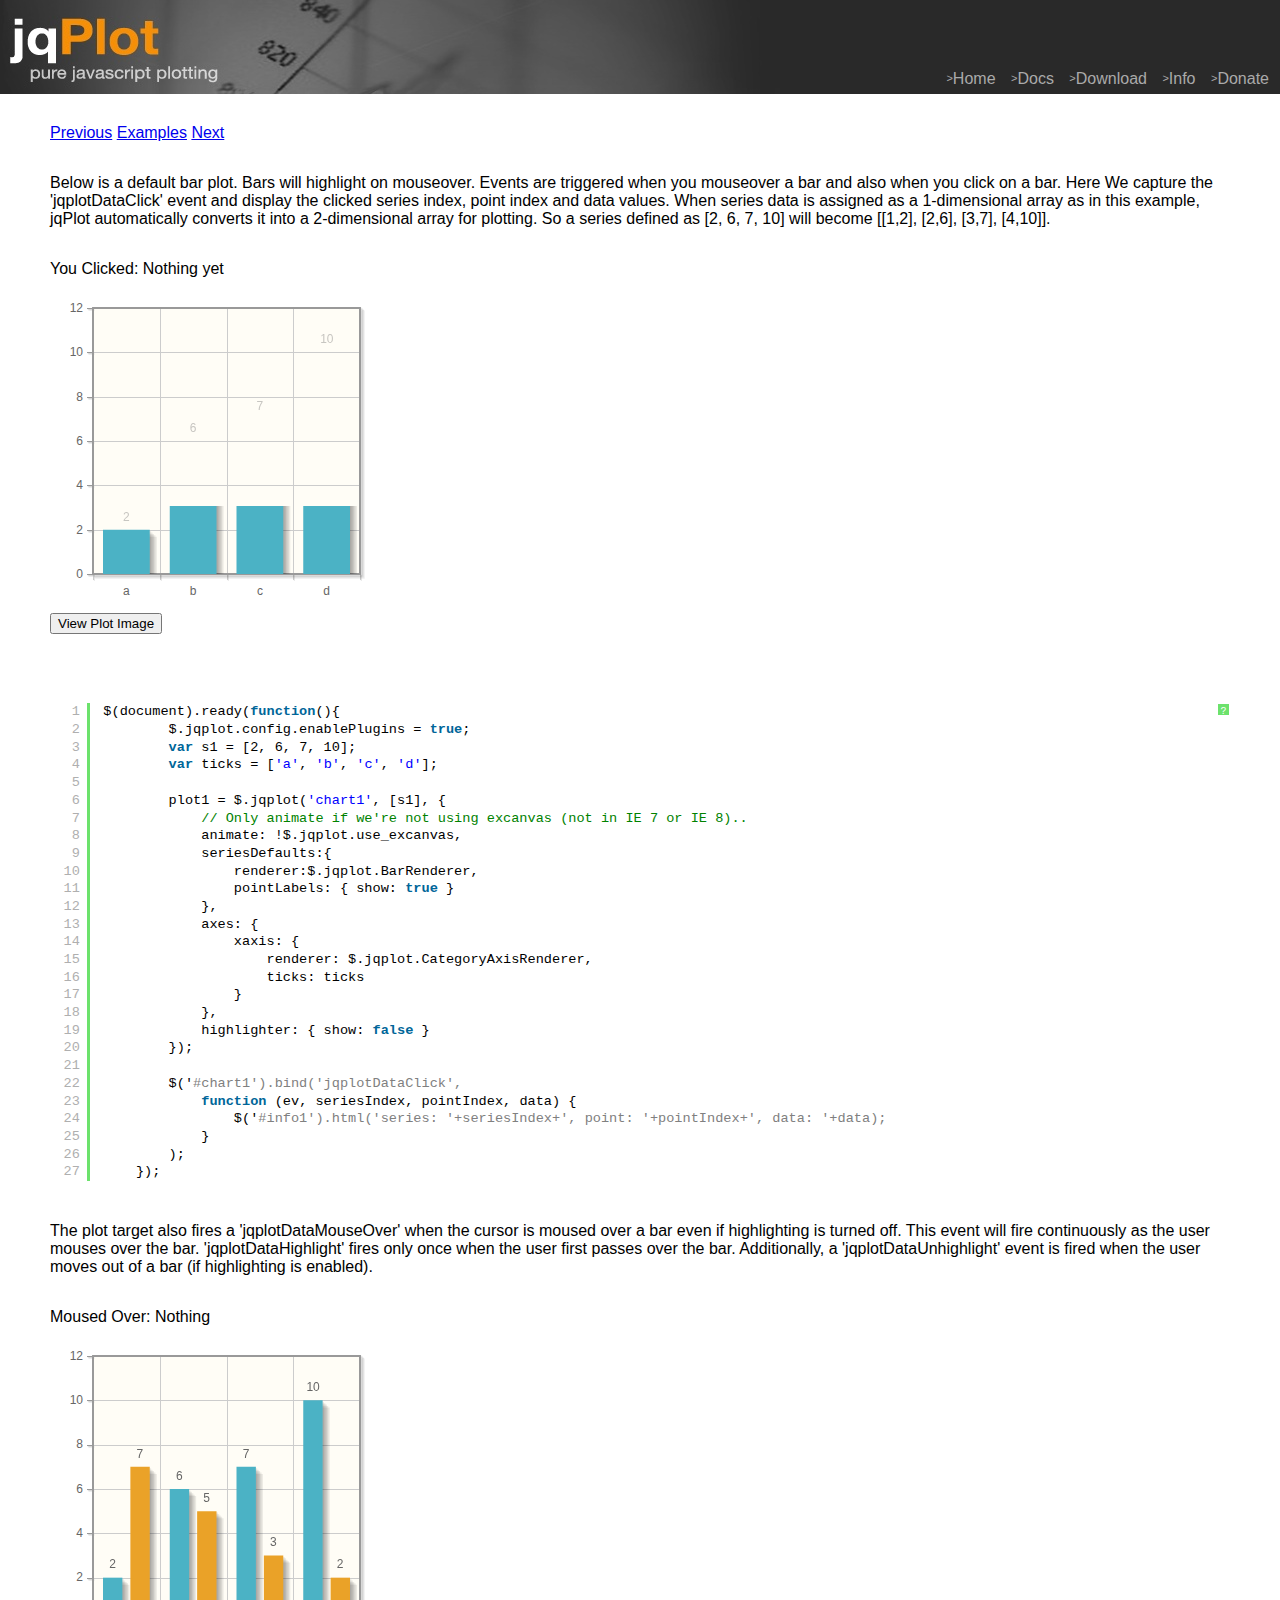
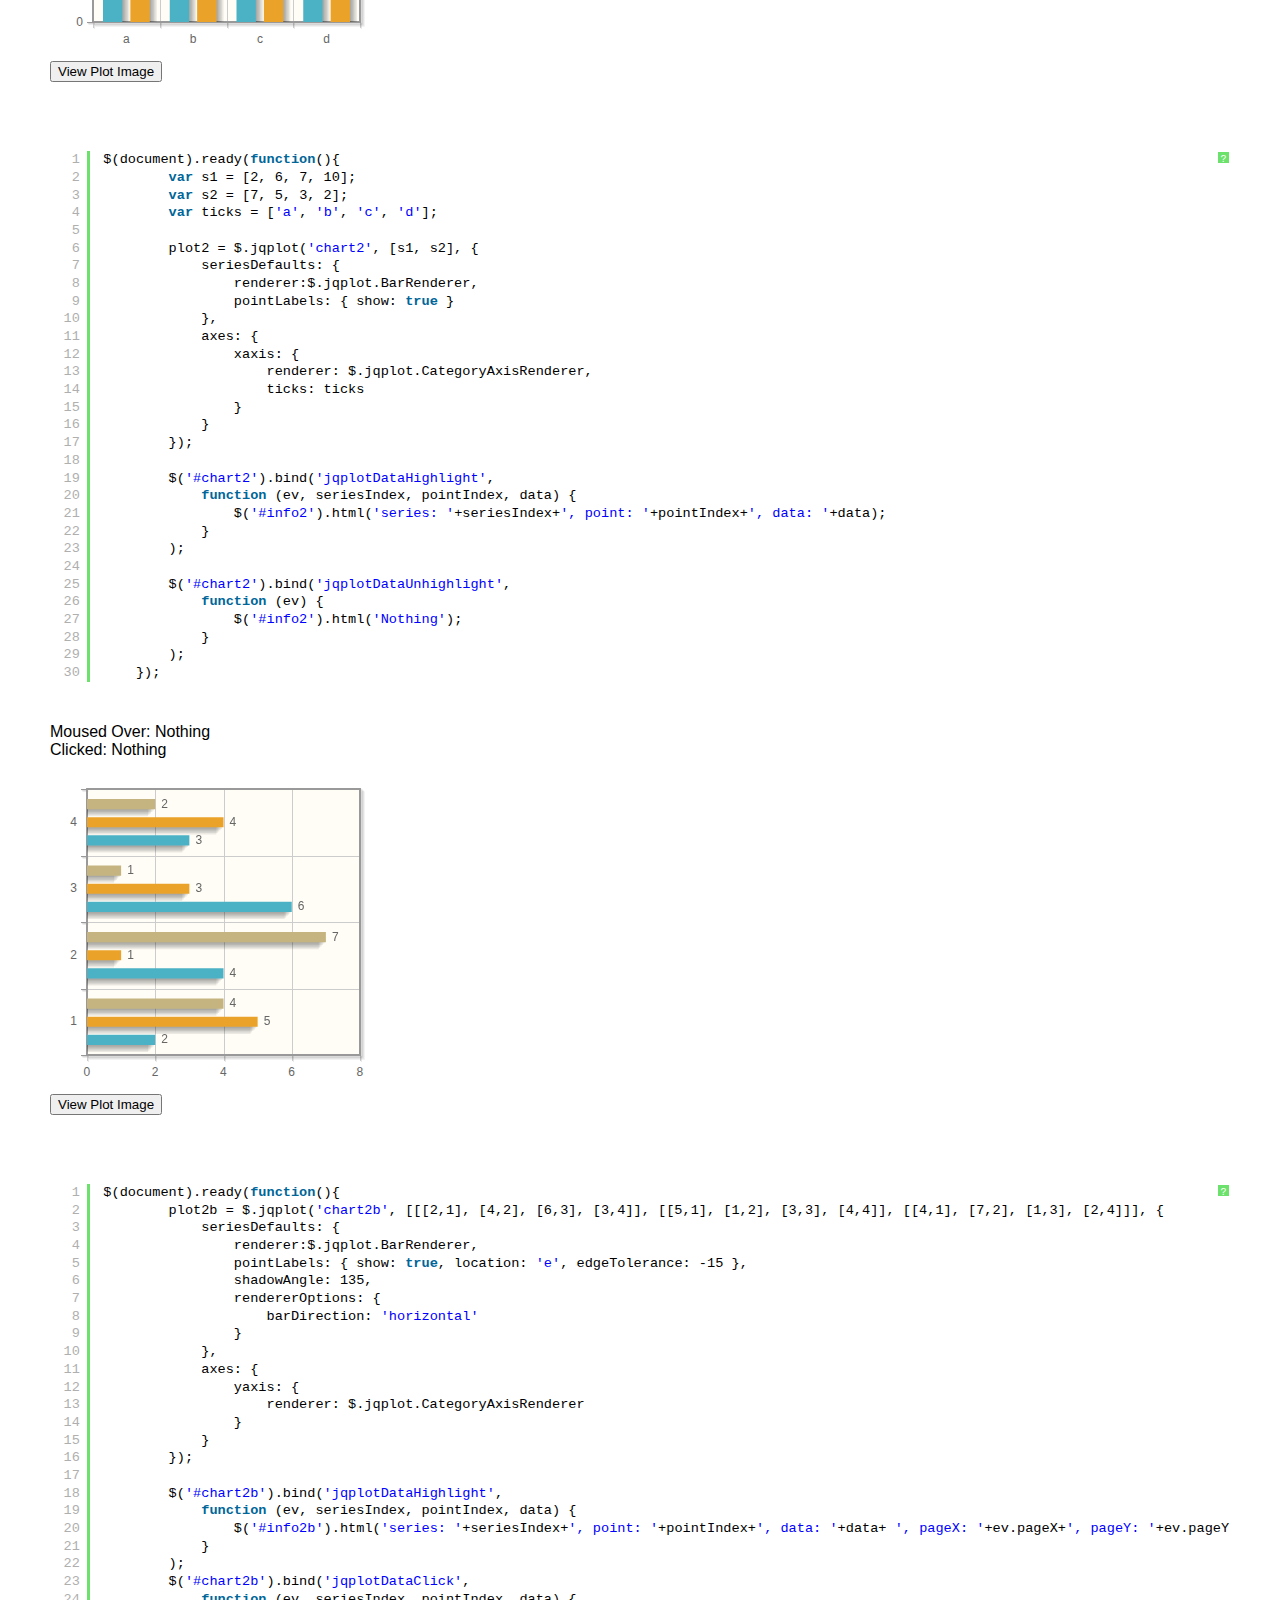
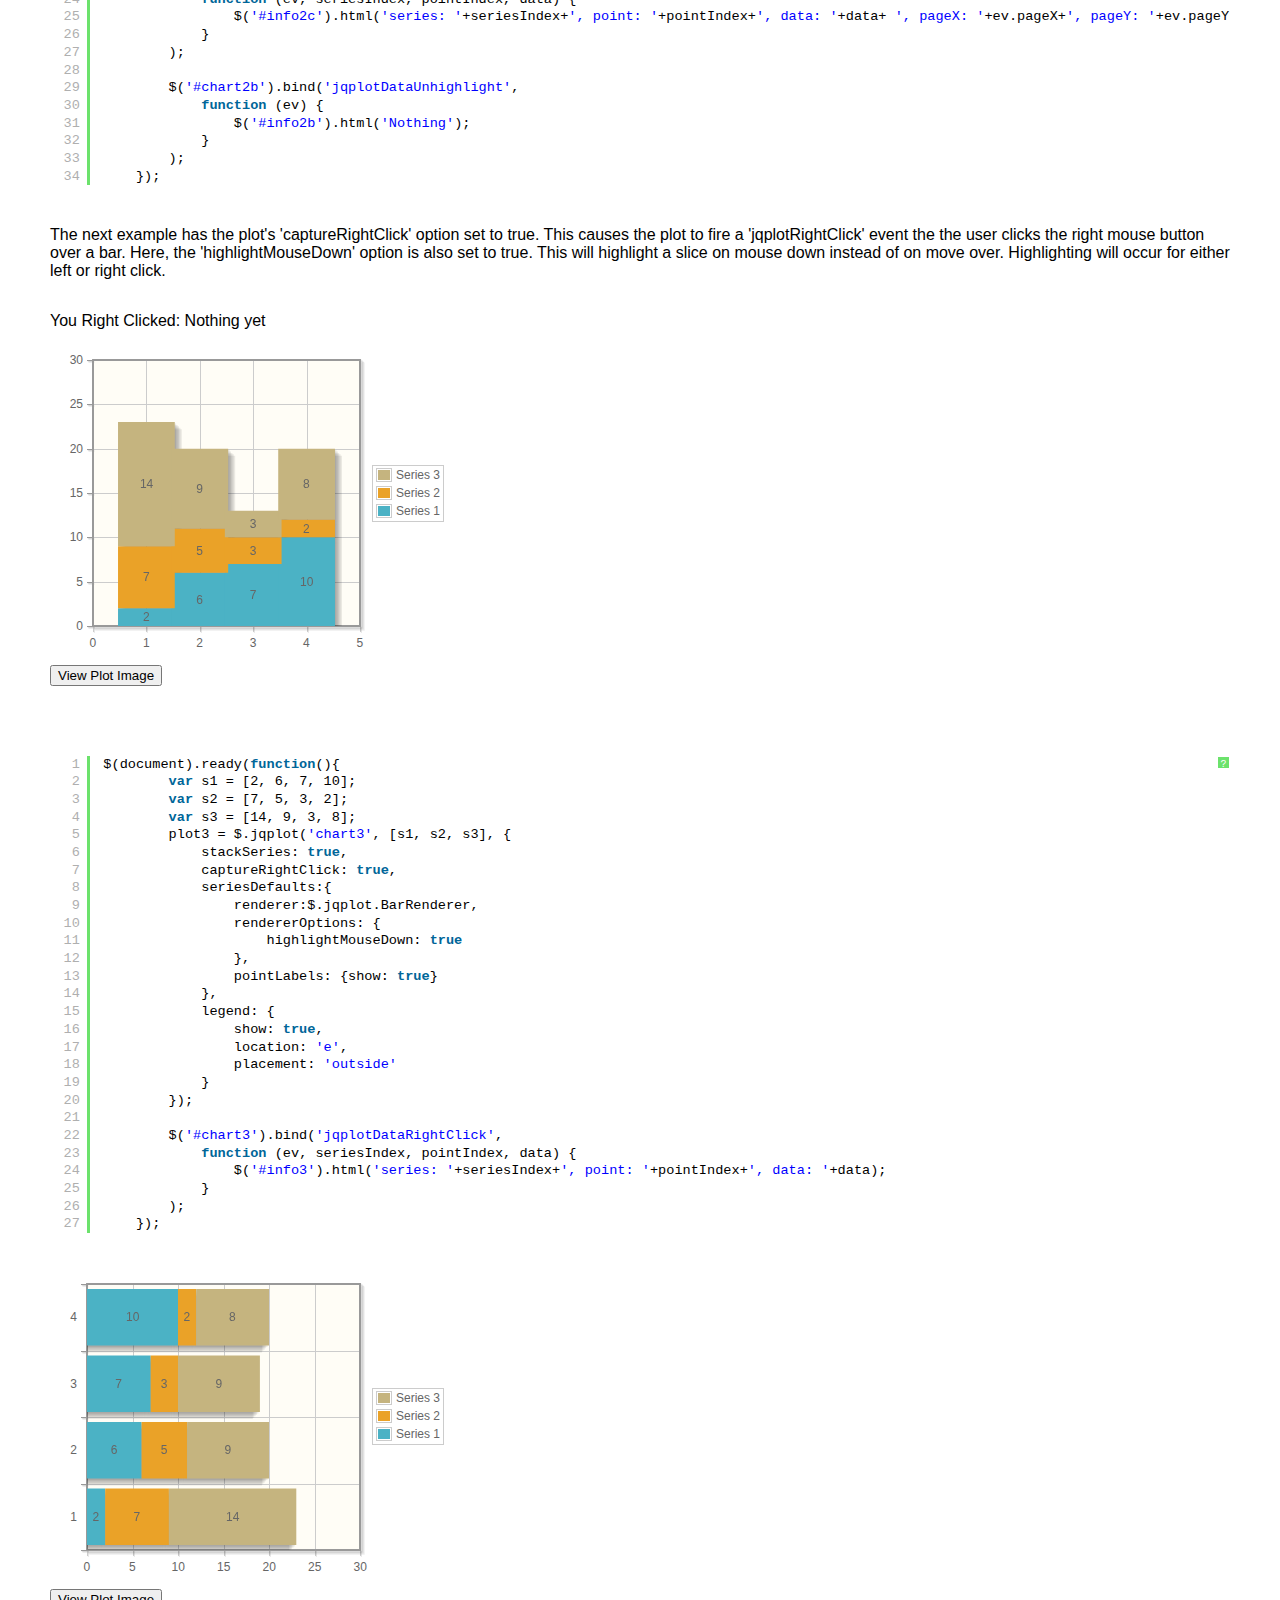
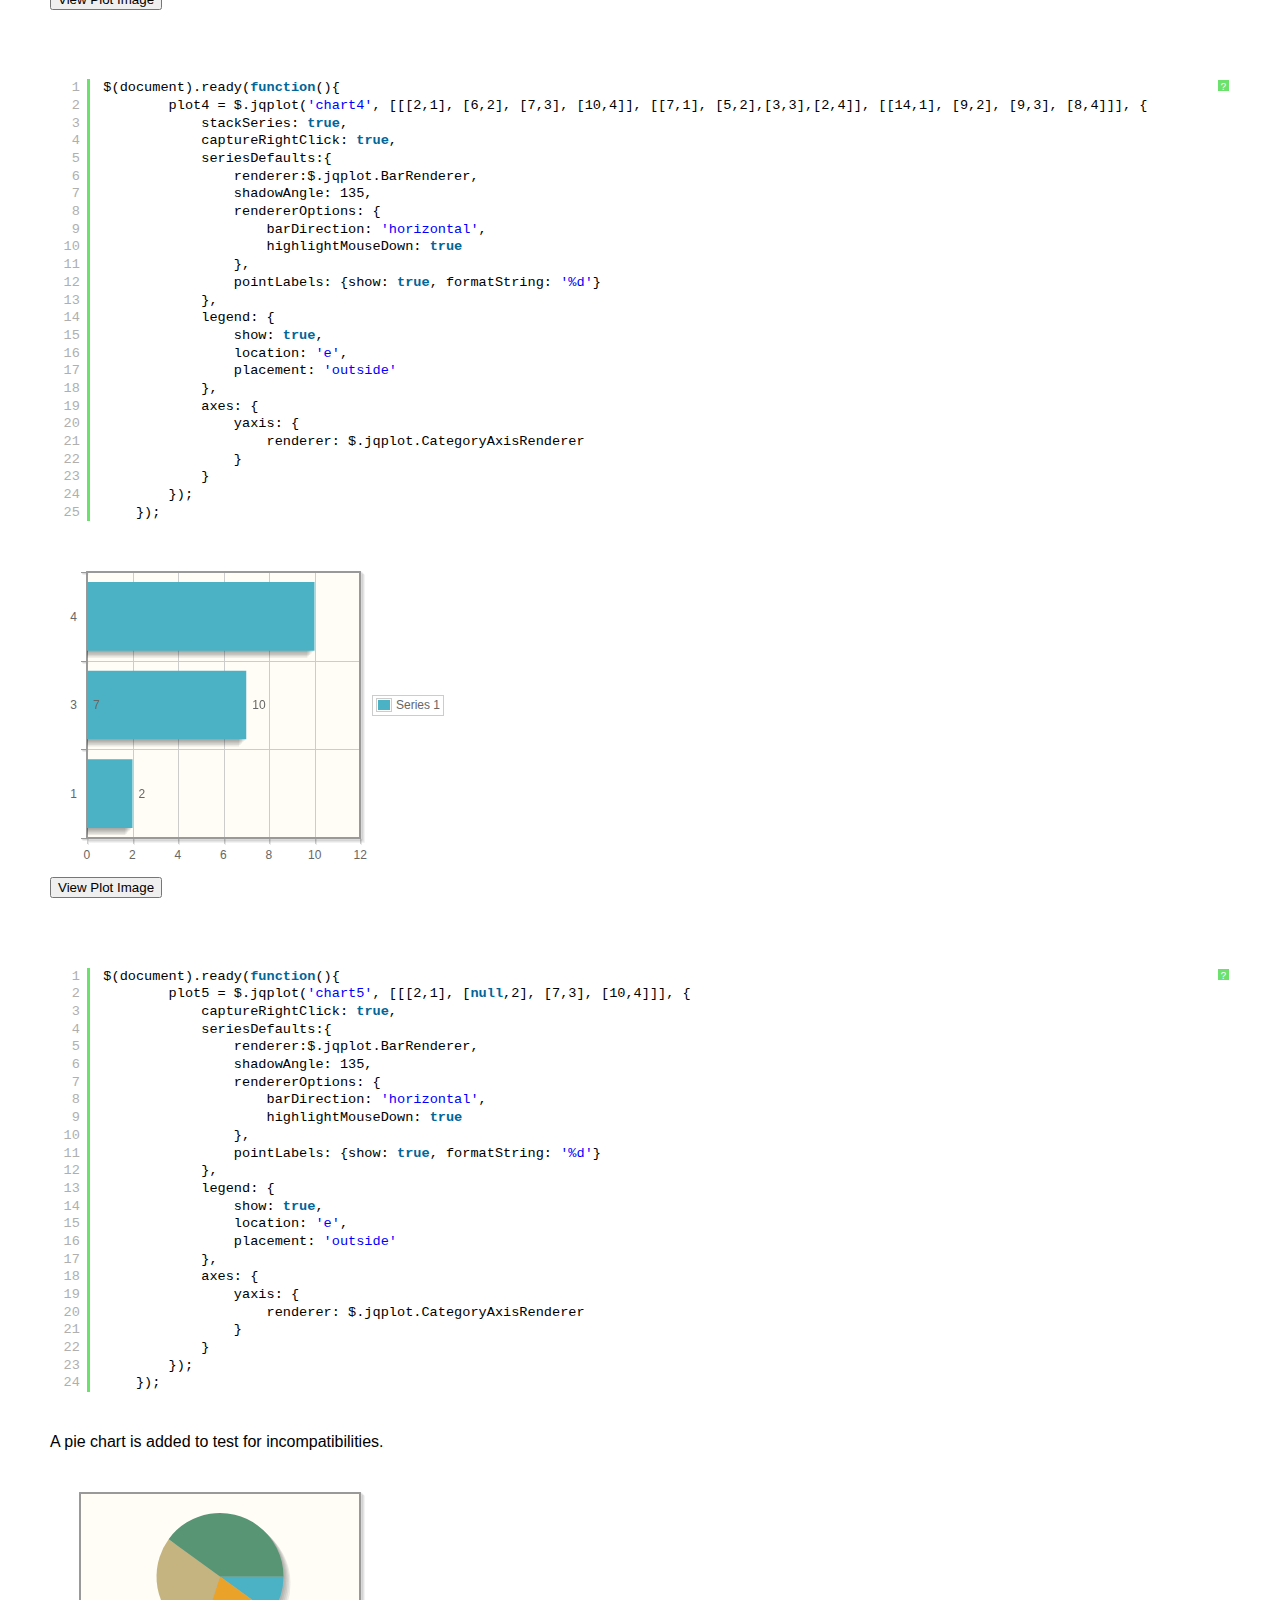
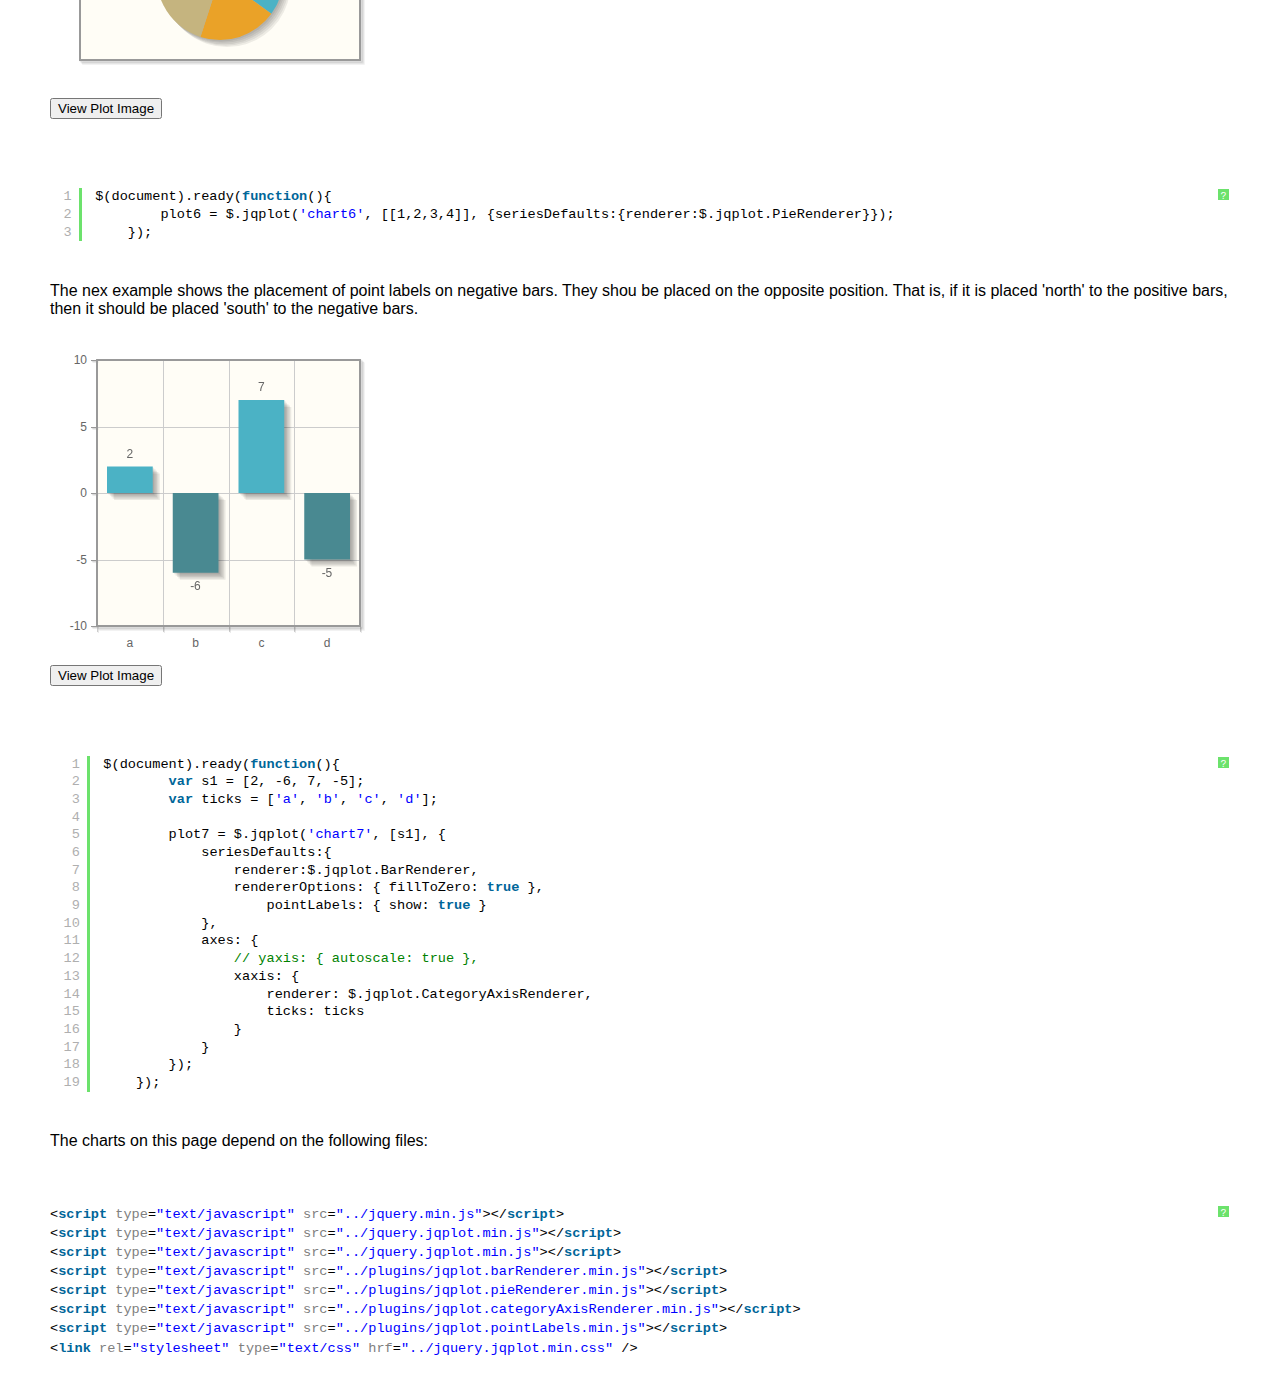
<file: php/jqplot/examples/barTest.html>
<!DOCTYPE html>

<html>
<head>
	
	<title>Bar Charts</title>

    <link class="include" rel="stylesheet" type="text/css" href="../jquery.jqplot.min.css" />
    <link rel="stylesheet" type="text/css" href="examples.min.css" />
    <link type="text/css" rel="stylesheet" href="syntaxhighlighter/styles/shCoreDefault.min.css" />
    <link type="text/css" rel="stylesheet" href="syntaxhighlighter/styles/shThemejqPlot.min.css" />
  
  <!--[if lt IE 9]><script language="javascript" type="text/javascript" src="../excanvas.js"></script><![endif]-->
    <script class="include" type="text/javascript" src="../jquery.min.js"></script>
    
   
</head>
<body>
    <div class="logo">
   <div class="nav">
   <a class="nav" href="../../../index.php"><span>&gt;</span>Home</a>
   <a class="nav"  href="../../../docs/"><span>&gt;</span>Docs</a>
   <a class="nav"  href="../../download/"><span>&gt;</span>Download</a>
   <a class="nav" href="../../../info.php"><span>&gt;</span>Info</a>
   <a class="nav"  href="../../../donate.php"><span>&gt;</span>Donate</a>
   </div>
</div>
    <div class="example-content">

    <div class="example-nav">
  <a href="barLineAnimated.html">Previous</a> <a href="./">Examples</a> <a href="bezierCurve.html">Next</a></div>

      
<!-- Example scripts go here -->

    <p>Below is a default bar plot.  Bars will highlight on mouseover.  Events are triggered when you mouseover a bar and also when you click on a bar.  Here We capture the 'jqplotDataClick' event and display the clicked series index, point index and data values. When series data is assigned as a 1-dimensional array as in this example, jqPlot automatically converts it into a 2-dimensional array for plotting.  So a series defined as [2, 6, 7, 10] will become [[1,2], [2,6], [3,7], [4,10]].<p>
    
    <div><span>You Clicked: </span><span id="info1">Nothing yet</span></div>
        
    <div id="chart1" style="margin-top:20px; margin-left:20px; width:300px; height:300px;"></div>
<pre class="code brush:js"></pre>

    <p>The plot target also fires a 'jqplotDataMouseOver' when the cursor is moused over a bar even if highlighting is turned off.  This event will fire continuously as the user mouses over the bar.  'jqplotDataHighlight' fires only once when the user first passes over the bar.  Additionally, a 'jqplotDataUnhighlight' event is fired when the user moves out of a bar (if highlighting is enabled).<p>

    <div><span>Moused Over: </span><span id="info2">Nothing</span></div>
    
    <div id="chart2" style="margin-top:20px; margin-left:20px; width:300px; height:300px;"></div>
<pre class="code brush:js"></pre>
    
    <div><span>Moused Over: </span><span id="info2b">Nothing</span></div>
    <div><span>Clicked: </span><span id="info2c">Nothing</span></div>
    
    <div id="chart2b" style="margin-top:20px; margin-left:20px; width:300px; height:300px;"></div>
<pre class="code brush:js"></pre>
    
    <p>The next example has the plot's 'captureRightClick' option set to true.  This causes the plot to fire a 'jqplotRightClick' event the the user clicks the right mouse button over a bar.  Here, the 'highlightMouseDown' option is also set to true.  This will highlight a slice on mouse down instead of on move over.  Highlighting will occur for either left or right click.</p>

    <div><span>You Right Clicked: </span><span id="info3">Nothing yet</span></div>
    
    <div id="chart3" style="margin-top:20px; margin-left:20px; width:300px; height:300px;"></div>
<pre class="code brush:js"></pre>
    
    <div id="chart4" style="margin-top:20px; margin-left:20px; width:300px; height:300px;"></div>
<pre class="code brush:js"></pre>
    
    <div id="chart5" style="margin-top:20px; margin-left:20px; width:300px; height:300px;"></div>
<pre class="code brush:js"></pre>
        
<p>A pie chart is added to test for incompatibilities.</p>
    <div id="chart6" style="margin-top:20px; margin-left:20px; width:300px; height:200px;"></div>
<pre class="code brush:js"></pre>

<p>The nex example shows the placement of point labels on negative bars. They shou be placed on the opposite position. That is, if it is placed 'north' to the positive bars, then it should be placed 'south' to the negative bars.</p>
    <div id="chart7" style="margin-top:20px; margin-left:20px; width:300px; height:300px;"></div>
<pre class="code brush:js"></pre>

  <script class="code" type="text/javascript">$(document).ready(function(){
        $.jqplot.config.enablePlugins = true;
        var s1 = [2, 6, 7, 10];
        var ticks = ['a', 'b', 'c', 'd'];
        
        plot1 = $.jqplot('chart1', [s1], {
            // Only animate if we're not using excanvas (not in IE 7 or IE 8)..
            animate: !$.jqplot.use_excanvas,
            seriesDefaults:{
                renderer:$.jqplot.BarRenderer,
                pointLabels: { show: true }
            },
            axes: {
                xaxis: {
                    renderer: $.jqplot.CategoryAxisRenderer,
                    ticks: ticks
                }
            },
            highlighter: { show: false }
        });
    
        $('#chart1').bind('jqplotDataClick', 
            function (ev, seriesIndex, pointIndex, data) {
                $('#info1').html('series: '+seriesIndex+', point: '+pointIndex+', data: '+data);
            }
        );
    });</script>
    
  <script class="code" type="text/javascript">$(document).ready(function(){
        var s1 = [2, 6, 7, 10];
        var s2 = [7, 5, 3, 2];
        var ticks = ['a', 'b', 'c', 'd'];
        
        plot2 = $.jqplot('chart2', [s1, s2], {
            seriesDefaults: {
                renderer:$.jqplot.BarRenderer,
                pointLabels: { show: true }
            },
            axes: {
                xaxis: {
                    renderer: $.jqplot.CategoryAxisRenderer,
                    ticks: ticks
                }
            }
        });
    
        $('#chart2').bind('jqplotDataHighlight', 
            function (ev, seriesIndex, pointIndex, data) {
                $('#info2').html('series: '+seriesIndex+', point: '+pointIndex+', data: '+data);
            }
        );
            
        $('#chart2').bind('jqplotDataUnhighlight', 
            function (ev) {
                $('#info2').html('Nothing');
            }
        );
    });</script>
    
  <script class="code" type="text/javascript">$(document).ready(function(){
        plot2b = $.jqplot('chart2b', [[[2,1], [4,2], [6,3], [3,4]], [[5,1], [1,2], [3,3], [4,4]], [[4,1], [7,2], [1,3], [2,4]]], {
            seriesDefaults: {
                renderer:$.jqplot.BarRenderer,
                pointLabels: { show: true, location: 'e', edgeTolerance: -15 },
                shadowAngle: 135,
                rendererOptions: {
                    barDirection: 'horizontal'
                }
            },
            axes: {
                yaxis: {
                    renderer: $.jqplot.CategoryAxisRenderer
                }
            }
        });
    
        $('#chart2b').bind('jqplotDataHighlight', 
            function (ev, seriesIndex, pointIndex, data) {
                $('#info2b').html('series: '+seriesIndex+', point: '+pointIndex+', data: '+data+ ', pageX: '+ev.pageX+', pageY: '+ev.pageY);
            }
        );    
        $('#chart2b').bind('jqplotDataClick', 
            function (ev, seriesIndex, pointIndex, data) {
                $('#info2c').html('series: '+seriesIndex+', point: '+pointIndex+', data: '+data+ ', pageX: '+ev.pageX+', pageY: '+ev.pageY);
            }
        );
            
        $('#chart2b').bind('jqplotDataUnhighlight', 
            function (ev) {
                $('#info2b').html('Nothing');
            }
        );
    });</script>
    
  <script class="code" type="text/javascript">$(document).ready(function(){
        var s1 = [2, 6, 7, 10];
        var s2 = [7, 5, 3, 2];
        var s3 = [14, 9, 3, 8];
        plot3 = $.jqplot('chart3', [s1, s2, s3], {
            stackSeries: true,
            captureRightClick: true,
            seriesDefaults:{
                renderer:$.jqplot.BarRenderer,
                rendererOptions: {
                    highlightMouseDown: true    
                },
                pointLabels: {show: true}
            },
            legend: {
                show: true,
                location: 'e',
                placement: 'outside'
            }      
        });
    
        $('#chart3').bind('jqplotDataRightClick', 
            function (ev, seriesIndex, pointIndex, data) {
                $('#info3').html('series: '+seriesIndex+', point: '+pointIndex+', data: '+data);
            }
        ); 
    });</script>
    
  <script class="code" type="text/javascript">$(document).ready(function(){
        plot4 = $.jqplot('chart4', [[[2,1], [6,2], [7,3], [10,4]], [[7,1], [5,2],[3,3],[2,4]], [[14,1], [9,2], [9,3], [8,4]]], {
            stackSeries: true,
            captureRightClick: true,
            seriesDefaults:{
                renderer:$.jqplot.BarRenderer,
                shadowAngle: 135,
                rendererOptions: {
                    barDirection: 'horizontal',
                    highlightMouseDown: true    
                },
                pointLabels: {show: true, formatString: '%d'}
            },
            legend: {
                show: true,
                location: 'e',
                placement: 'outside'
            },
            axes: {
                yaxis: {
                    renderer: $.jqplot.CategoryAxisRenderer
                }
            }
        });
    });</script>
    
  <script class="code" type="text/javascript">$(document).ready(function(){
        plot5 = $.jqplot('chart5', [[[2,1], [null,2], [7,3], [10,4]]], {
            captureRightClick: true,
            seriesDefaults:{
                renderer:$.jqplot.BarRenderer,
                shadowAngle: 135,
                rendererOptions: {
                    barDirection: 'horizontal',
                    highlightMouseDown: true    
                },
                pointLabels: {show: true, formatString: '%d'}
            },
            legend: {
                show: true,
                location: 'e',
                placement: 'outside'
            },
            axes: {
                yaxis: {
                    renderer: $.jqplot.CategoryAxisRenderer
                }
            }
        });
    });</script>

  <script class="code" type="text/javascript">$(document).ready(function(){
        plot6 = $.jqplot('chart6', [[1,2,3,4]], {seriesDefaults:{renderer:$.jqplot.PieRenderer}});
    });</script> 

    <script class="code" type="text/javascript">$(document).ready(function(){
        var s1 = [2, -6, 7, -5];
        var ticks = ['a', 'b', 'c', 'd'];

        plot7 = $.jqplot('chart7', [s1], {
            seriesDefaults:{
                renderer:$.jqplot.BarRenderer,
                rendererOptions: { fillToZero: true },
                    pointLabels: { show: true }
            },
            axes: {
                // yaxis: { autoscale: true },
                xaxis: {
                    renderer: $.jqplot.CategoryAxisRenderer,
                    ticks: ticks
                }
            }
        });
    });</script> 
<!-- End example scripts -->

<!-- Don't touch this! -->


    <script class="include" type="text/javascript" src="../jquery.jqplot.min.js"></script>
    <script type="text/javascript" src="syntaxhighlighter/scripts/shCore.min.js"></script>
    <script type="text/javascript" src="syntaxhighlighter/scripts/shBrushJScript.min.js"></script>
    <script type="text/javascript" src="syntaxhighlighter/scripts/shBrushXml.min.js"></script>
<!-- Additional plugins go here -->

  <script class="include" type="text/javascript" src="../jquery.jqplot.min.js"></script>
  <script class="include" type="text/javascript" src="../plugins/jqplot.barRenderer.min.js"></script>
  <script class="include" type="text/javascript" src="../plugins/jqplot.pieRenderer.min.js"></script>
  <script class="include" type="text/javascript" src="../plugins/jqplot.categoryAxisRenderer.min.js"></script>
  <script class="include" type="text/javascript" src="../plugins/jqplot.pointLabels.min.js"></script>

<!-- End additional plugins -->


	</div>	
	<script type="text/javascript" src="example.min.js"></script>

</body>


</html>
</file>
<file: php/fullcalendar/fullcalendar.css>
﻿/*
 * FullCalendar v1.5.4 Stylesheet
 *
 * Copyright (c) 2011 Adam Shaw
 * Dual licensed under the MIT and GPL licenses, located in
 * MIT-LICENSE.txt and GPL-LICENSE.txt respectively.
 *
 * Date: Tue Sep 4 23:38:33 2012 -0700
 *
 */


.fc {
	direction: ltr;
	text-align: left;
	}
	
.fc table {
	border-collapse: collapse;
	border-spacing: 0;
	}
	
html .fc,
.fc table {
	font-size: 1em;
	}
	
.fc td,
.fc th {
	padding: 0;
	vertical-align: top;
	}



/* Header
------------------------------------------------------------------------*/

.fc-header td {
	white-space: nowrap;
	}

.fc-header-left {
	width: 25%;
	text-align: left;
	}
	
.fc-header-center {
	text-align: center;
	}
	
.fc-header-right {
	width: 25%;
	text-align: right;
	}
	
.fc-header-title {
	display: inline-block;
	vertical-align: top;
	}
	
.fc-header-title h2 {
	margin-top: 0;
	white-space: nowrap;
	font-size:medium;
	}
	
.fc .fc-header-space {
	padding-left: 10px;
	}
	
.fc-header .fc-button {
	margin-bottom: 1em;
	vertical-align: top;
	}
	
/* buttons edges butting together */

.fc-header .fc-button {
	margin-right: -1px;
	}
	
.fc-header .fc-corner-right {
	margin-right: 1px; /* back to normal */
	}
	
.fc-header .ui-corner-right {
	margin-right: 0; /* back to normal */
	}
	
/* button layering (for border precedence) */
	
.fc-header .fc-state-hover,
.fc-header .ui-state-hover {
	z-index: 2;
	}
	
.fc-header .fc-state-down {
	z-index: 3;
	}

.fc-header .fc-state-active,
.fc-header .ui-state-active {
	z-index: 4;
	}
	
	
	
/* Content
------------------------------------------------------------------------*/
	
.fc-content {
	clear: both;
	}
	
.fc-view {
	width: 100%; /* needed for view switching (when view is absolute) */
	overflow: hidden;
	}
	
	

/* Cell Styles
------------------------------------------------------------------------*/

.fc-widget-header,    /* <th>, usually */
.fc-widget-content {  /* <td>, usually */
	border: 1px solid #ccc;
	}
	
.fc-state-highlight { /* <td> today cell */ /* TODO: add .fc-today to <th> */
	background: #ffc;
	}
	
.fc-cell-overlay { /* semi-transparent rectangle while dragging */
	background: #9cf;
	opacity: .2;
	filter: alpha(opacity=20); /* for IE */
	}
	


/* Buttons
------------------------------------------------------------------------*/

.fc-button {
	position: relative;
	display: inline-block;
	cursor: pointer;
	}
	
.fc-state-default { /* non-theme */
	border-style: solid;
	border-width: 1px 0;
	}
	
.fc-button-inner {
	position: relative;
	float: left;
	overflow: hidden;
	}
	
.fc-state-default .fc-button-inner { /* non-theme */
	border-style: solid;
	border-width: 0 1px;
	}
	
.fc-button-content {
	position: relative;
	float: left;
	height: 1.9em;
	line-height: 1.9em;
	padding: 0 .6em;
	white-space: nowrap;
	}
	
/* icon (for jquery ui) */
	
.fc-button-content .fc-icon-wrap {
	position: relative;
	float: left;
	top: 50%;
	}
	
.fc-button-content .ui-icon {
	position: relative;
	float: left;
	margin-top: -50%;
	*margin-top: 0;
	*top: -50%;
	}
	
/* gloss effect */
	
.fc-state-default .fc-button-effect {
	position: absolute;
	top: 50%;
	left: 0;
	}
	
.fc-state-default .fc-button-effect span {
	position: absolute;
	top: -100px;
	left: 0;
	width: 500px;
	height: 100px;
	border-width: 100px 0 0 1px;
	border-style: solid;
	border-color: #fff;
	background: #444;
	opacity: .09;
	filter: alpha(opacity=9);
	}
	
/* button states (determines colors)  */
	
.fc-state-default,
.fc-state-default .fc-button-inner {
	border-style: solid;
	border-color: #ccc #bbb #aaa;
	background: #F3F3F3;
	color: #000;
	}
	
.fc-state-hover,
.fc-state-hover .fc-button-inner {
	border-color: #999;
	}
	
.fc-state-down,
.fc-state-down .fc-button-inner {
	border-color: #555;
	background: #777;
	}
	
.fc-state-active,
.fc-state-active .fc-button-inner {
	border-color: #555;
	background: #777;
	color: #fff;
	}
	
.fc-state-disabled,
.fc-state-disabled .fc-button-inner {
	color: #999;
	border-color: #ddd;
	}
	
.fc-state-disabled {
	cursor: default;
	}
	
.fc-state-disabled .fc-button-effect {
	display: none;
	}
	
	

/* Global Event Styles
------------------------------------------------------------------------*/
	 
.fc-event {
	border-style: solid;
	border-width: 0;
	font-size: .85em;
	cursor: default;
	}
	
a.fc-event,
.fc-event-draggable {
	cursor: pointer;
	}
	
a.fc-event {
	text-decoration: none;
	}
	
.fc-rtl .fc-event {
	text-align: right;
	}
	
.fc-event-skin {
	border-color: #36c;     /* default BORDER color */
	background-color: #36c; /* default BACKGROUND color */
	color: #fff;            /* default TEXT color */
	}
	
.fc-event-inner {
	position: relative;
	width: 100%;
	height: 100%;
	border-style: solid;
	border-width: 0;
	overflow: hidden;
	}
	
.fc-event-time,
.fc-event-title {
	padding: 0 1px;
	}
	
.fc .ui-resizable-handle { /*** TODO: don't use ui-resizable anymore, change class ***/
	display: block;
	position: absolute;
	z-index: 99999;
	overflow: hidden; /* hacky spaces (IE6/7) */
	font-size: 300%;  /* */
	line-height: 50%; /* */
	}
	
	
	
/* Horizontal Events
------------------------------------------------------------------------*/

.fc-event-hori {
	border-width: 1px 0;
	margin-bottom: 1px;
	}
	
/* resizable */
	
.fc-event-hori .ui-resizable-e {
	top: 0           !important; /* importants override pre jquery ui 1.7 styles */
	right: -3px      !important;
	width: 7px       !important;
	height: 100%     !important;
	cursor: e-resize;
	}
	
.fc-event-hori .ui-resizable-w {
	top: 0           !important;
	left: -3px       !important;
	width: 7px       !important;
	height: 100%     !important;
	cursor: w-resize;
	}
	
.fc-event-hori .ui-resizable-handle {
	_padding-bottom: 14px; /* IE6 had 0 height */
	}
	
	
	
/* Fake Rounded Corners (for buttons and events)
------------------------------------------------------------*/
	
.fc-corner-left {
	margin-left: 1px;
	}
	
.fc-corner-left .fc-button-inner,
.fc-corner-left .fc-event-inner {
	margin-left: -1px;
	}
	
.fc-corner-right {
	margin-right: 1px;
	}
	
.fc-corner-right .fc-button-inner,
.fc-corner-right .fc-event-inner {
	margin-right: -1px;
	}
	
.fc-corner-top {
	margin-top: 1px;
	}
	
.fc-corner-top .fc-event-inner {
	margin-top: -1px;
	}
	
.fc-corner-bottom {
	margin-bottom: 1px;
	}
	
.fc-corner-bottom .fc-event-inner {
	margin-bottom: -1px;
	}
	
	
	
/* Fake Rounded Corners SPECIFICALLY FOR EVENTS
-----------------------------------------------------------------*/
	
.fc-corner-left .fc-event-inner {
	border-left-width: 1px;
	}
	
.fc-corner-right .fc-event-inner {
	border-right-width: 1px;
	}
	
.fc-corner-top .fc-event-inner {
	border-top-width: 1px;
	}
	
.fc-corner-bottom .fc-event-inner {
	border-bottom-width: 1px;
	}
	
	
	
/* Reusable Separate-border Table
------------------------------------------------------------*/

table.fc-border-separate {
	border-collapse: separate;
	}
	
.fc-border-separate th,
.fc-border-separate td {
	border-width: 1px 0 0 1px;
	}
	
.fc-border-separate th.fc-last,
.fc-border-separate td.fc-last {
	border-right-width: 1px;
	}
	
.fc-border-separate tr.fc-last th,
.fc-border-separate tr.fc-last td {
	border-bottom-width: 1px;
	}
	
.fc-border-separate tbody tr.fc-first td,
.fc-border-separate tbody tr.fc-first th {
	border-top-width: 0;
	}
	
	

/* Month View, Basic Week View, Basic Day View
------------------------------------------------------------------------*/

.fc-grid th {
	text-align: center;
	}
	
.fc-grid .fc-day-number {
	float: right;
	padding: 0 2px;
	}
	
.fc-grid .fc-other-month .fc-day-number {
	opacity: 0.3;
	filter: alpha(opacity=30); /* for IE */
	/* opacity with small font can sometimes look too faded
	   might want to set the 'color' property instead
	   making day-numbers bold also fixes the problem */
	}
	
.fc-grid .fc-day-content {
	clear: both;
	padding: 2px 2px 1px; /* distance between events and day edges */
	}
	
/* event styles */
	
.fc-grid .fc-event-time {
	font-weight: bold;
	}
	
/* right-to-left */
	
.fc-rtl .fc-grid .fc-day-number {
	float: left;
	}
	
.fc-rtl .fc-grid .fc-event-time {
	float: right;
	}
	
	

/* Agenda Week View, Agenda Day View
------------------------------------------------------------------------*/

.fc-agenda table {
	border-collapse: separate;
	}
	
.fc-agenda-days th {
	text-align: center;
	}
	
.fc-agenda .fc-agenda-axis {
	width: 50px;
	padding: 0 4px;
	vertical-align: middle;
	text-align: right;
	white-space: nowrap;
	font-weight: normal;
	}
	
.fc-agenda .fc-day-content {
	padding: 2px 2px 1px;
	}
	
/* make axis border take precedence */
	
.fc-agenda-days .fc-agenda-axis {
	border-right-width: 1px;
	}
	
.fc-agenda-days .fc-col0 {
	border-left-width: 0;
	}
	
/* all-day area */
	
.fc-agenda-allday th {
	border-width: 0 1px;
	}
	
.fc-agenda-allday .fc-day-content {
	min-height: 34px; /* TODO: doesnt work well in quirksmode */
	_height: 34px;
	}
	
/* divider (between all-day and slots) */
	
.fc-agenda-divider-inner {
	height: 2px;
	overflow: hidden;
	}
	
.fc-widget-header .fc-agenda-divider-inner {
	background: #eee;
	}
	
/* slot rows */
	
.fc-agenda-slots th {
	border-width: 1px 1px 0;
	}
	
.fc-agenda-slots td {
	border-width: 1px 0 0;
	background: none;
	}
	
.fc-agenda-slots td div {
	height: 20px;
	}
	
.fc-agenda-slots tr.fc-slot0 th,
.fc-agenda-slots tr.fc-slot0 td {
	border-top-width: 0;
	}

.fc-agenda-slots tr.fc-minor th,
.fc-agenda-slots tr.fc-minor td {
	border-top-style: dotted;
	}
	
.fc-agenda-slots tr.fc-minor th.ui-widget-header {
	*border-top-style: solid; /* doesn't work with background in IE6/7 */
	}
	


/* Vertical Events
------------------------------------------------------------------------*/

.fc-event-vert {
	border-width: 0 1px;
	}
	
.fc-event-vert .fc-event-head,
.fc-event-vert .fc-event-content {
	position: relative;
	z-index: 2;
	width: 100%;
	overflow: hidden;
	}
	
.fc-event-vert .fc-event-time {
	white-space: nowrap;
	font-size: 10px;
	}
	
.fc-event-vert .fc-event-bg { /* makes the event lighter w/ a semi-transparent overlay  */
	position: absolute;
	z-index: 1;
	top: 0;
	left: 0;
	width: 100%;
	height: 100%;
	background: #fff;
	opacity: .3;
	filter: alpha(opacity=30);
	}
	
.fc .ui-draggable-dragging .fc-event-bg, /* TODO: something nicer like .fc-opacity */
.fc-select-helper .fc-event-bg {
	display: none\9; /* for IE6/7/8. nested opacity filters while dragging don't work */
	}
	
/* resizable */
	
.fc-event-vert .ui-resizable-s {
	bottom: 0        !important; /* importants override pre jquery ui 1.7 styles */
	width: 100%      !important;
	height: 8px      !important;
	overflow: hidden !important;
	line-height: 8px !important;
	font-size: 11px  !important;
	font-family: monospace;
	text-align: center;
	cursor: s-resize;
	}
	
.fc-agenda .ui-resizable-resizing { /* TODO: better selector */
	_overflow: hidden;
	}
</file>
<file: php/fullcalendar/fullcalendar.print.css>
/*
 * FullCalendar v1.5.4 Print Stylesheet
 *
 * Include this stylesheet on your page to get a more printer-friendly calendar.
 * When including this stylesheet, use the media='print' attribute of the <link> tag.
 * Make sure to include this stylesheet IN ADDITION to the regular fullcalendar.css.
 *
 * Copyright (c) 2011 Adam Shaw
 * Dual licensed under the MIT and GPL licenses, located in
 * MIT-LICENSE.txt and GPL-LICENSE.txt respectively.
 *
 * Date: Tue Sep 4 23:38:33 2012 -0700
 *
 */
 
 
 /* Events
-----------------------------------------------------*/
 
.fc-event-skin {
	background: none !important;
	color: #000 !important;
	}
	
/* horizontal events */
	
.fc-event-hori {
	border-width: 0 0 1px 0 !important;
	border-bottom-style: dotted !important;
	border-bottom-color: #000 !important;
	padding: 1px 0 0 0 !important;
	}
	
.fc-event-hori .fc-event-inner {
	border-width: 0 !important;
	padding: 0 1px !important;
	}
	
/* vertical events */
	
.fc-event-vert {
	border-width: 0 0 0 1px !important;
	border-left-style: dotted !important;
	border-left-color: #000 !important;
	padding: 0 1px 0 0 !important;
	}
	
.fc-event-vert .fc-event-inner {
	border-width: 0 !important;
	padding: 1px 0 !important;
	}
	
.fc-event-bg {
	display: none !important;
	}
	
.fc-event .ui-resizable-handle {
	display: none !important;
	}
</file>
<file: php/jqplot/examples/examples.min.css>
body{margin:0;padding:0;font-family:"Trebuchet MS",Arial,Helvetica,sans-serif;}div.logo{position:relative;height:94px;padding:0;margin-bottom:30px;top:0;background-image:url('./images/logo.jpg');background-repeat:no-repeat;background-color:#292929;}div.nav{position:relative;top:70px;text-align:right;}a.nav span{font-size:11px;position:relative;bottom:2px;}a.nav:visited{text-decoration:none;border:0;color:#aaa;}a.nav,a.nav:link{border:0;text-decoration:none;font-family:Tahoma,"Helvetica Neue","Trebuchet MS",Verdana,Arial,sans-serif;font-size:16px;color:#aaa;margin-right:11px;}a.nav:hover{text-decoration:none;border:0;color:#E0771C;}a.nav:active{text-decoration:none;border:0;color:#E0771C;}div.example-content{margin:30px 50px;}div.example-nav{margin-bottom:30px;}pre.code-block{background:#D8F4DC;border:1px solid #c8c8c8;padding-top:1em;padding-left:3em;padding-bottom:1em;margin-top:1em;margin-bottom:3em;}pre.code{border:1px solid #c8c8c8;padding-top:1em;padding-left:3em;padding-bottom:1em;margin-top:1em;margin-bottom:4em;}div.include{margin-bottom:2em;}p{margin:2em 0;}.jqplot-image-button{margin-bottom:15px;margin-top:15px;}div.jqplot-image-container{position:relative;z-index:11;margin:auto;display:none;background-color:#fff;border:1px solid #999;display:inline-block;margin-top:25px;}div.jqplot-image-container-header{font-size:1.0em;font-weight:bold;padding:5px 15px;background-color:#eee;}div.jqplot-image-container-content{padding:15px;background-color:#fff;}a.jqplot-image-container-close{float:right;}div.example-plot{width:500px;height:300px;}.jqplot-table-legend-label{white-space:nowrap;}div.syntaxhighlighter{margin-top:4em!important;margin-bottom:3em!important;}
</file>
<file: php/jqplot/examples/syntaxhighlighter/styles/shCoreDefault.min.css>
.syntaxhighlighter a,.syntaxhighlighter div,.syntaxhighlighter code,.syntaxhighlighter table,.syntaxhighlighter table td,.syntaxhighlighter table tr,.syntaxhighlighter table tbody,.syntaxhighlighter table thead,.syntaxhighlighter table caption,.syntaxhighlighter textarea{-moz-border-radius:0 0 0 0!important;-webkit-border-radius:0 0 0 0!important;background:none!important;border:0!important;bottom:auto!important;float:none!important;height:auto!important;left:auto!important;line-height:1.1em!important;margin:0!important;outline:0!important;overflow:visible!important;padding:0!important;position:static!important;right:auto!important;text-align:left!important;top:auto!important;vertical-align:baseline!important;width:auto!important;box-sizing:content-box!important;font-family:"Consolas","Bitstream Vera Sans Mono","Courier New",Courier,monospace!important;font-weight:normal!important;font-style:normal!important;font-size:1em!important;min-height:inherit!important;min-height:auto!important;}.syntaxhighlighter{width:100%!important;margin:1em 0 1em 0!important;position:relative!important;overflow:auto!important;font-size:1em!important;}.syntaxhighlighter.source{overflow:hidden!important;}.syntaxhighlighter .bold{font-weight:bold!important;}.syntaxhighlighter .italic{font-style:italic!important;}.syntaxhighlighter .line{white-space:pre!important;}.syntaxhighlighter table{width:100%!important;}.syntaxhighlighter table caption{text-align:left!important;padding:.5em 0 .5em 1em!important;}.syntaxhighlighter table td.code{width:100%!important;}.syntaxhighlighter table td.code .container{position:relative!important;}.syntaxhighlighter table td.code .container textarea{box-sizing:border-box!important;position:absolute!important;left:0!important;top:0!important;width:100%!important;height:100%!important;border:none!important;background:white!important;padding-left:1em!important;overflow:hidden!important;white-space:pre!important;}.syntaxhighlighter table td.gutter .line{text-align:right!important;padding:0 .5em 0 1em!important;}.syntaxhighlighter table td.code .line{padding:0 1em!important;}.syntaxhighlighter.nogutter td.code .container textarea,.syntaxhighlighter.nogutter td.code .line{padding-left:0!important;}.syntaxhighlighter.show{display:block!important;}.syntaxhighlighter.collapsed table{display:none!important;}.syntaxhighlighter.collapsed .toolbar{padding:.1em .8em 0 .8em!important;font-size:1em!important;position:static!important;width:auto!important;height:auto!important;}.syntaxhighlighter.collapsed .toolbar span{display:inline!important;margin-right:1em!important;}.syntaxhighlighter.collapsed .toolbar span a{padding:0!important;display:none!important;}.syntaxhighlighter.collapsed .toolbar span a.expandSource{display:inline!important;}.syntaxhighlighter .toolbar{position:absolute!important;right:1px!important;top:1px!important;width:11px!important;height:11px!important;font-size:10px!important;z-index:10!important;}.syntaxhighlighter .toolbar span.title{display:inline!important;}.syntaxhighlighter .toolbar a{display:block!important;text-align:center!important;text-decoration:none!important;padding-top:1px!important;}.syntaxhighlighter .toolbar a.expandSource{display:none!important;}.syntaxhighlighter.ie{font-size:.9em!important;padding:1px 0 1px 0!important;}.syntaxhighlighter.ie .toolbar{line-height:8px!important;}.syntaxhighlighter.ie .toolbar a{padding-top:0!important;}.syntaxhighlighter.printing .line.alt1 .content,.syntaxhighlighter.printing .line.alt2 .content,.syntaxhighlighter.printing .line.highlighted .number,.syntaxhighlighter.printing .line.highlighted.alt1 .content,.syntaxhighlighter.printing .line.highlighted.alt2 .content{background:none!important;}.syntaxhighlighter.printing .line .number{color:#bbb!important;}.syntaxhighlighter.printing .line .content{color:black!important;}.syntaxhighlighter.printing .toolbar{display:none!important;}.syntaxhighlighter.printing a{text-decoration:none!important;}.syntaxhighlighter.printing .plain,.syntaxhighlighter.printing .plain a{color:black!important;}.syntaxhighlighter.printing .comments,.syntaxhighlighter.printing .comments a{color:#008200!important;}.syntaxhighlighter.printing .string,.syntaxhighlighter.printing .string a{color:blue!important;}.syntaxhighlighter.printing .keyword{color:#069!important;font-weight:bold!important;}.syntaxhighlighter.printing .preprocessor{color:gray!important;}.syntaxhighlighter.printing .variable{color:#a70!important;}.syntaxhighlighter.printing .value{color:#090!important;}.syntaxhighlighter.printing .functions{color:#ff1493!important;}.syntaxhighlighter.printing .constants{color:#06c!important;}.syntaxhighlighter.printing .script{font-weight:bold!important;}.syntaxhighlighter.printing .color1,.syntaxhighlighter.printing .color1 a{color:gray!important;}.syntaxhighlighter.printing .color2,.syntaxhighlighter.printing .color2 a{color:#ff1493!important;}.syntaxhighlighter.printing .color3,.syntaxhighlighter.printing .color3 a{color:red!important;}.syntaxhighlighter.printing .break,.syntaxhighlighter.printing .break a{color:black!important;}.syntaxhighlighter{background-color:white!important;}.syntaxhighlighter .line.alt1{background-color:white!important;}.syntaxhighlighter .line.alt2{background-color:white!important;}.syntaxhighlighter .line.highlighted.alt1,.syntaxhighlighter .line.highlighted.alt2{background-color:#e0e0e0!important;}.syntaxhighlighter .line.highlighted.number{color:black!important;}.syntaxhighlighter table caption{color:black!important;}.syntaxhighlighter .gutter{color:#afafaf!important;}.syntaxhighlighter .gutter .line{border-right:3px solid #6ce26c!important;}.syntaxhighlighter .gutter .line.highlighted{background-color:#6ce26c!important;color:white!important;}.syntaxhighlighter.printing .line .content{border:none!important;}.syntaxhighlighter.collapsed{overflow:visible!important;}.syntaxhighlighter.collapsed .toolbar{color:blue!important;background:white!important;border:1px solid #6ce26c!important;}.syntaxhighlighter.collapsed .toolbar a{color:blue!important;}.syntaxhighlighter.collapsed .toolbar a:hover{color:red!important;}.syntaxhighlighter .toolbar{color:white!important;background:#6ce26c!important;border:none!important;}.syntaxhighlighter .toolbar a{color:white!important;}.syntaxhighlighter .toolbar a:hover{color:black!important;}.syntaxhighlighter .plain,.syntaxhighlighter .plain a{color:black!important;}.syntaxhighlighter .comments,.syntaxhighlighter .comments a{color:#008200!important;}.syntaxhighlighter .string,.syntaxhighlighter .string a{color:blue!important;}.syntaxhighlighter .keyword{color:#069!important;}.syntaxhighlighter .preprocessor{color:gray!important;}.syntaxhighlighter .variable{color:#a70!important;}.syntaxhighlighter .value{color:#090!important;}.syntaxhighlighter .functions{color:#ff1493!important;}.syntaxhighlighter .constants{color:#06c!important;}.syntaxhighlighter .script{font-weight:bold!important;color:#069!important;background-color:none!important;}.syntaxhighlighter .color1,.syntaxhighlighter .color1 a{color:gray!important;}.syntaxhighlighter .color2,.syntaxhighlighter .color2 a{color:#ff1493!important;}.syntaxhighlighter .color3,.syntaxhighlighter .color3 a{color:red!important;}.syntaxhighlighter .keyword{font-weight:bold!important;}
</file>
<file: php/jqplot/examples/syntaxhighlighter/styles/shThemejqPlot.min.css>
.syntaxhighlighter{background-color:transparent!important;}.syntaxhighlighter .line.alt1{background-color:transparent!important;}.syntaxhighlighter .line.alt2{background-color:transparent!important;}.syntaxhighlighter .line.highlighted.alt1,.syntaxhighlighter .line.highlighted.alt2{background-color:#e0e0e0!important;}.syntaxhighlighter .line.highlighted.number{color:black!important;}.syntaxhighlighter table caption{color:black!important;}.syntaxhighlighter .gutter{color:#afafaf!important;}.syntaxhighlighter .gutter .line{border-right:3px solid #6ce26c!important;}.syntaxhighlighter .gutter .line.highlighted{background-color:#6ce26c!important;color:white!important;}.syntaxhighlighter.printing .line .content{border:none!important;}.syntaxhighlighter.collapsed{overflow:visible!important;}.syntaxhighlighter.collapsed .toolbar{color:blue!important;background:white!important;border:1px solid #6ce26c!important;}.syntaxhighlighter.collapsed .toolbar a{color:blue!important;}.syntaxhighlighter.collapsed .toolbar a:hover{color:red!important;}.syntaxhighlighter .toolbar{color:white!important;background:#6ce26c!important;border:none!important;}.syntaxhighlighter .toolbar a{color:white!important;}.syntaxhighlighter .toolbar a:hover{color:black!important;}.syntaxhighlighter .plain,.syntaxhighlighter .plain a{color:black!important;}.syntaxhighlighter .comments,.syntaxhighlighter .comments a{color:#008200!important;}.syntaxhighlighter .string,.syntaxhighlighter .string a{color:blue!important;}.syntaxhighlighter .keyword{color:#069!important;}.syntaxhighlighter .preprocessor{color:gray!important;}.syntaxhighlighter .variable{color:#a70!important;}.syntaxhighlighter .value{color:#090!important;}.syntaxhighlighter .functions{color:#ff1493!important;}.syntaxhighlighter .constants{color:#06c!important;}.syntaxhighlighter .script{font-weight:bold!important;color:#069!important;background-color:none!important;}.syntaxhighlighter .color1,.syntaxhighlighter .color1 a{color:gray!important;}.syntaxhighlighter .color2,.syntaxhighlighter .color2 a{color:#ff1493!important;}.syntaxhighlighter .color3,.syntaxhighlighter .color3 a{color:red!important;}.syntaxhighlighter .keyword{font-weight:bold!important;}.syntaxhighlighter a,.syntaxhighlighter div,.syntaxhighlighter code,.syntaxhighlighter table,.syntaxhighlighter table td,.syntaxhighlighter table tr,.syntaxhighlighter table tbody,.syntaxhighlighter table thead,.syntaxhighlighter table caption,.syntaxhighlighter textarea{line-height:1.3em!important;}div.syntaxhighlighter{font-size:.85em!important;}div.include div.syntaxhighlighter table td.code .line{margin-top:.1em!important;}
</file>
